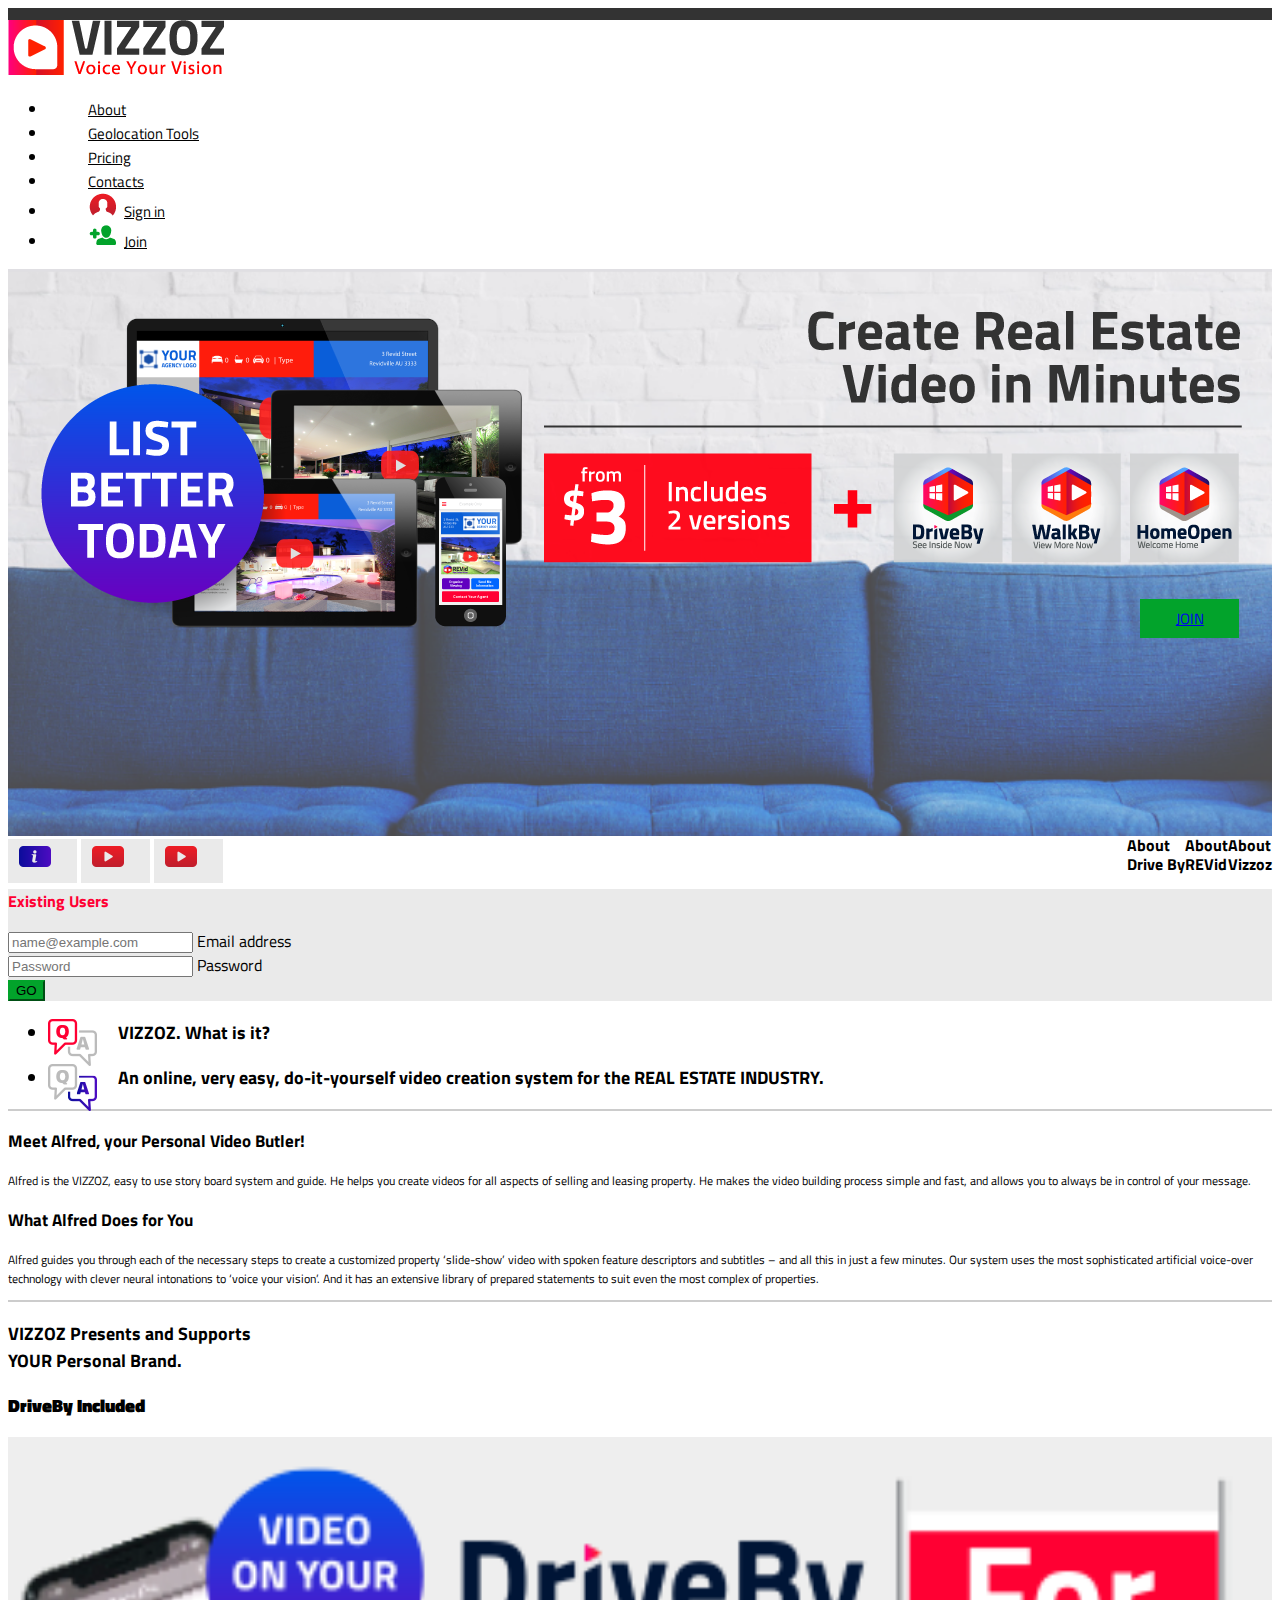
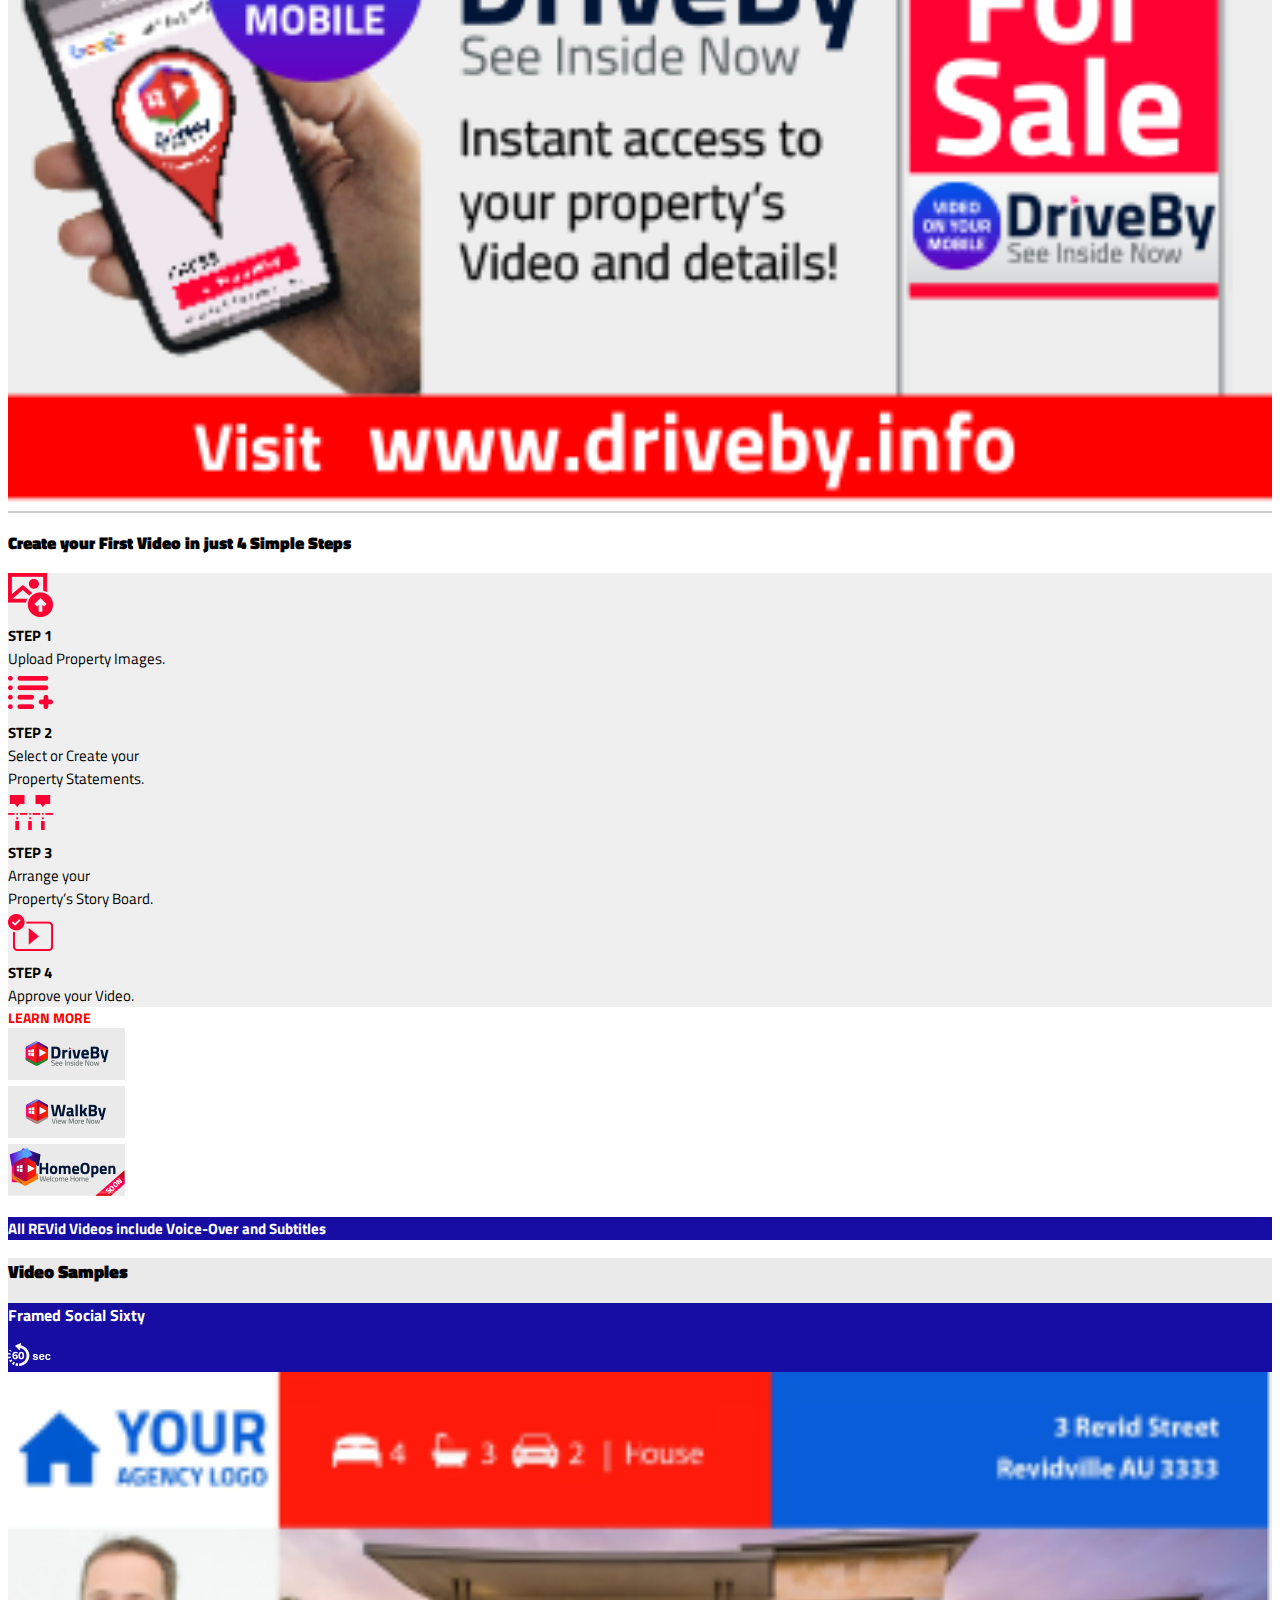
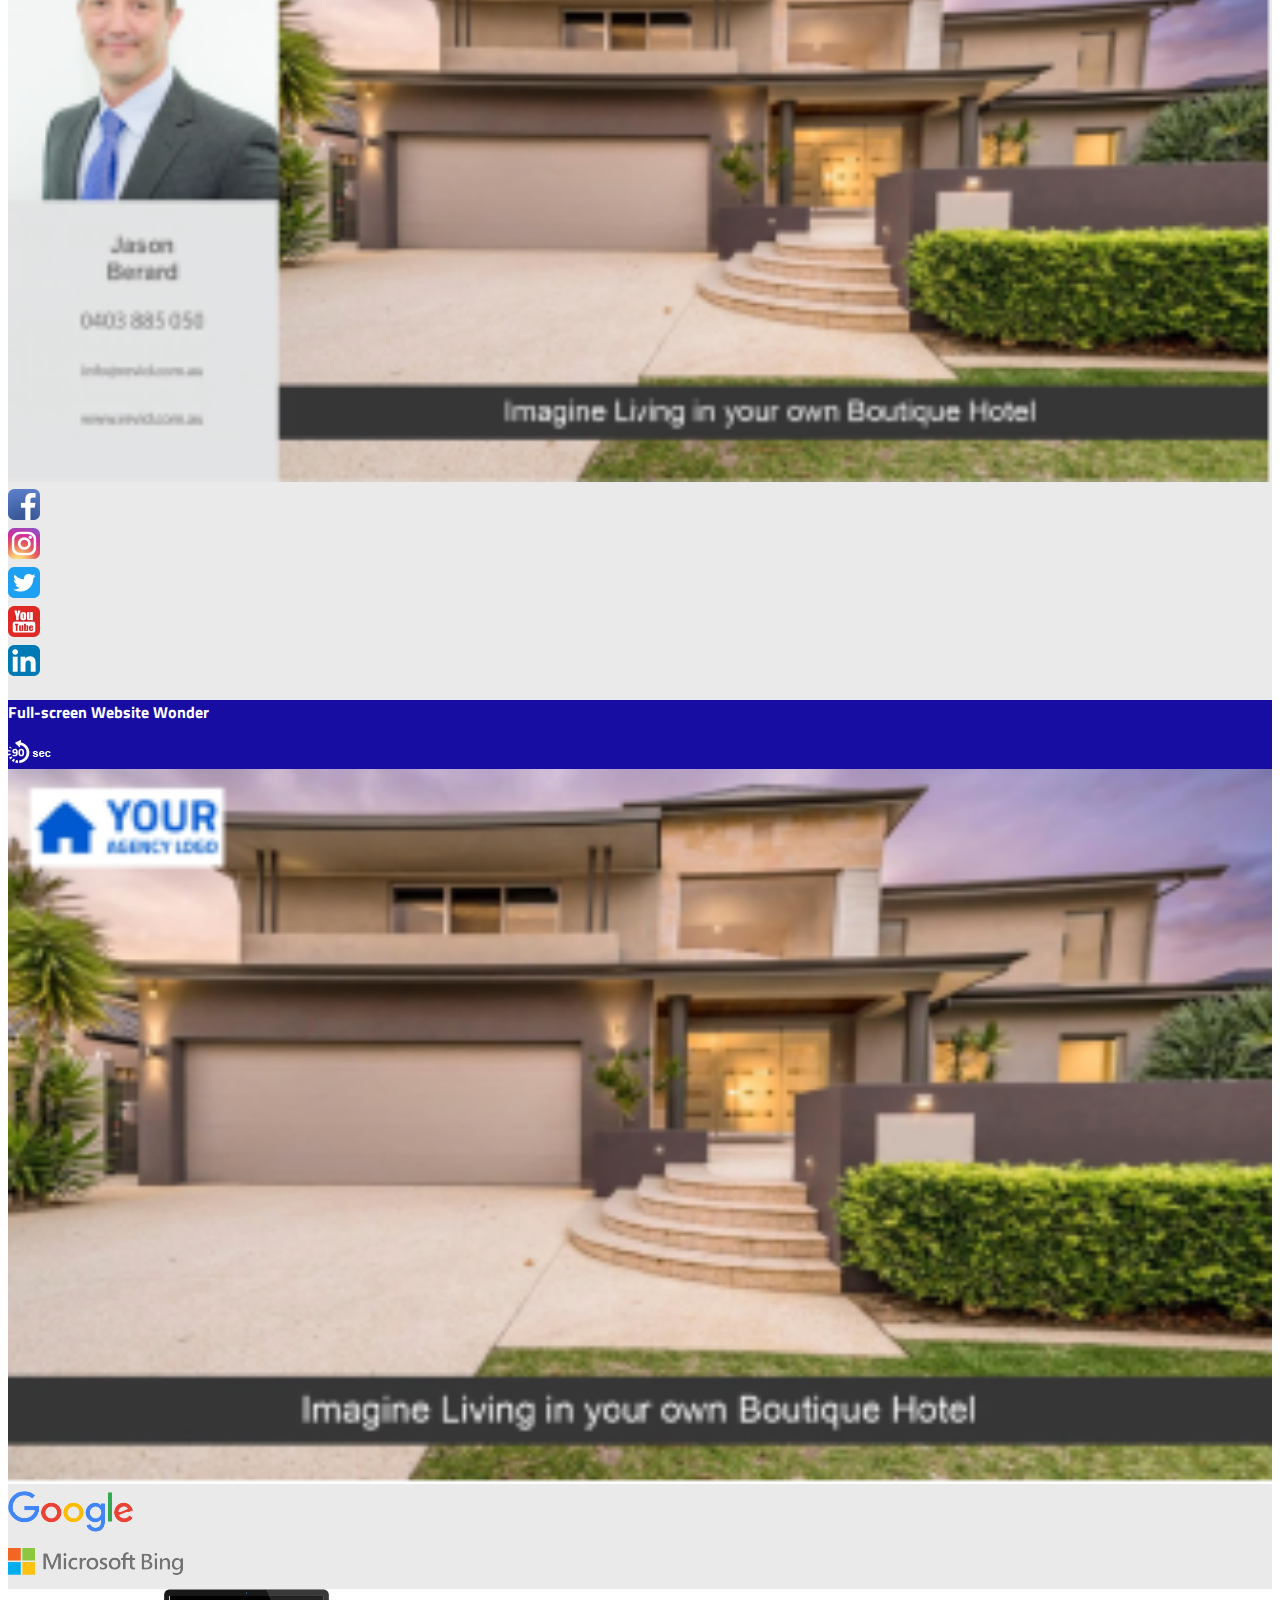
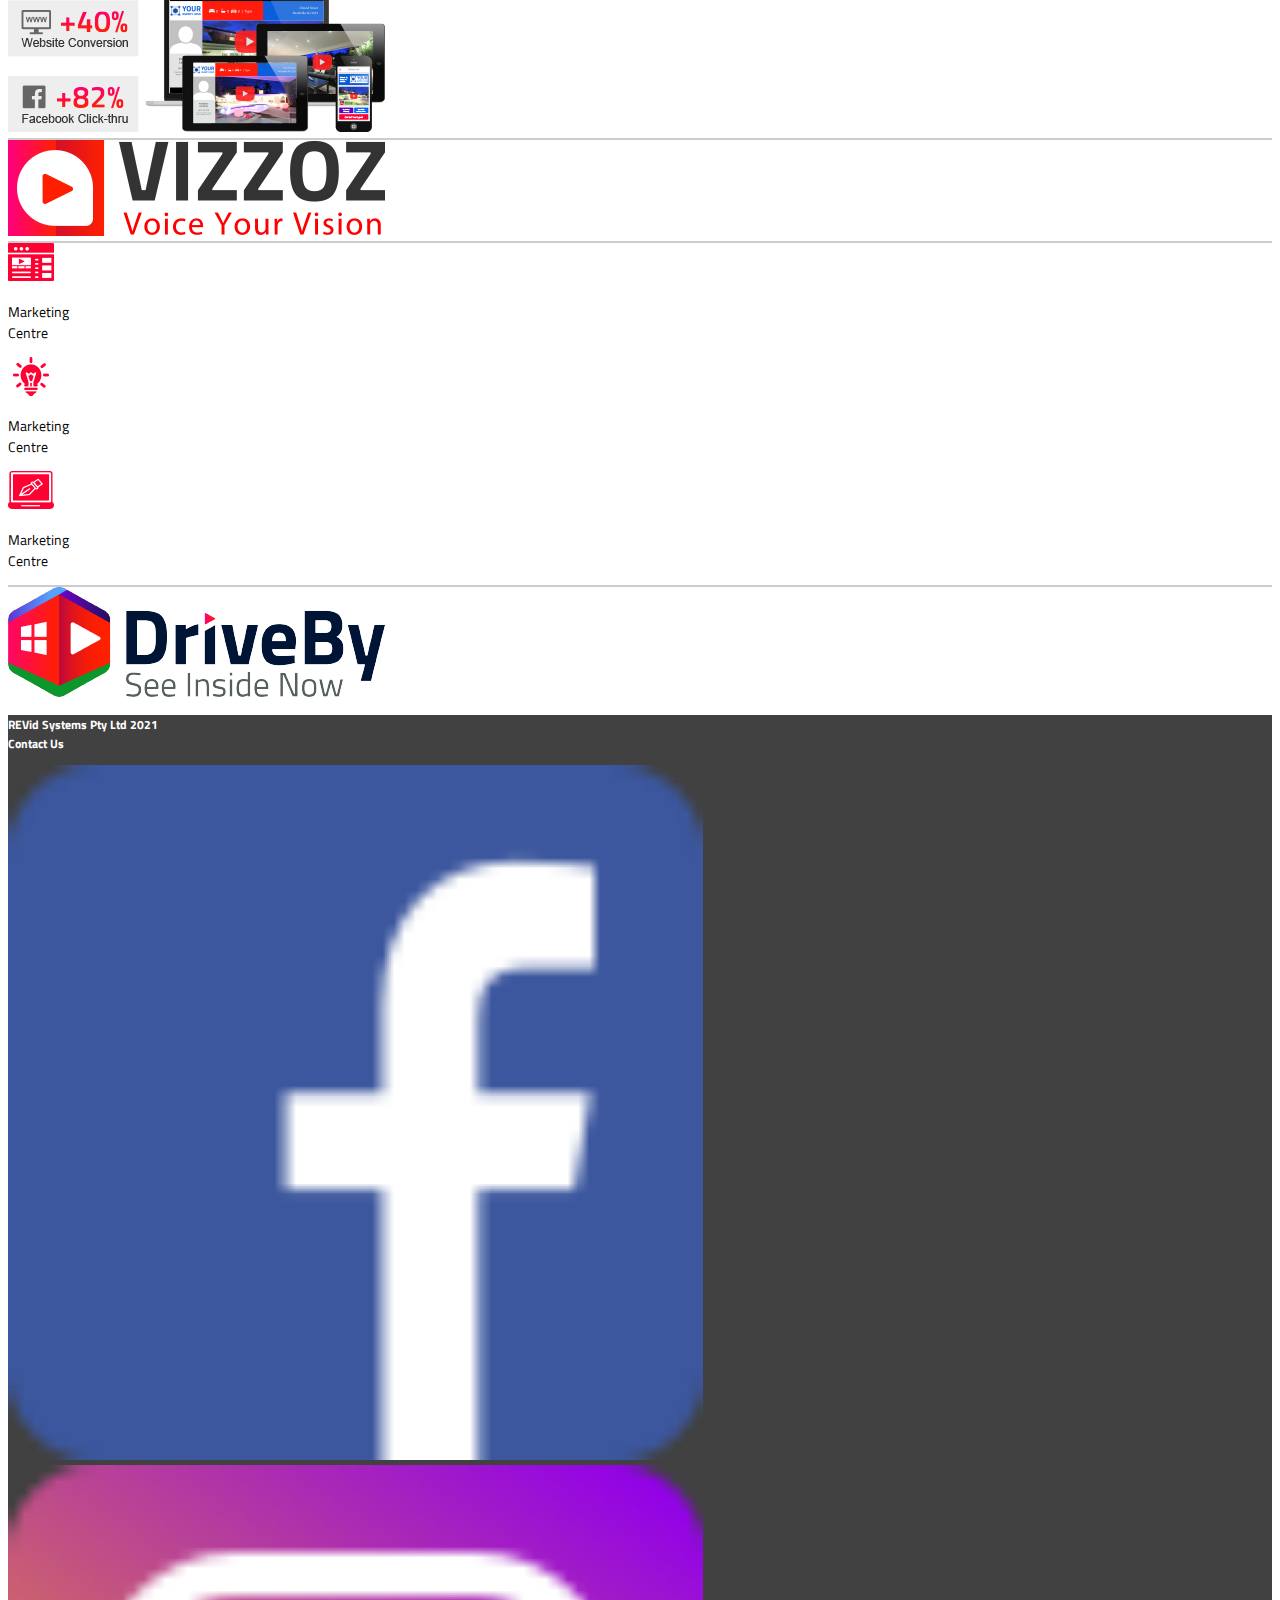
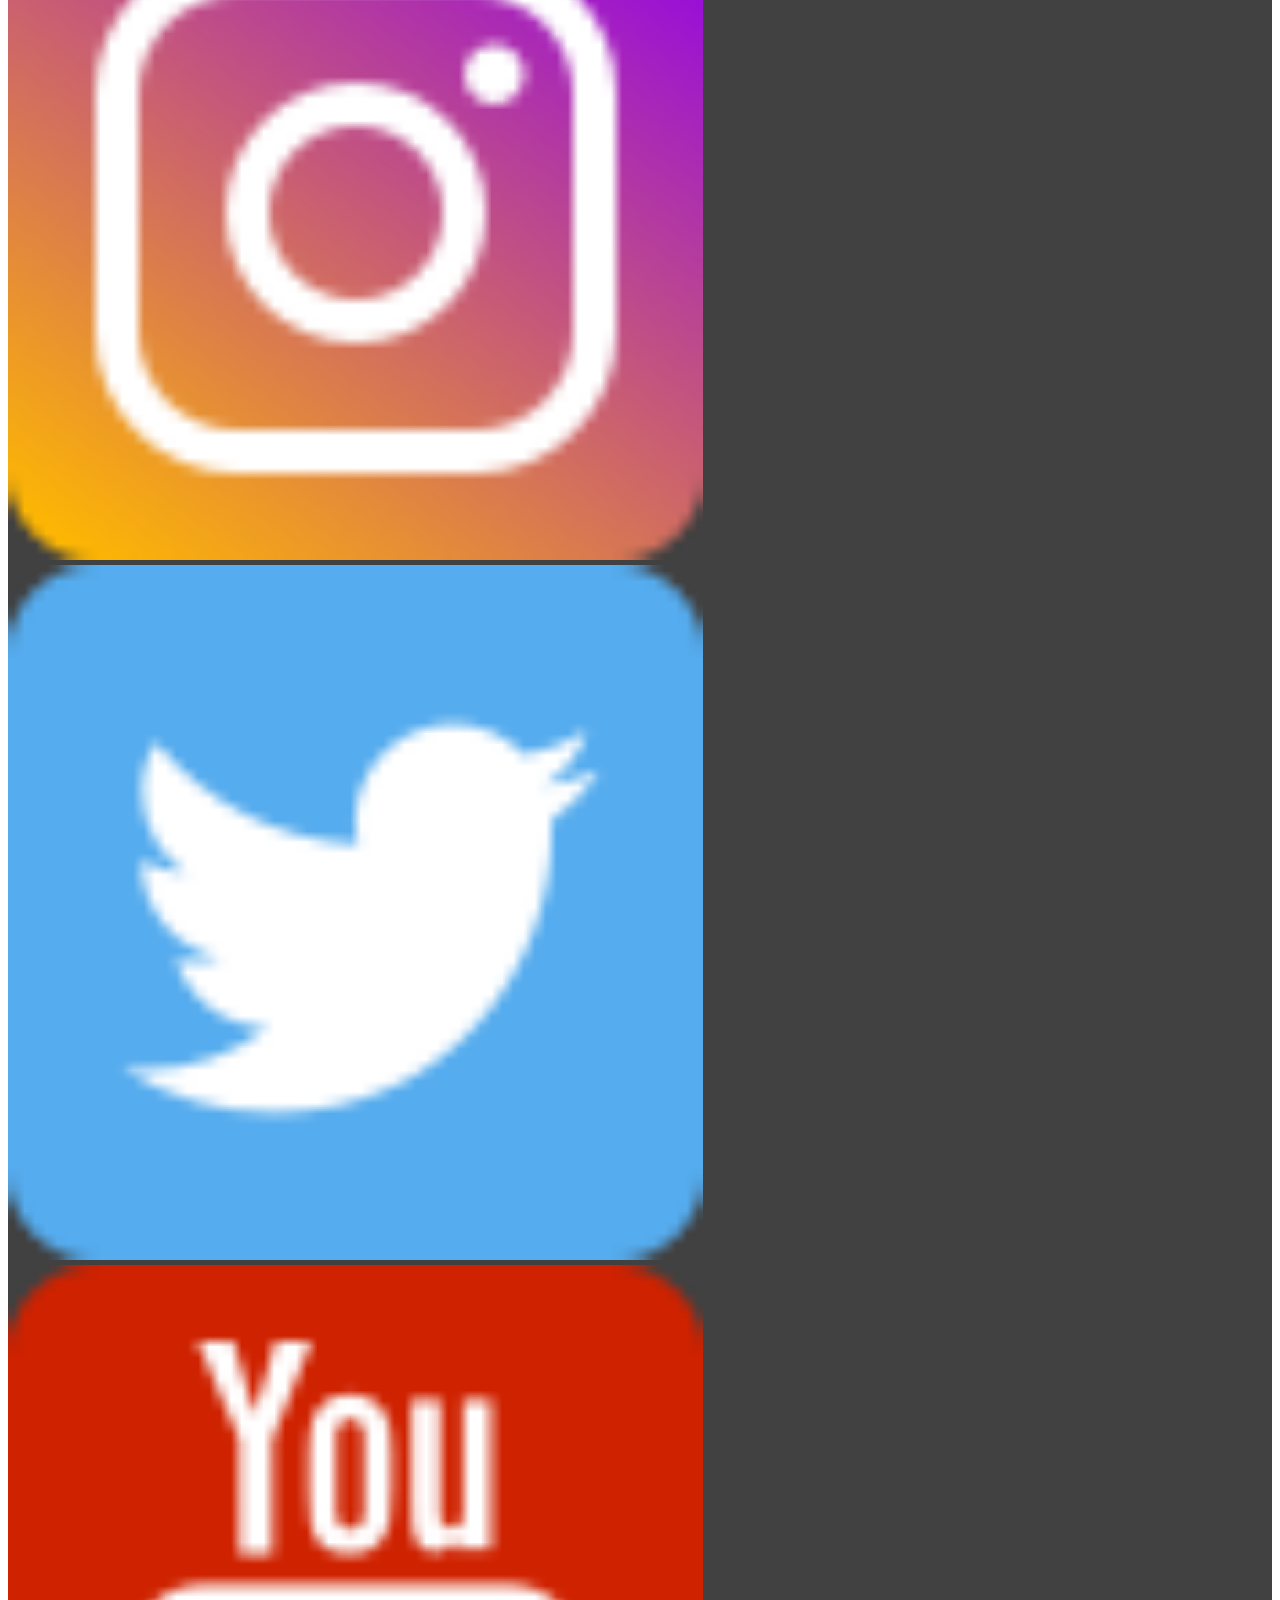
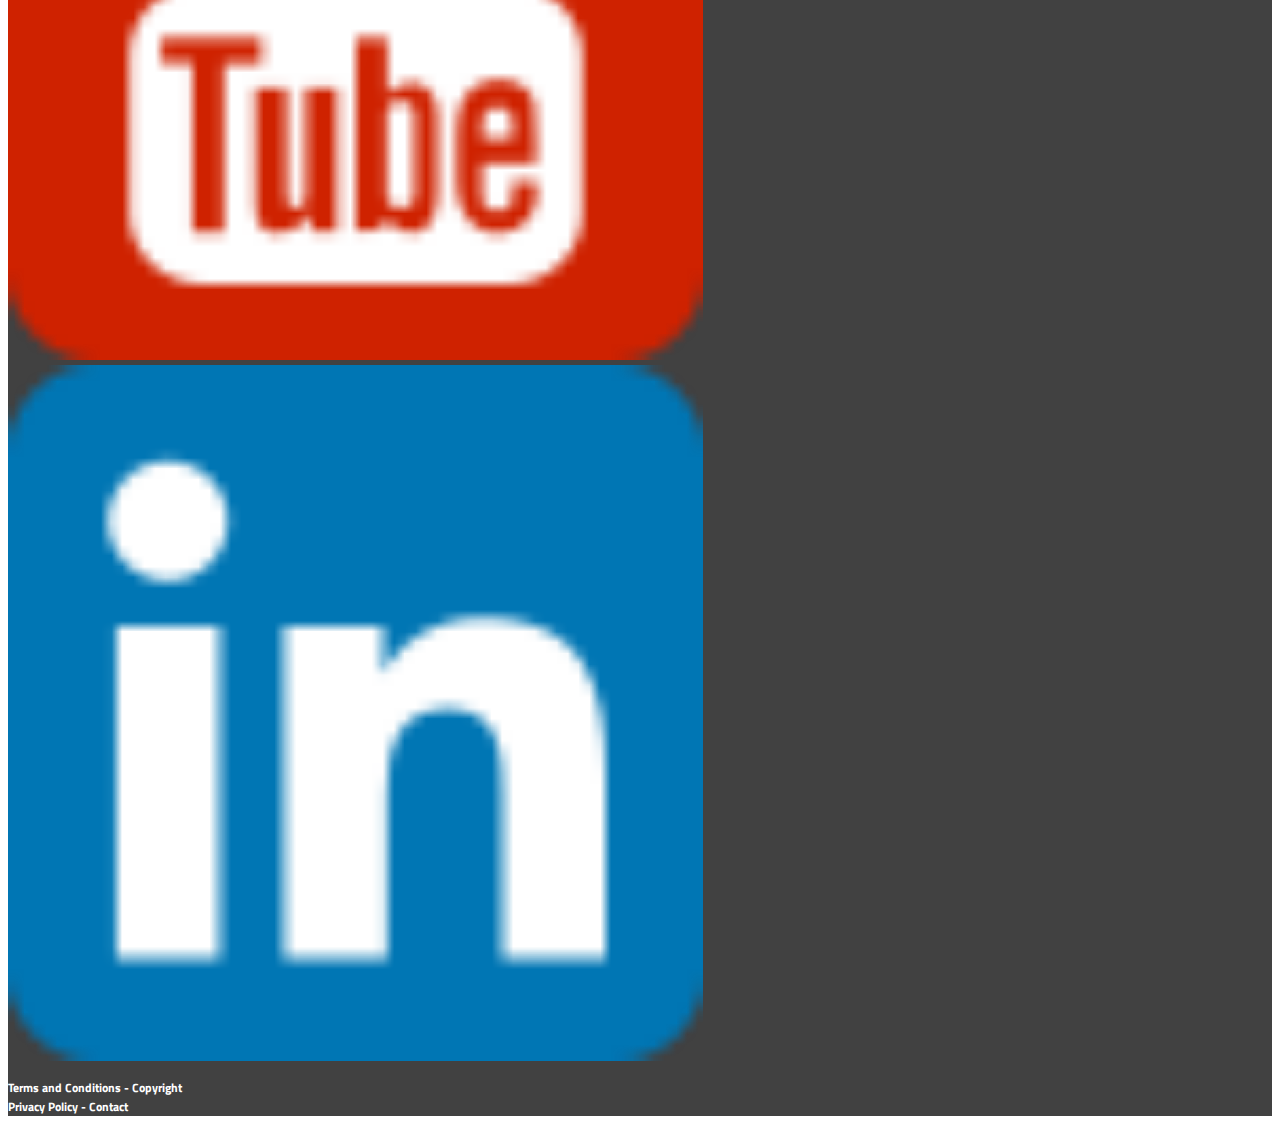
<file: index.html>
<!DOCTYPE html>
<html lang="en">
<head>
    <meta charset="UTF-8">
    <meta http-equiv="X-UA-Compatible" content="IE=edge">
    <meta name="viewport" content="width=device-width, initial-scale=1.0">
    <title>VIZZOZ - Voice Your Vision</title>

    <link rel="preconnect" href="https://fonts.googleapis.com">
    <link rel="preconnect" href="https://fonts.gstatic.com" crossorigin>
    <link href="https://fonts.googleapis.com/css2?family=Titillium+Web:ital,wght@0,200;0,300;0,400;0,600;0,700;0,900;1,200;1,300;1,400;1,600;1,700&display=swap" rel="stylesheet">

    <link href="https://cdn.jsdelivr.net/npm/bootstrap@5.1.2/dist/css/bootstrap.min.css" rel="stylesheet" integrity="sha384-uWxY/CJNBR+1zjPWmfnSnVxwRheevXITnMqoEIeG1LJrdI0GlVs/9cVSyPYXdcSF" crossorigin="anonymous">
    <link href="css/main.css" rel="stylesheet">
    
</head>
<body class="front-page">
<!--div class="container" id="main-header-container"-->
    <header id="main-header" class="">
    <div class="container">
      <div class="d-flex flex-wrap justify-content-center py-3">
        <a href="/" class="d-flex align-items-center mb-3 mb-md-0 me-md-auto text-dark text-decoration-none">
        <img src="img/vizzoz-voice-your-vision-branding-logo_03.png" alt="" title="" width="" height="">
        </a>

        <ul class="nav justify-content-end">
        <li class="nav-item"><a href="#" class="nav-link active" aria-current="page">About</a></li>
        <li class="nav-item"><a href="#" class="nav-link">Geolocation Tools</a></li>
        <li class="nav-item"><a href="#" class="nav-link">Pricing</a></li>
        <li class="nav-item"><a href="#" class="nav-link">Contacts</a></li>
        <li class="nav-item"><a href="#" class="nav-link"><img src="img/sign-in-icon.png" alt="" title="" width="" height="" style="padding-right:7px;">Sign in</a></li>
        <li class="nav-item"><a href="#" class="nav-link"><img src="img/join-icon.png" alt="" title="" width="" height=""" style="padding-right:7px;">Join</a></li>
        </ul>
    </header>
  </div>
    </div>
<!--/div-->
<main>
    <section id="main-hero-section" class="">
        <div class="hero-section">
          <img src="img/hero-context-content.png" alt="" title="" width="" height="">
              <a href="#" class="btn btn-success my-2 btn-join">Join</a>
        </div>
    </section>



<div id="main-content-container" class="container">
  <div class="row row-cols-1 row-cols-sm-2 row-cols-md-3 g-5 pt-3"> 

    <div class="col">

      <div class="d-flex align-items-start d-grid gap-3 mb-3">
        <span class="" style="padding: 10px 11px; background-color:#EAEAEA;"><a href="" title="" style="color:#000000; text-decoration:none;"><img src="img/about-vizzoz.png" alt="" title="" width="" height="" style="margin-top: 10px; margin-right:15px;"><span class="m-0" style="float:right; line-height: 1.2em;"><strong>About<br>Vizzoz</strong></span></a></span>
        <span class="" style="padding: 10px 11px; background-color:#EAEAEA;"><a href="" title="" style="color:#000000; text-decoration:none;"><img src="img/about-revid.png" alt="" title="" width="" height="" style="margin-top: 10px; margin-right:15px;"><span class="m-0" style="float:right; line-height: 1.2em;"><strong>About<br>REVid</strong></span></a></span>
        <span class="" style="padding: 10px 11px;background-color:#EAEAEA;"><a href="" title="" style="color:#000000; text-decoration:none;"><img src="img/about-drive-by.png" alt="" title="" width="" height="" style="margin-top: 10px; margin-right:15px;"><span class="m-0" style="float:right; line-height: 1.2em;"><strong>About<br>Drive By</strong></span></a></span>
      </div>

      <div class="p-3 mb-3" style="background-color:#EAEAEA;">
        <form>
          <h3 style="color:#FF0033; font-size: 16px; font-size: bold;">Existing Users</h3>
          <div class="form-floating mb-3">
            <input type="email" class="form-control" id="floatingInput" placeholder="name@example.com">
            <label for="floatingInput">Email address</label>
          </div>
          <div class="form-floating mb-3">
            <input type="password" class="form-control" id="floatingPassword" placeholder="Password">
            <label for="floatingPassword">Password</label>
          </div>
          <div class="d-sm-flex justify-content-sm-end mb-3">
            <button type="submit" class="btn btn-primary" style="background-color:#02A32B; border-color:#02A32B;">GO</button>
          </div>
        </form>
      </div>

      <div class="mb-3" style="border-bottom:2px #CCCCCC solid;"> 
        <ul class="list-unstyled mt-0 mb-3">
          <li class="mb-4" style="position: relative; padding-left:70px; font-size: 18px; font-weight: bold;"><img src="img/qa-1.png" alt="" title="" width="" height="" style="position: absolute; left:0; top:0;"><p>VIZZOZ. What is it?</p></li>
          <li class="mb-0" style="position: relative; padding-left:70px; font-size: 18px; font-weight: bold;"><img src="img/qa-2.png" alt="" title="" width="" height="" style="position: absolute; left:0; top:0;"><p>An online, very easy, do-it-yourself video creation system for the REAL ESTATE INDUSTRY.</p></li>
        </ul>
      </div>

      <div class="mb-3" style="border-bottom:2px #CCCCCC solid;">
        <h3 style="font-size:17px; font-weight:bold;">Meet Alfred, your Personal Video Butler!</h3>

        <p style="font-size:12px;">Alfred is the VIZZOZ, easy to use story board system and guide.  He helps you create videos for all aspects of selling and leasing property.  He makes the video building process simple and fast, and allows you to always be in control of your message.</p>

        <h3 style="font-size:17px; font-weight:bold;">What Alfred Does for You</h3>

        <p style="font-size:12px;">Alfred guides you through each of the necessary steps to create a customized property ‘slide-show’ video with spoken feature descriptors and subtitles – and all this in just a few minutes.  Our system uses the most sophisticated artificial voice-over technology with clever neural intonations to ‘voice your vision’.  And it has an extensive library of prepared statements to suit even the most complex of properties.</p>
      </div>


      <div class="mb-3 text-center" style="font-size: 18px; font-weight: bold;">
        <p>VIZZOZ Presents and Supports<br>YOUR Personal Brand.</p>
      </div>


    </div>


  <div class="col">

    <div class="pb-3 pt-3 mb-3" style="border-bottom:2px #CCCCCC solid; font-size: 18px; font-weight: bold;">

      <h3 style="font-size: 18px; font-size: bold;"><strong>DriveBy Included</strong></h3>
      <a href="" title="" class="text-center" style="display: block;"><img src="img/visit-www.driveby.info.png" alt="" title="" width="100%" height=""></a>
    
    </div>

    <div class="mb-3" style="font-size: 18px; font-weight: bold;">
      
      <h3 class="mb-4" style="font-size: 17px; font-size: bold;"><strong>Create your First Video in just 4 Simple Steps</strong></h3>

      <div class="d-flex mb-3" style="background-color:#EFEFEF; font-size: 15px; font-weight: normal;">
        <div class="px-2 py-3 flex-fill text-center"><img src="img/step-1-1.png" alt="" title="" width="" height=""></div>
        <div class="px-0 py-3 flex-fill"><strong>STEP 1</strong></div>
        <div class="px-0 py-3" style="width:230px;">Upload Property Images.</div>
      </div>

      <div class="d-flex mb-3" style="background-color:#EFEFEF; font-size: 15px; font-weight: normal;">
        <div class="px-2 py-3 flex-fill text-center"><img src="img/step-2-1.png" alt="" title="" width="" height=""></div>
        <div class="px-0 py-3 flex-fill"><strong>STEP 2</strong></div>
        <div class="px-0 py-3" style="width:230px;">Select or Create your<br>Property Statements.</div>
      </div>
      
      <div class="d-flex mb-3" style="background-color:#EFEFEF; font-size: 15px; font-weight: normal;">
        <div class="px-2 py-3 flex-fill text-center"><img src="img/step-3-1.png" alt="" title="" width="" height=""></div>
        <div class="px-0 py-3 flex-fill"><strong>STEP 3</strong></div>
        <div class="px-0 py-3" style="width:230px;">Arrange your<br>Property’s Story Board.</div>
      </div>
      
      <div class="d-flex mb-3" style="background-color:#EFEFEF; font-size: 15px; font-weight: normal;">
        <div class="px-2 py-3 flex-fill text-center"><img src="img/step-4-1.png" alt="" title="" width="" height=""></div>
        <div class="px-0 py-3 flex-fill"><strong>STEP 4</strong></div>
        <div class="px-0 py-3" style="width:230px;">Approve your Video.</div>
      </div> 

      <div class="d-flex justify-content-end mb-3" style="font-size: 14px; font-weight: bold;">
        <a href="" title="LEARN MORE" style="color:#FF0000; text-decoration:none;">LEARN MORE</a>
      </div>

    </div>

    <div class="d-flex flex-row justify-content-center d-grid gap-3 mb-3">
      <div><img src="img/drive-by-see-inside-now-1.png" alt="" title="" width="" height=""></div>
      <div><img src="img/walk-by-view-more-now-1.png" alt="" title="" width="" height=""></div>
      <div><img src="img/home-open-welcome-home-1.png" alt="" title="" width="" height=""></div>
   
    </div>

    <div class="pt-2 pb-2 mb-3 text-center" style="background-color:#170da3; font-size: 15px; font-weight: bold; color:#FFFFFF;">
      <p class="p-0 m-0">All REVid Videos include Voice-Over and Subtitles</p>
    </div>


  </div>


  <div class="col">
    <div class="px-3 pt-3" style="background-color:#EAEAEA; font-size: 18px; font-weight: bold;">
      <h3 style="font-size: 18px; font-size: bold;"><strong>Video Samples</strong></h3>

      <div class="video-sample mb-3">
        <div class="px-3 py-2 clearfix" style="background-color:#170da3; font-size: 16px; font-weight: bold; color:#FFFFFF;">
          <p class="m-0 float-md-start">Framed Social Sixty</p>
          <span class="float-end"><img src="img/60-seconds.png" alt="" title="" width="" height=""></span>
        </div>
        <img src="img/framed-social-sixty.png" alt="" title="" width="100%" height="">
      </div>

      <div class="px-5 d-flex justify-content-center mb-3">
        <div class="px-2">
          <a href="/" title="" class="d-flex align-items-center justify-content-center">
          <img src="img/facebook-icon-32x32.png" alt="" title="" width="" height=""> 
          </a>
        </div>
        <div class="px-2">
          <a href="/" title="" class="d-flex align-items-center justify-content-center">
          <img src="img/instagram-icon-32x32.png" alt="" title="" width="" height=""> 
          </a>
        </div>
        <div class="px-2">
          <a href="/" title="" class="d-flex align-items-center justify-content-center">
          <img src="img/twitter-icon-32x32.png" alt="" title="" width="" height=""> 
          </a>
        </div>
        <div class="px-2">
          <a href="/" title="" class="d-flex align-items-center justify-content-center">
          <img src="img/youtube-icon-32x32.png" alt="" title="" width="" height=""> 
          </a>
        </div>
        <div class="px-2">
          <a href="/" title="" class="d-flex align-items-center justify-content-center">
          <img src="img/linkedin-icon-32x32.png" alt="" title="" width="" height=""> 
          </a>
        </div>
      </div>

      <div class="video-sample mb-3">
        <div class="px-3 py-2 clearfix" style="background-color:#170da3; font-size: 16px; font-weight: bold; color:#FFFFFF;">
          <p class="m-0 float-md-start">Full-screen Website Wonder</p>
          <span class="float-end"><img src="img/90-seconds.png" alt="" title="" width="" height=""></span>
        </div>
        <img src="img/full-screen-website-wonder.png" alt="" title="" width="100%" height="">
      </div>

      <div class="d-flex mb-3">
        <div class="px-2 py-3 flex-fill"><img src="img/google.png" alt="" title="" width="" height=""></div>
        <div class="px-2 py-3 flex-fill"><img src="img/microsoft-bing.png" alt="" title="" width="" height=""></div>
      </div> 

    </div>

    <div class="d-flex mb-3">
      <div class="flex-fill"><img src="img/website-conversion-facebook-click-thru.png" alt="" title="" width="" height=""></div>
    </div>

  </div>

      

  </div>

  <div class="row row-cols-1 row-cols-sm-2 row-cols-md-3 g-5 pt-3"> 

    <div class="col text-center">
      <div class="d-flex pt-4 mb-3" style="border-top:2px #CCCCCC solid; font-size: 14px; font-weight: normal;">
        <img src="img/vizzoz-voice-your-vision-2.png" alt="" title="" width="" height="">
      </div>
    </div>

    <div class="col">

      <div class="d-flex pt-4 mb-3" style="border-top:2px #CCCCCC solid; font-size: 14px; font-weight: normal;">
        <div class="px-0 py-0 flex-fill text-center">
          <img src="img/marketing-centre-icon.png" alt="" title="" width="" height="">
          <p class="mt-2"><a href="" title="Marketing Centre" style="color:#000000; text-decoration:none;">Marketing<br>Centre</a></p>
        </div>
        <div class="px-0 py-0 flex-fill text-center">
          <img src="img/tips-and-hints-icon.png" alt="" title="" width="" height="">
          <p class="mt-2"><a href="" title="Marketing Centre" style="color:#000000; text-decoration:none;">Marketing<br>Centre</a></p>
        </div>
        <div class="px-0 py-0 flex-fill text-center">
          <img src="img/artwork-centre-icon.png" alt="" title="" width="" height="">
          <p class="mt-2"><a href="" title="Marketing Centre" style="color:#000000; text-decoration:none;">Marketing<br>Centre</a></p>
        </div>
      </div>

    </div>

    <div class="col text-center">
      <div class="d-flex pt-4" style="border-top:2px #CCCCCC solid; font-size: 14px; font-weight: normal;"></div>
        <img src="img/drive-by-see-inside-now-2.png" alt="" title="" width="" height="">
      </div>
    </div>

  </div>


</div>

<!--div id="container-1" class="container"></div>
  <div class="row row-cols-1 row-cols-sm-2 row-cols-md-3 g-3 pt-3"> 
    <div class="col">
      <h3>Left content here...</h3>
      <p>
      Lorem ipsum dolor sit amet, consectetur adipiscing elit. Vestibulum finibus vitae dui in dignissim. Maecenas sapien turpis, mattis maximus sapien quis, vestibulum aliquam neque. Proin aliquam mauris eget velit placerat molestie. Donec sit amet consectetur nunc. Nam scelerisque, enim quis maximus tempus, leo lorem ornare arcu, ut ullamcorper mauris mi et tellus. Praesent venenatis nisl quis odio malesuada, quis sodales dui sodales. Vestibulum vestibulum sodales venenatis. Nullam varius porta arcu, sed vulputate tortor. Nulla vitae mattis ante, nec sagittis libero.
      </p>
      
  </div>
  <div class="col">
    <h3>Middle content here...</h3>
    <p>
    Quisque sit amet quam id ante varius eleifend. Morbi posuere tempus orci, in consequat lectus ornare at. Morbi tincidunt, sem quis imperdiet pulvinar, neque ligula egestas nisi, in dapibus eros elit ac eros. In hac habitasse platea dictumst. Nulla posuere, leo a condimentum sollicitudin, lectus lorem hendrerit erat, vitae viverra velit erat et mi. Donec vel turpis auctor, egestas diam vitae, dignissim lacus. Nunc tellus neque, venenatis imperdiet pharetra id, volutpat vitae lacus. Nam faucibus, urna bibendum rhoncus convallis, turpis arcu suscipit leo, vitae gravida augue orci eget nisl. Nulla sapien quam, sollicitudin ut felis blandit, consectetur tincidunt est. Aenean scelerisque aliquet semper.
    </p>
  </div>
  <div class="col">
  <h3>Right content here...</h3>
  <p>
  Vestibulum ante ipsum primis in faucibus orci luctus et ultrices posuere cubilia curae; Aliquam finibus massa ligula, a consectetur nunc laoreet ac. Sed a enim tincidunt, vulputate nisi non, condimentum mi. Cras congue iaculis facilisis. Proin elementum mollis sapien aliquam tincidunt. Vestibulum dictum feugiat erat, eget tristique tellus. Vivamus facilisis faucibus justo non ultrices. In sed ipsum nec ligula gravida hendrerit. Donec sit amet purus nec ipsum egestas tempus. Aenean at dignissim sem, quis ultrices elit. Phasellus ac lorem ultrices, facilisis dui sed, malesuada est. Sed sit amet arcu et ligula pellentesque ullamcorper nec sed tellus.
  </p>
  </div>
  </div>
</div-->

</main>
    
<!--div class="container" id="main-footer-container"-->
    <footer id="main-footer" class="d-flex align-items-end mt-5">
      <div class="container">
      <div class="d-flex flex-wrap justify-content-between align-items-center py-3 my-2">
      <p class="col mb-0"><strong>REVid Systems Pty Ltd 2021</strong><br><a href="" title="Contact Us"><strong>Contact Us</strong></a></p>
  
      <!--a href="/" class="col-md-1 d-flex align-items-center justify-content-center mb-3 mb-md-0 me-md-auto link-dark text-decoration-none">
        <svg class="bi me-2" width="40" height="32"><use xlink:href="#bootstrap"></use></svg>
      </a-->


      <div class="d-flex flex-row mb-0">
        <div class="p-0">
        <a href="/" title="" class="d-flex align-items-center justify-content-center">
        <img src="img/771366_facebook_logo_media_network_social_icon.png" alt="" title="" width="55%" height=""> 
        </a>
        </div>
        <div class="p-0">
        <a href="/" title="" class="d-flex align-items-center justify-content-center">
        <img src="img/1164347_instagram_logo_media_network_new_icon.png" alt="" title="" width="55%" height=""> 
        </a>
        </div>
        <div class="p-0">
        <a href="/" title="" class="d-flex align-items-center justify-content-center">
        <img src="img/771363_logo_media_network_social_square_icon.png" alt="" title="" width="55%" height=""> 
        </a>
        </div>
        <div class="p-0">
        <a href="/" title="" class="d-flex align-items-center justify-content-center">
        <img src="img/386762_youtube_video_you tube_icon.png" alt="" title="" width="55%" height=""> 
        </a>
        </div>
        <div class="p-0">
        <a href="/" title="" class="d-flex align-items-center justify-content-center">
        <img src="img/771368_linkedin_logo_media_network_social_icon.png" alt="" title="" width="55%" height=""> 
        </a>
        </div>
      </div>

  
      <!--ul class="nav col justify-content-end">
        <li class="nav-item"><a href="#" class="nav-link px-2 text-muted">Home</a></li>
        <li class="nav-item"><a href="#" class="nav-link px-2 text-muted">Features</a></li>
        <li class="nav-item"><a href="#" class="nav-link px-2 text-muted">Pricing</a></li>
        <li class="nav-item"><a href="#" class="nav-link px-2 text-muted">FAQs</a></li>
        <li class="nav-item"><a href="#" class="nav-link px-2 text-muted">About</a></li>
      </ul-->
      
      <p class="col mb-0 justify-content-end text-end"><strong>Terms and Conditions - Copyright</strong><br><span><a href="" title="Privacy Policy"><strong>Privacy Policy</strong></a><strong> - </strong><a href="" title="Contact"><strong>Contact</strong></a></span></p>
    </footer>
  </div>
  </div>
  <!--/div-->

    <!-- Option 2: Separate Popper and Bootstrap JS -->
    <script src="https://cdn.jsdelivr.net/npm/@popperjs/core@2.10.2/dist/umd/popper.min.js" integrity="sha384-7+zCNj/IqJ95wo16oMtfsKbZ9ccEh31eOz1HGyDuCQ6wgnyJNSYdrPa03rtR1zdB" crossorigin="anonymous"></script>
    <script src="https://cdn.jsdelivr.net/npm/bootstrap@5.1.2/dist/js/bootstrap.min.js" integrity="sha384-PsUw7Xwds7x08Ew3exXhqzbhuEYmA2xnwc8BuD6SEr+UmEHlX8/MCltYEodzWA4u" crossorigin="anonymous"></script>
</body>
</html>
</file>
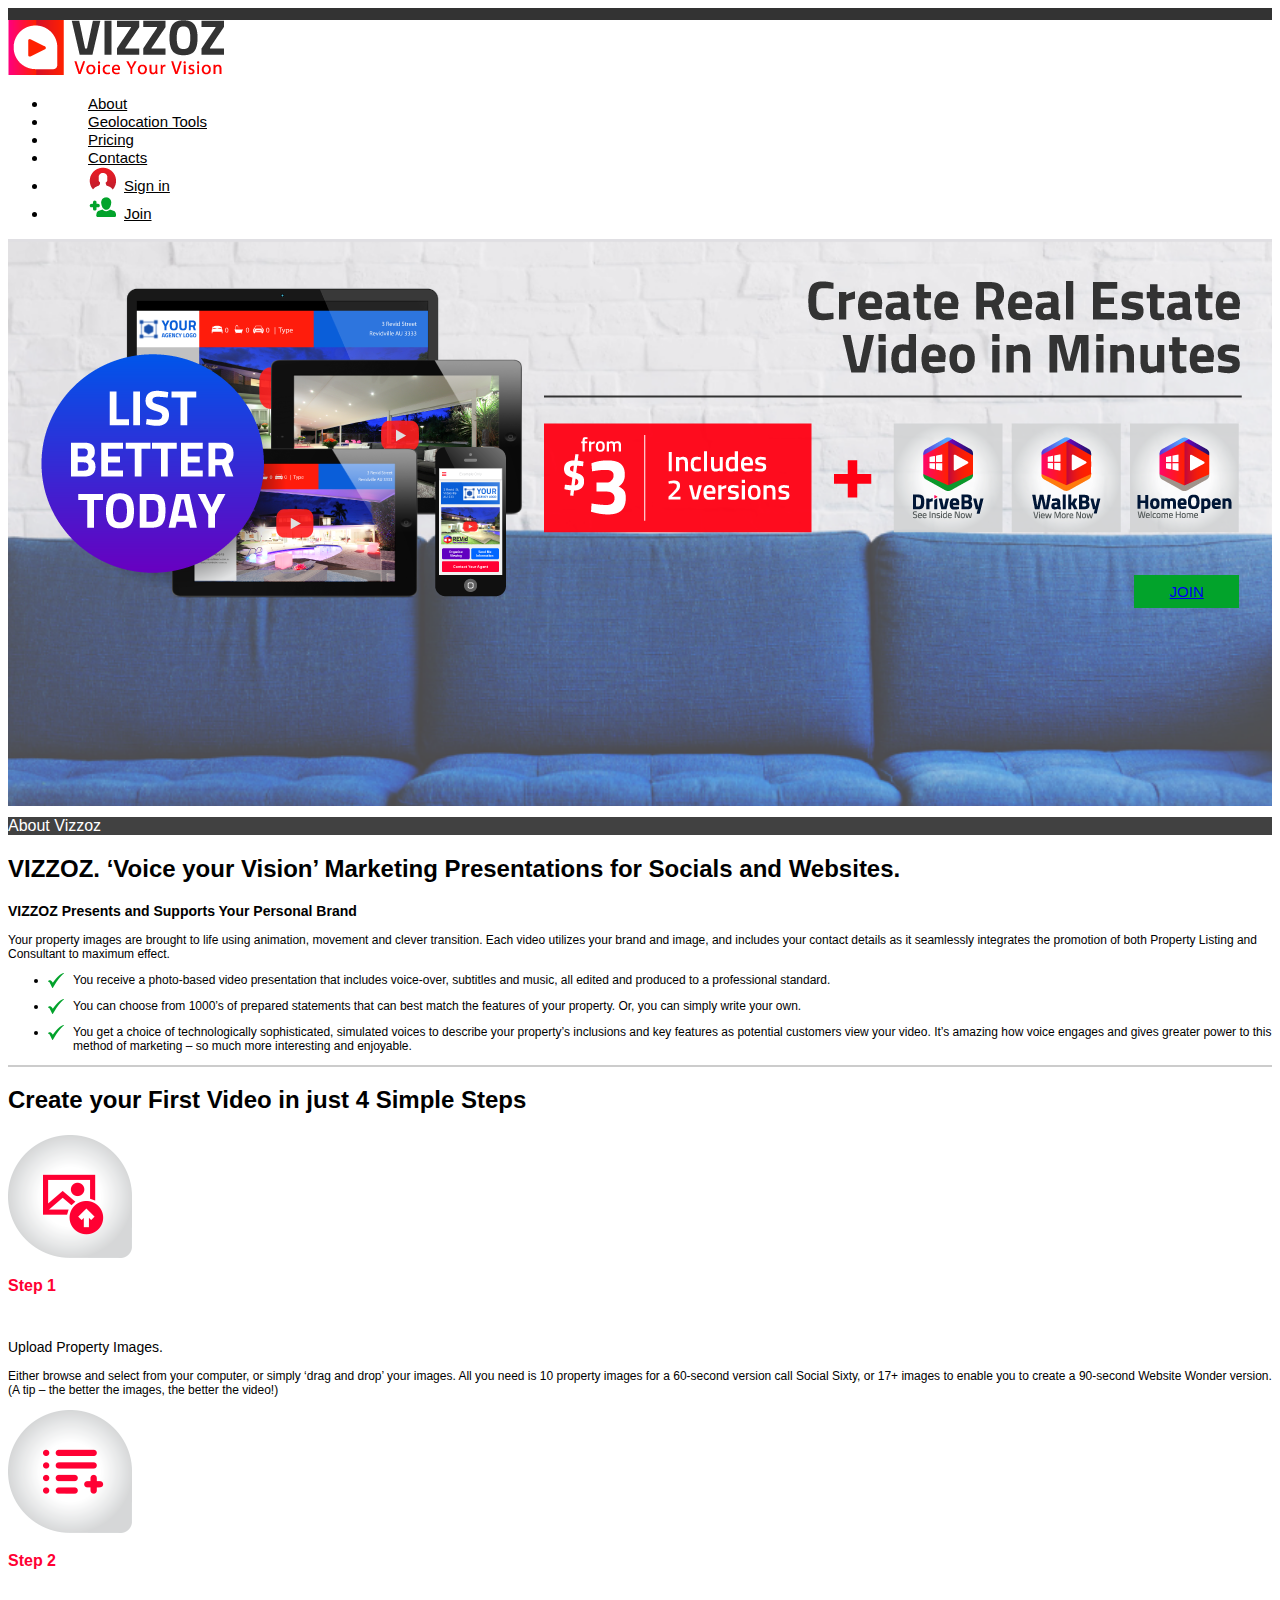
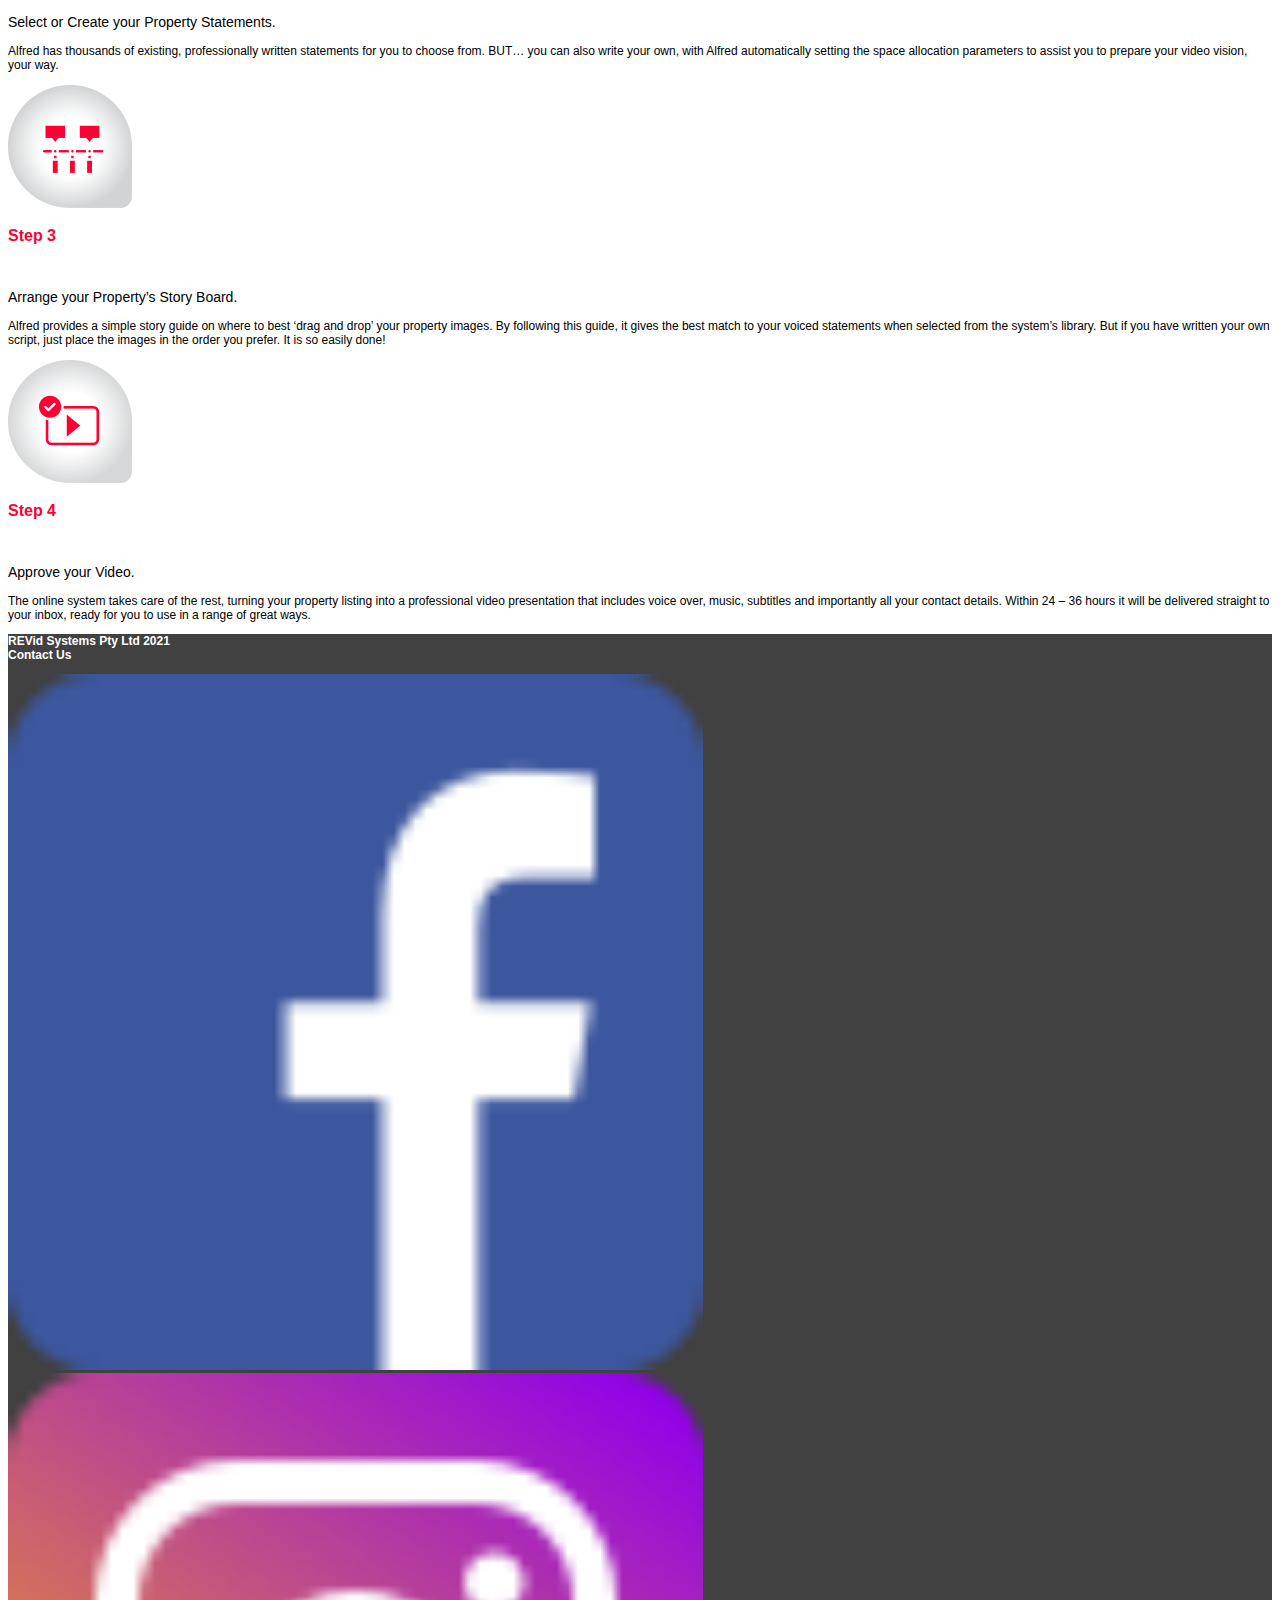
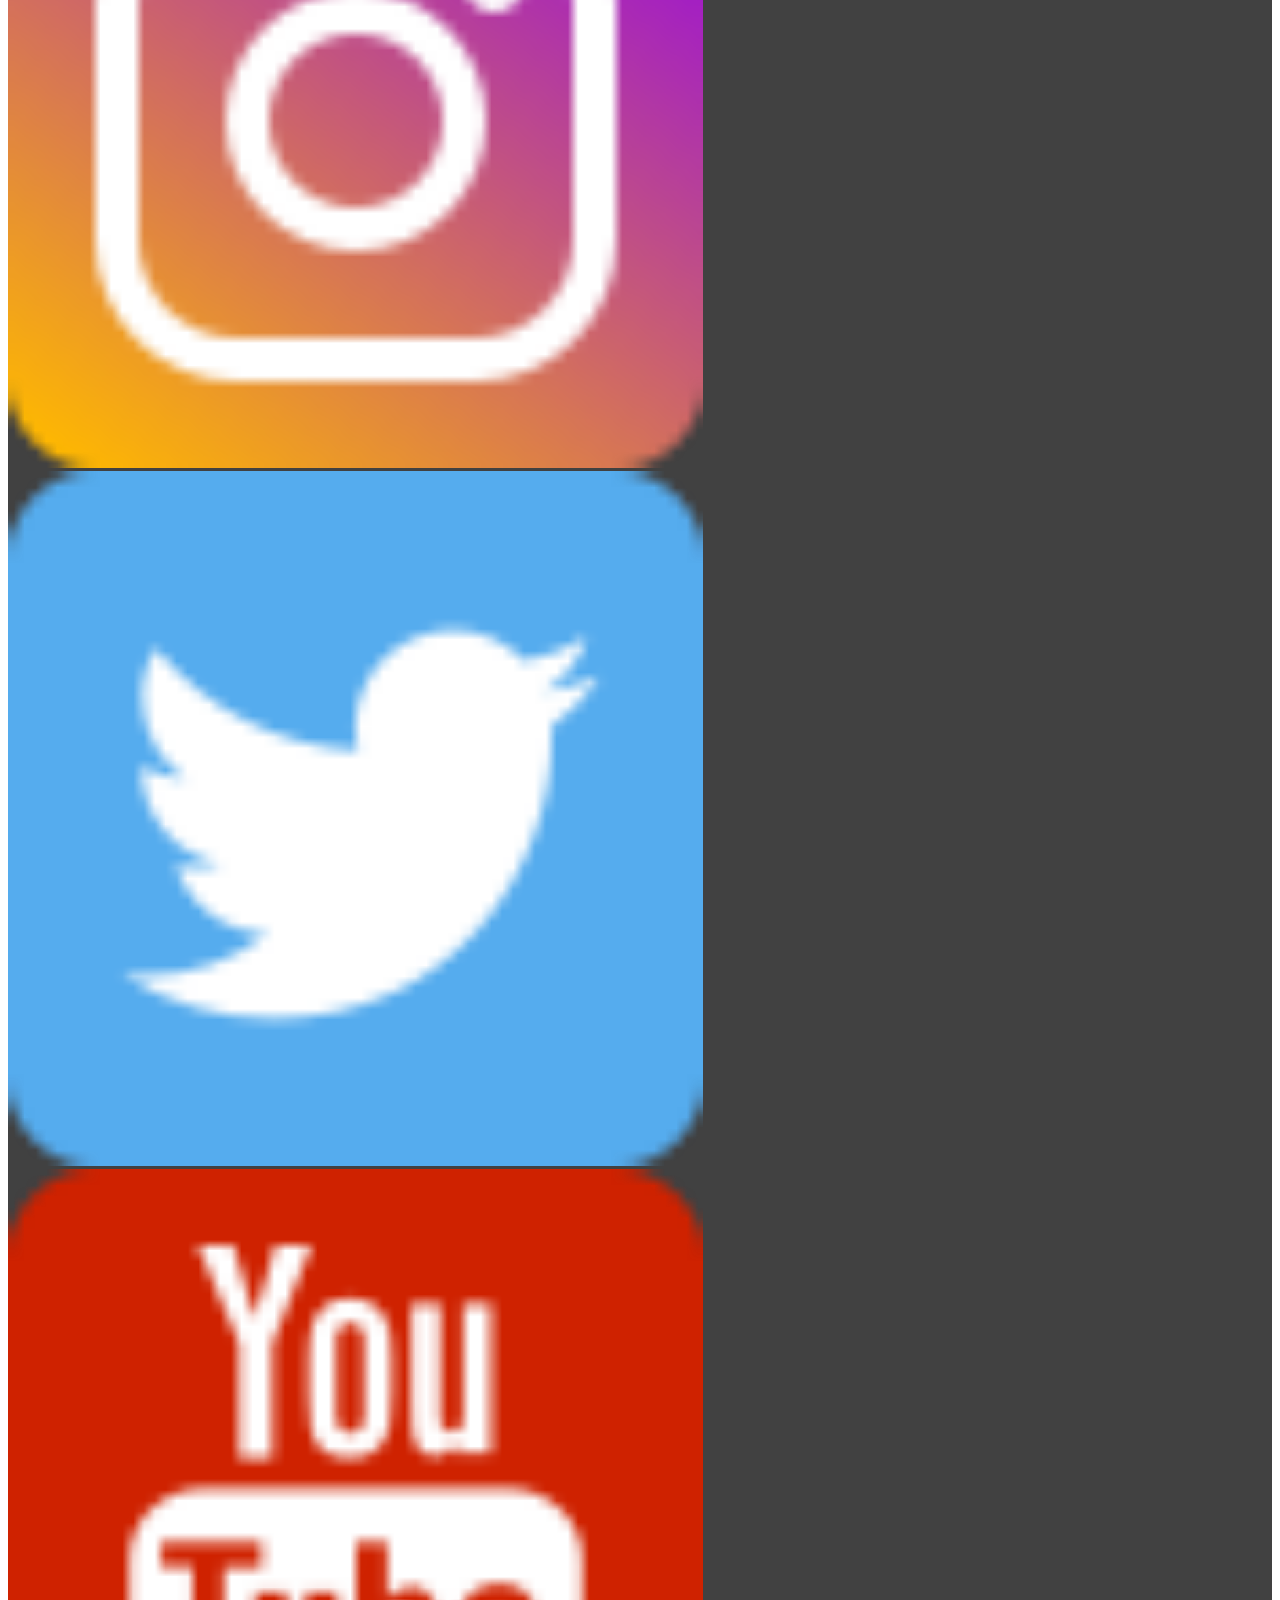
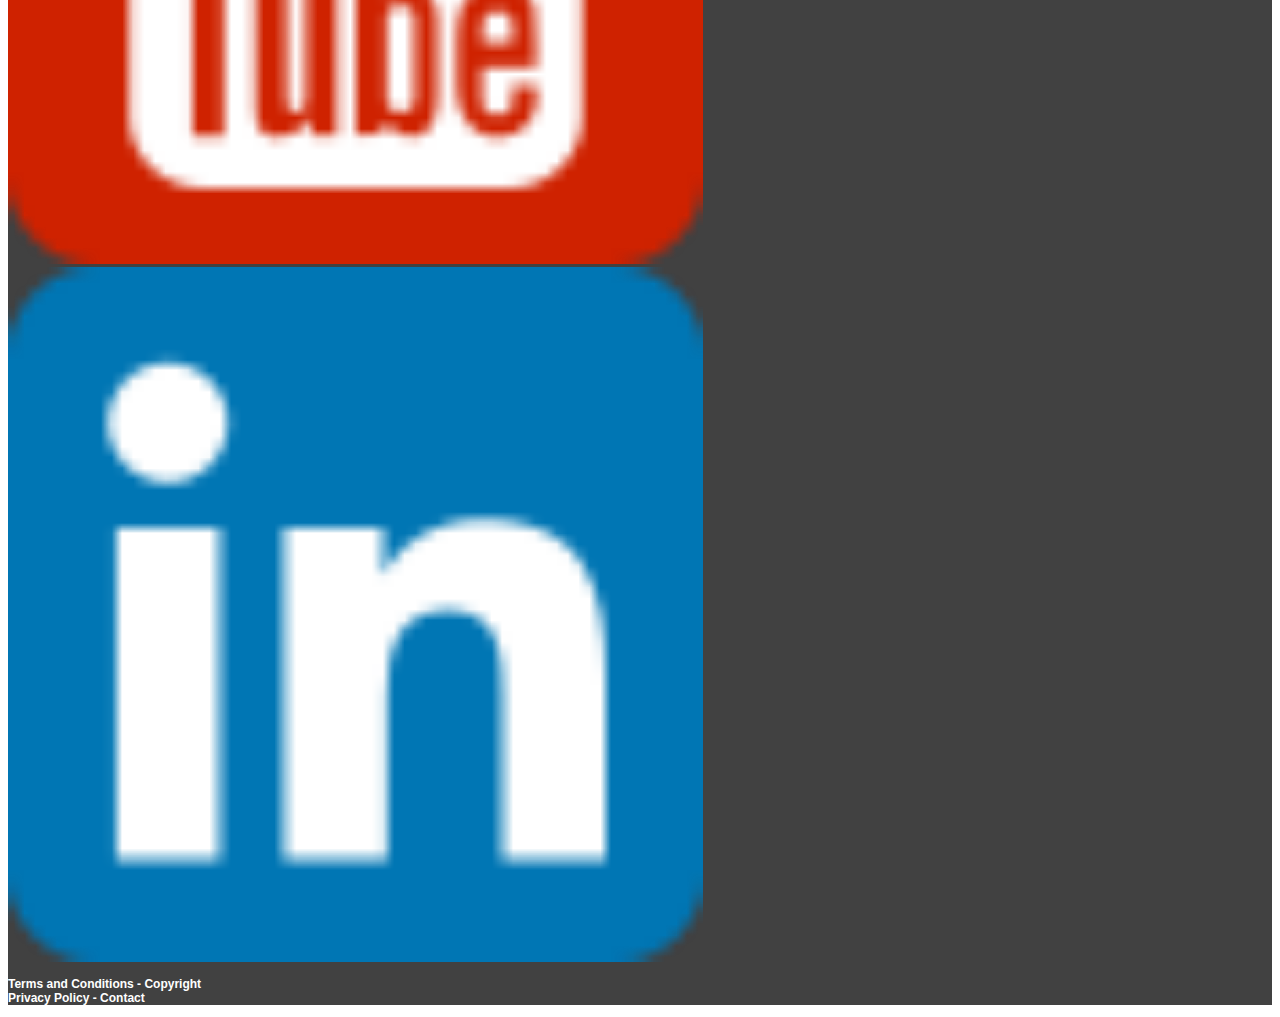
<file: about-vizzoz.html>
<!DOCTYPE html>
<html lang="en">
<head>
    <meta charset="UTF-8">
    <meta http-equiv="X-UA-Compatible" content="IE=edge">
    <meta name="viewport" content="width=device-width, initial-scale=1.0">
    <title>VIZZOZ - Voice Your Vision</title>

    <link href="https://cdn.jsdelivr.net/npm/bootstrap@5.1.2/dist/css/bootstrap.min.css" rel="stylesheet" integrity="sha384-uWxY/CJNBR+1zjPWmfnSnVxwRheevXITnMqoEIeG1LJrdI0GlVs/9cVSyPYXdcSF" crossorigin="anonymous">
    <link href="css/main.css" rel="stylesheet">
</head>
<body class="about">
<!--div class="container" id="main-header-container"-->
    <header id="main-header" class="">
    <div class="container">
      <div class="d-flex flex-wrap justify-content-center py-3">
        <a href="/" class="d-flex align-items-center mb-3 mb-md-0 me-md-auto text-dark text-decoration-none">
        <img src="img/vizzoz-voice-your-vision-branding-logo_03.png" alt="" title="" width="" height="">
        </a>

        <ul class="nav justify-content-end">
        <li class="nav-item"><a href="#" class="nav-link active" aria-current="page">About</a></li>
        <li class="nav-item"><a href="#" class="nav-link">Geolocation Tools</a></li>
        <li class="nav-item"><a href="#" class="nav-link">Pricing</a></li>
        <li class="nav-item"><a href="#" class="nav-link">Contacts</a></li>
        <li class="nav-item"><a href="#" class="nav-link"><img src="img/sign-in-icon.png" alt="" title="" width="" height="" style="padding-right:7px;">Sign in</a></li>
        <li class="nav-item"><a href="#" class="nav-link"><img src="img/join-icon.png" alt="" title="" width="" height=""" style="padding-right:7px;">Join</a></li>
        </ul>
    </header>
  </div>
    </div>
<!--/div-->
<main>

    <section id="main-hero-section" class="">
        <div class="hero-section">
          <img src="img/hero-context-content.png" alt="" title="" width="" height="">
              <a href="#" class="btn btn-success my-2 btn-join">Join</a>
        </div>
    </section>

<div id="main-content-container" class="container">

  <div class="page-heading-title pt-3 mb-3">
    <h1 style="background-color:#414141; color:#FFFFFF; font-size:16px; font-weight:500;" class="p-2">About Vizzoz</h1>
  </div>

  <div class="container">  
    <h2 class="text-center">VIZZOZ. ‘Voice your Vision’ Marketing Presentations for Socials and Websites.</h2>
    <div class="row row-cols-1 row-cols-md-12 justify-content-center mb-3 pt-4">
      <div class="col">
        <h3>VIZZOZ Presents and Supports Your Personal Brand</h3>
        <p>Your property images are brought to life using animation, movement and clever transition. Each video utilizes your brand and image, and includes your contact details as it seamlessly integrates the promotion of both Property Listing and Consultant to maximum effect.</p>
      </div>    
      <div class="col d-flex align-items-start"> 
        <ul class="list-unstyled mt-0 mb-3">
          <li class="mb-3" style="position: relative; padding-left:25px;"><img src="img/check-green.png" alt="" title="" width="" height="" style="position: absolute; left:0; top:0;"><p>You receive a photo-based video presentation that includes voice-over, subtitles and music, all edited and produced to a professional standard.</p></li>
          <li class="mb-3" style="position: relative; padding-left:25px;"><img src="img/check-green.png" alt="" title="" width="" height="" style="position: absolute; left:0; top:0;"><p>You can choose from 1000’s of prepared statements that can best match the features of your property.  Or, you can simply write your own.</p></li>
          <li class="mb-3" style="position: relative; padding-left:25px;"><img src="img/check-green.png" alt="" title="" width="" height="" style="position: absolute; left:0; top:0;"><p>You get a choice of technologically sophisticated, simulated voices to describe your property’s inclusions and key features as potential customers view your video. 
            It’s amazing how voice engages and gives greater power to this method of marketing – so much more interesting and enjoyable.</p></li>
        </ul>
      </div>
      </div>
    </div>
  </div>

  <div class="container pt-4" style="border-top:2px #CCCCCC solid;">  
    <h2 class="text-center">Create your First Video in just 4 Simple Steps</h2>
    <div class="row row-cols-1 row-cols-md-4 justify-content-center mb-3 pt-4">
      <div class="col">
        <div class="step text-center">
          <img src="img/step-1.png" alt="" title="" width="" height="">
          <h3 class="my-0 mt-3">Step 1</h3><br>
          <p class="fw-bold">Upload Property Images.</p>
      </div>
        <p class="mt-0 mb-3">
        Either browse and select from your computer, or simply ‘drag and drop’ your images. All you need is 10 property images for a 60-second version call Social Sixty, or 17+ images to enable you to create a 90-second Website Wonder version.  (A tip – the better the images, the better the video!)
        </p>
    </div> 

    <div class="col">
      <div class="step text-center">
        <img src="img/step-2.png" alt="" title="" width="" height="">
        <h3 class="my-0 mt-3">Step 2</h3><br>
        <p class="fw-bold">Select or Create your Property Statements.</p>
    </div>
      <p class="mt-0 mb-3">
      Alfred has thousands of existing, professionally written statements for you to choose from.  BUT… you can also write your own, with Alfred automatically setting the space allocation parameters to assist you to prepare your video vision, your way.
      </p>
  </div> 
  
  <div class="col">
    <div class="step text-center">
      <img src="img/step-3.png" alt="" title="" width="" height="">
      <h3 class="my-0 mt-3">Step 3</h3><br>
      <p class="fw-bold">Arrange your Property’s Story Board.</p>
  </div>
    <p class="mt-0 mb-3">
    Alfred provides a simple story guide on where to best ‘drag and drop’ your property images.  By following this guide, it gives the best match to your voiced statements when selected from the system’s library.  But if you have written your own script, just place the images in the order you prefer.  It is so easily done!
    </p>
</div> 

<div class="col">
  <div class="step text-center">
    <img src="img/step-4.png" alt="" title="" width="" height="">
    <h3 class="my-0 mt-3">Step 4</h3><br>
    <p class="fw-bold">Approve your Video.</p>
</div>
  <p class="mt-0 mb-3">
  The online system takes care of the rest, turning your property listing into a professional video presentation that includes voice over, music, subtitles and importantly all your contact details. Within 24 – 36 hours it will be delivered straight to your inbox, ready for you to use in a range of great ways.
  </p>
</div> 


  </div>

</div>

<!--div id="container-1" class="container"></div>
  <div class="row row-cols-1 row-cols-sm-2 row-cols-md-3 g-3 pt-3"> 
    <div class="col">
      <h3>Left content here...</h3>
      <p>
      Lorem ipsum dolor sit amet, consectetur adipiscing elit. Vestibulum finibus vitae dui in dignissim. Maecenas sapien turpis, mattis maximus sapien quis, vestibulum aliquam neque. Proin aliquam mauris eget velit placerat molestie. Donec sit amet consectetur nunc. Nam scelerisque, enim quis maximus tempus, leo lorem ornare arcu, ut ullamcorper mauris mi et tellus. Praesent venenatis nisl quis odio malesuada, quis sodales dui sodales. Vestibulum vestibulum sodales venenatis. Nullam varius porta arcu, sed vulputate tortor. Nulla vitae mattis ante, nec sagittis libero.
      </p>
      
  </div>
  <div class="col">
    <h3>Middle content here...</h3>
    <p>
    Quisque sit amet quam id ante varius eleifend. Morbi posuere tempus orci, in consequat lectus ornare at. Morbi tincidunt, sem quis imperdiet pulvinar, neque ligula egestas nisi, in dapibus eros elit ac eros. In hac habitasse platea dictumst. Nulla posuere, leo a condimentum sollicitudin, lectus lorem hendrerit erat, vitae viverra velit erat et mi. Donec vel turpis auctor, egestas diam vitae, dignissim lacus. Nunc tellus neque, venenatis imperdiet pharetra id, volutpat vitae lacus. Nam faucibus, urna bibendum rhoncus convallis, turpis arcu suscipit leo, vitae gravida augue orci eget nisl. Nulla sapien quam, sollicitudin ut felis blandit, consectetur tincidunt est. Aenean scelerisque aliquet semper.
    </p>
  </div>
  <div class="col">
  <h3>Right content here...</h3>
  <p>
  Vestibulum ante ipsum primis in faucibus orci luctus et ultrices posuere cubilia curae; Aliquam finibus massa ligula, a consectetur nunc laoreet ac. Sed a enim tincidunt, vulputate nisi non, condimentum mi. Cras congue iaculis facilisis. Proin elementum mollis sapien aliquam tincidunt. Vestibulum dictum feugiat erat, eget tristique tellus. Vivamus facilisis faucibus justo non ultrices. In sed ipsum nec ligula gravida hendrerit. Donec sit amet purus nec ipsum egestas tempus. Aenean at dignissim sem, quis ultrices elit. Phasellus ac lorem ultrices, facilisis dui sed, malesuada est. Sed sit amet arcu et ligula pellentesque ullamcorper nec sed tellus.
  </p>
  </div>
  </div>
</div-->

</main>
    
<!--div class="container" id="main-footer-container"-->
    <footer id="main-footer" class="d-flex align-items-end mt-5">
      <div class="container">
      <div class="d-flex flex-wrap justify-content-between align-items-center py-3 my-2">
      <p class="col-md-4 mb-0"><strong>REVid Systems Pty Ltd 2021</strong><br><a href="" title="Contact Us"><strong>Contact Us</strong></a></p>
  
      <!--a href="/" class="col-md-1 d-flex align-items-center justify-content-center mb-3 mb-md-0 me-md-auto link-dark text-decoration-none">
        <svg class="bi me-2" width="40" height="32"><use xlink:href="#bootstrap"></use></svg>
      </a-->


      <div class="d-flex flex-row mb-0">
        <div class="p-0"><a href="/" title="" class="d-flex align-items-center justify-content-center">
        <img src="img/771366_facebook_logo_media_network_social_icon.png" alt="" title="" width="55%" height=""> 
        </a>
        </div>
        <div class="p-0">
        <a href="/" title="" class="d-flex align-items-center justify-content-center">
        <img src="img/1164347_instagram_logo_media_network_new_icon.png" alt="" title="" width="55%" height=""> 
        </a>
        </div>
        <div class="p-0">
        <a href="/" title="" class="d-flex align-items-center justify-content-center">
        <img src="img/771363_logo_media_network_social_square_icon.png" alt="" title="" width="55%" height=""> 
        </a>
      </div>
        <div class="p-0">
        <a href="/" title="" class="d-flex align-items-center justify-content-center">
        <img src="img/386762_youtube_video_you tube_icon.png" alt="" title="" width="55%" height=""> 
        </a>
      </div>
        <div class="p-0">
        <a href="/" title="" class="d-flex align-items-center justify-content-center">
        <img src="img/771368_linkedin_logo_media_network_social_icon.png" alt="" title="" width="55%" height=""> 
        </a>
      </div>
      </div>

  
      <!--ul class="nav col-md-4 justify-content-end">
        <li class="nav-item"><a href="#" class="nav-link px-2 text-muted">Home</a></li>
        <li class="nav-item"><a href="#" class="nav-link px-2 text-muted">Features</a></li>
        <li class="nav-item"><a href="#" class="nav-link px-2 text-muted">Pricing</a></li>
        <li class="nav-item"><a href="#" class="nav-link px-2 text-muted">FAQs</a></li>
        <li class="nav-item"><a href="#" class="nav-link px-2 text-muted">About</a></li>
      </ul-->
      
      <p class="col-md-4 mb-0 justify-content-end text-end"><strong>Terms and Conditions - Copyright</strong><br><span><a href="" title="Privacy Policy"><strong>Privacy Policy</strong></a><strong> - </strong><a href="" title="Contact"><strong>Contact</strong></a></span></p>
    </footer>
  </div>
  </div>
  <!--/div-->

    <!-- Option 2: Separate Popper and Bootstrap JS -->
    <script src="https://cdn.jsdelivr.net/npm/@popperjs/core@2.10.2/dist/umd/popper.min.js" integrity="sha384-7+zCNj/IqJ95wo16oMtfsKbZ9ccEh31eOz1HGyDuCQ6wgnyJNSYdrPa03rtR1zdB" crossorigin="anonymous"></script>
    <script src="https://cdn.jsdelivr.net/npm/bootstrap@5.1.2/dist/js/bootstrap.min.js" integrity="sha384-PsUw7Xwds7x08Ew3exXhqzbhuEYmA2xnwc8BuD6SEr+UmEHlX8/MCltYEodzWA4u" crossorigin="anonymous"></script>
</body>
</html>
</file>
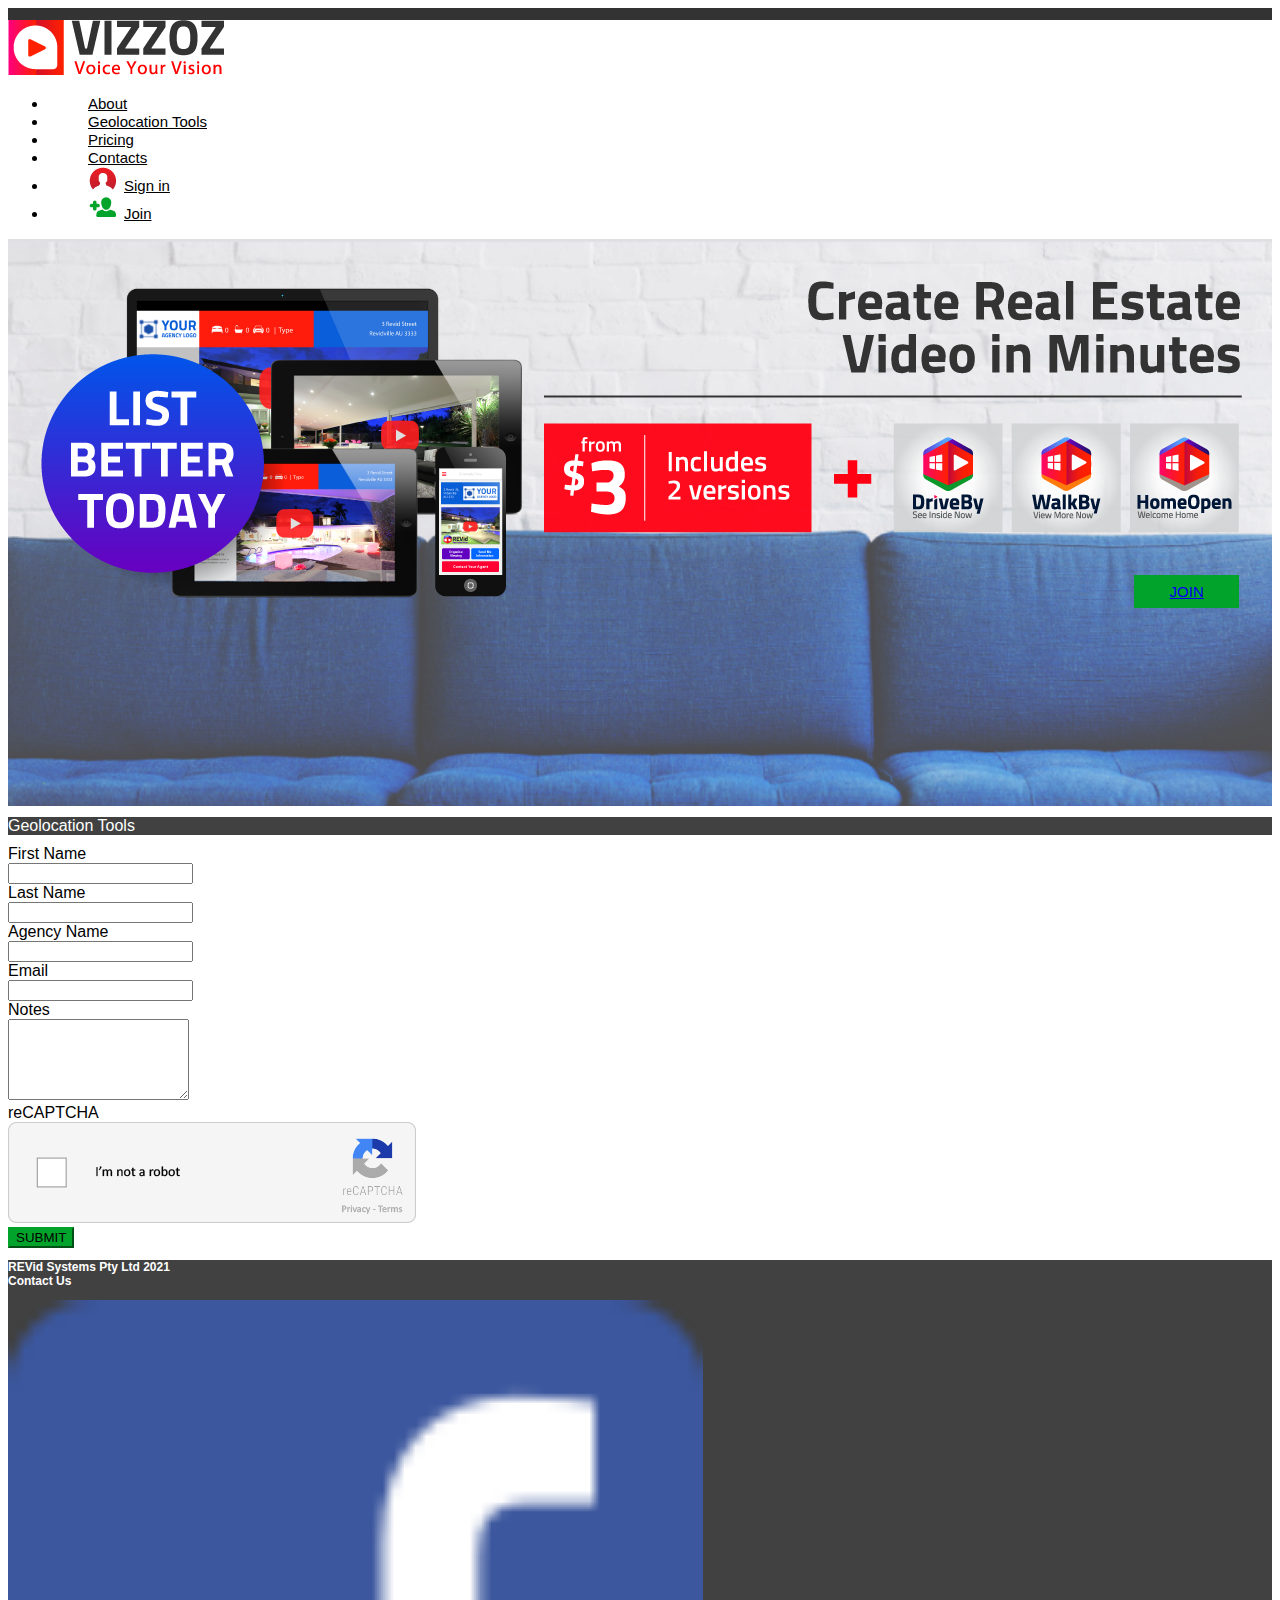
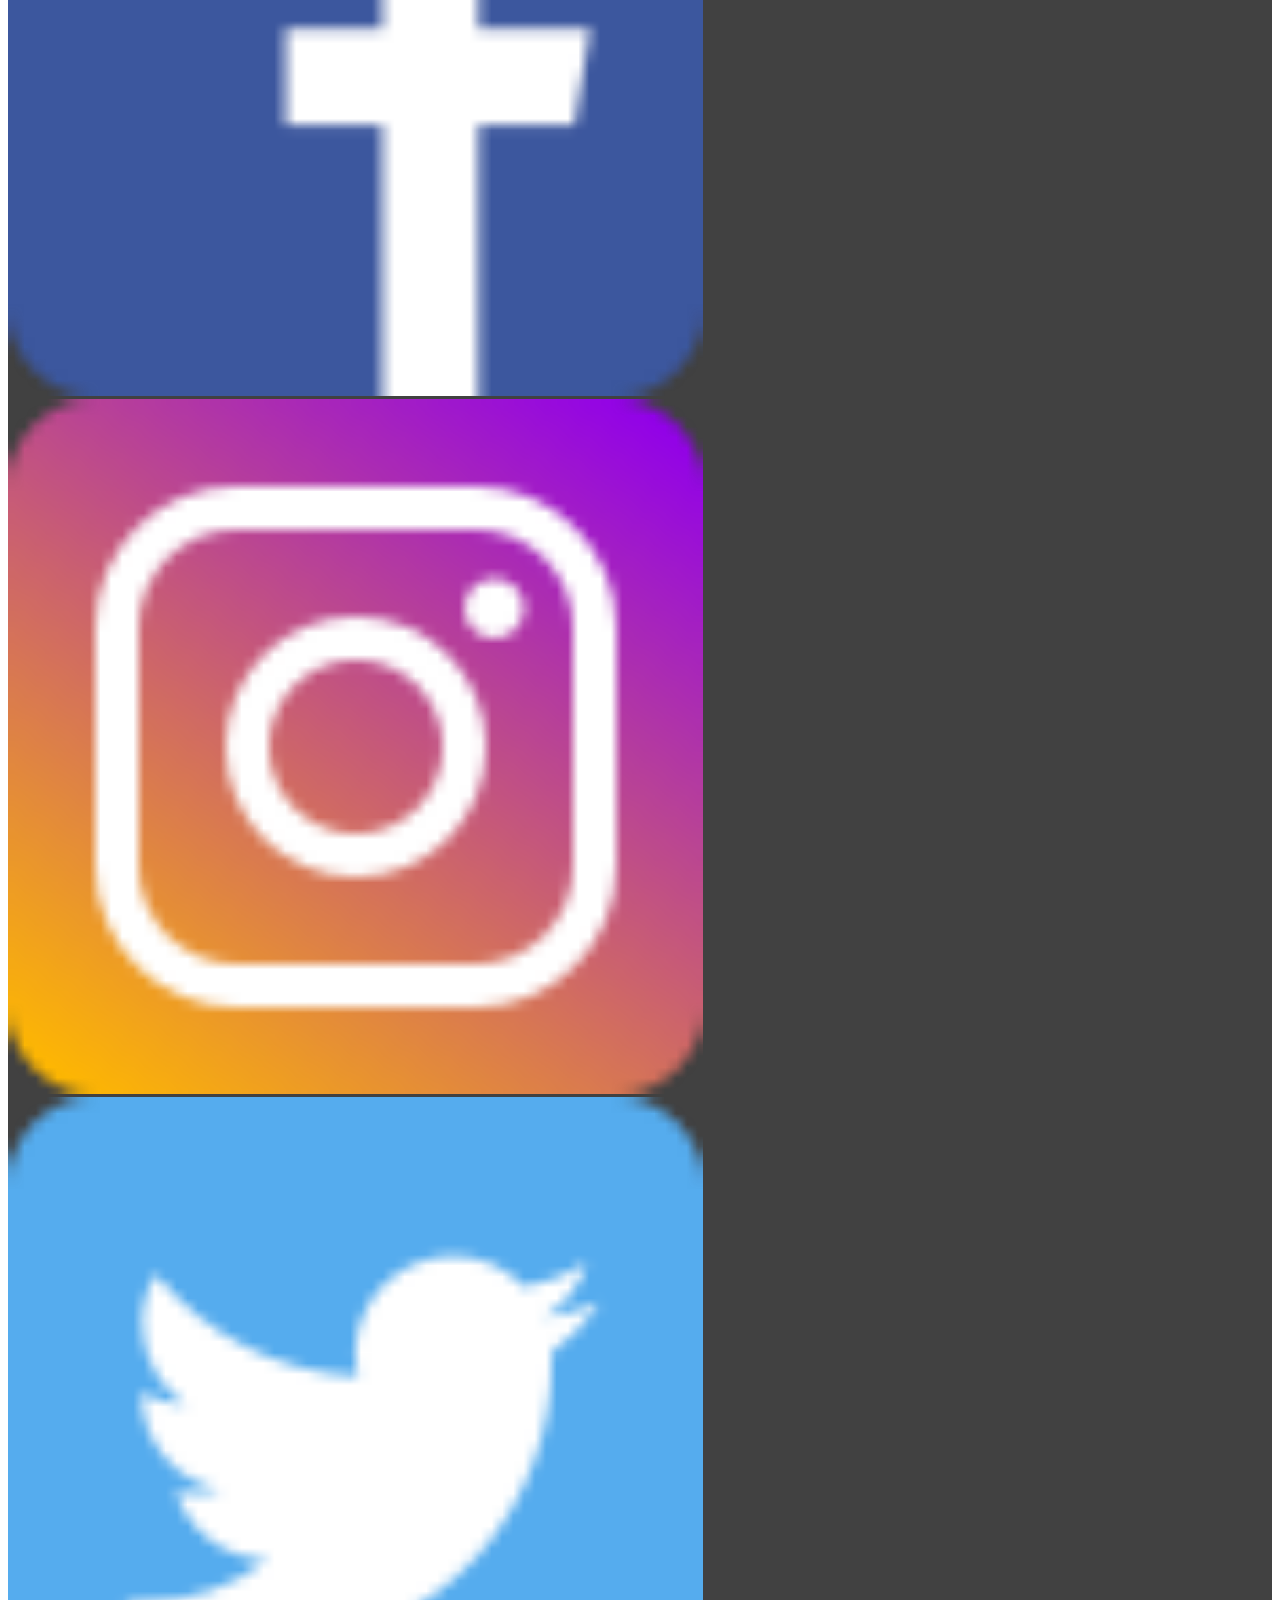
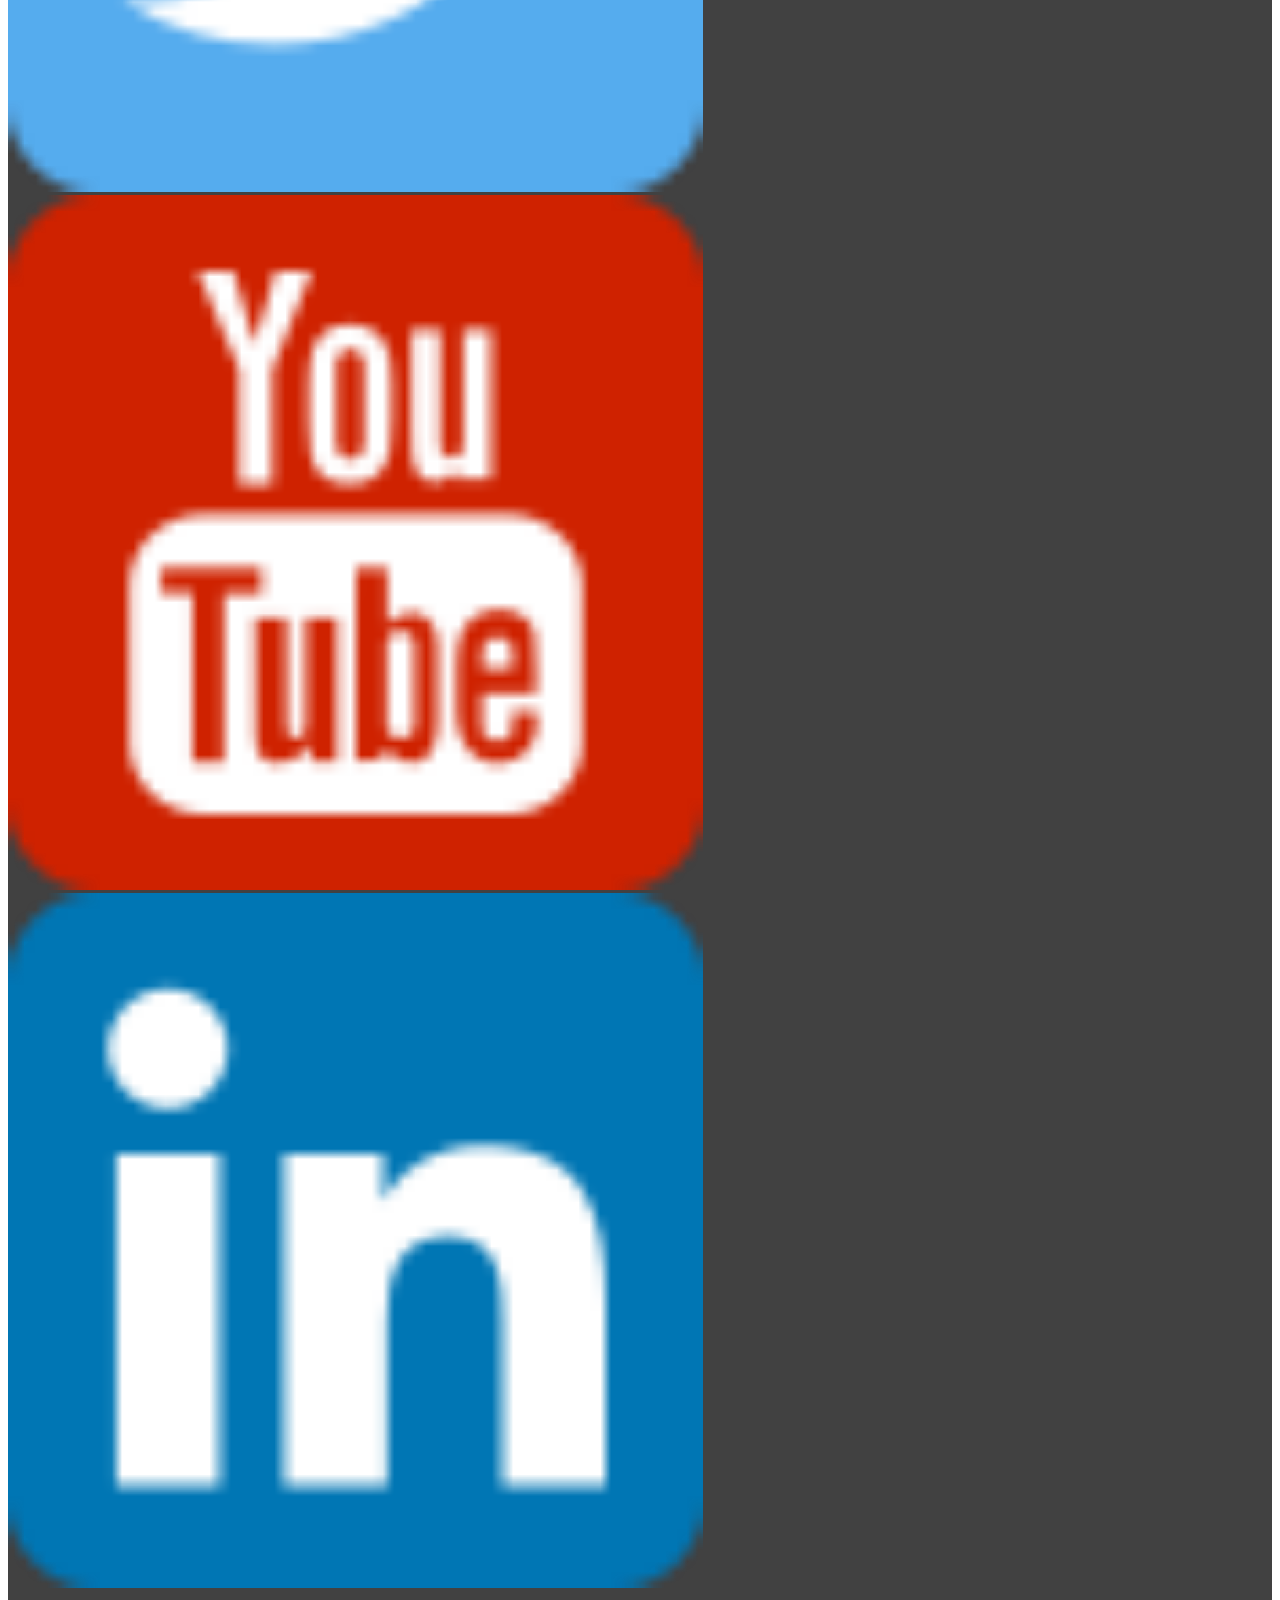
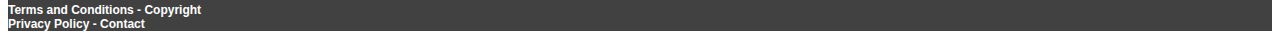
<file: contact-us.html>
<!DOCTYPE html>
<html lang="en">
<head>
    <meta charset="UTF-8">
    <meta http-equiv="X-UA-Compatible" content="IE=edge">
    <meta name="viewport" content="width=device-width, initial-scale=1.0">
    <title>VIZZOZ - Voice Your Vision</title>

    <link href="https://cdn.jsdelivr.net/npm/bootstrap@5.1.2/dist/css/bootstrap.min.css" rel="stylesheet" integrity="sha384-uWxY/CJNBR+1zjPWmfnSnVxwRheevXITnMqoEIeG1LJrdI0GlVs/9cVSyPYXdcSF" crossorigin="anonymous">
    <link href="css/main.css" rel="stylesheet">
</head>
<body class="contact-us">
<!--div class="container" id="main-header-container"-->
    <header id="main-header" class="">
    <div class="container">
      <div class="d-flex flex-wrap justify-content-center py-3">
        <a href="/" class="d-flex align-items-center mb-3 mb-md-0 me-md-auto text-dark text-decoration-none">
        <img src="img/vizzoz-voice-your-vision-branding-logo_03.png" alt="" title="" width="" height="">
        </a>

        <ul class="nav justify-content-end">
        <li class="nav-item"><a href="#" class="nav-link active" aria-current="page">About</a></li>
        <li class="nav-item"><a href="#" class="nav-link">Geolocation Tools</a></li>
        <li class="nav-item"><a href="#" class="nav-link">Pricing</a></li>
        <li class="nav-item"><a href="#" class="nav-link">Contacts</a></li>
        <li class="nav-item"><a href="#" class="nav-link"><img src="img/sign-in-icon.png" alt="" title="" width="" height="" style="padding-right:7px;">Sign in</a></li>
        <li class="nav-item"><a href="#" class="nav-link"><img src="img/join-icon.png" alt="" title="" width="" height=""" style="padding-right:7px;">Join</a></li>
        </ul>
    </header>
  </div>
    </div>
<!--/div-->
<main>

    <section id="main-hero-section" class="">
        <div class="hero-section">
          <img src="img/hero-context-content.png" alt="" title="" width="" height="">
              <a href="#" class="btn btn-success my-2 btn-join">Join</a>
        </div>
    </section>

<div id="main-content-container" class="container">

  <div class="page-heading-title pt-3 mb-3">
    <h1 style="background-color:#414141; color:#FFFFFF; font-size:16px; font-weight:500;" class="p-2">Geolocation Tools</h1>
  </div>

  <div class="container">  

    <div class="row row-cols-1 mb-3 pt-4">

      <div class="col-md-6 offset-md-3">
        <form>

          <div class="row mb-3">
            <label for="inputFirstName3" class="col-sm-3 col-form-label">First Name</label>
            <div class="col-sm-9">
              <input type="text" class="form-control" id="inputFirstName3">
            </div>
          </div>

          <div class="row mb-3">
            <label for="inputLastName3" class="col-sm-3 col-form-label">Last Name</label>
            <div class="col-sm-9">
              <input type="email" class="form-control" id="inputLastName3">
            </div>
          </div>

          <div class="row mb-3">
            <label for="inputAgencyName3" class="col-sm-3 col-form-label">Agency Name</label>
            <div class="col-sm-9">
              <input type="email" class="form-control" id="inputAgencyName3">
            </div>
          </div>


          <div class="row mb-3">
            <label for="inputEmail3" class="col-sm-3 col-form-label">Email</label>
            <div class="col-sm-9">
              <input type="email" class="form-control" id="inputEmail3">
            </div>
          </div>
          <div class="row mb-3">
            <label for="inputNotes3" class="col-sm-3 col-form-label">Notes</label>
            <div class="col-sm-9">
              <textarea rows="5" class="form-control" id="inputNotes3"></textarea>
            </div>
          </div>

          <div class="row justify-content-end mb-3">
            <label for="reCAPTCHA" class="col-sm-3 col-form-label visually-hidden">reCAPTCHA</label>
            <div class="col-sm-9">
              <img src="img/reCAPTCHA.png" alt="" title="" width="" height="">
            </div>
          </div>

          <div class="d-sm-flex justify-content-sm-end mb-3">
            <button type="submit" class="btn btn-primary" style="background-color:#02A32B; border-color:#02A32B;">SUBMIT</button>
          </div>
        </form>
      </div>   

    

    </div> 
  
  </div>
</div>

<!--div id="container-1" class="container"></div>
  <div class="row row-cols-1 row-cols-sm-2 row-cols-md-3 g-3 pt-3"> 
    <div class="col">
      <h3>Left content here...</h3>
      <p>
      Lorem ipsum dolor sit amet, consectetur adipiscing elit. Vestibulum finibus vitae dui in dignissim. Maecenas sapien turpis, mattis maximus sapien quis, vestibulum aliquam neque. Proin aliquam mauris eget velit placerat molestie. Donec sit amet consectetur nunc. Nam scelerisque, enim quis maximus tempus, leo lorem ornare arcu, ut ullamcorper mauris mi et tellus. Praesent venenatis nisl quis odio malesuada, quis sodales dui sodales. Vestibulum vestibulum sodales venenatis. Nullam varius porta arcu, sed vulputate tortor. Nulla vitae mattis ante, nec sagittis libero.
      </p>
      
  </div>
  <div class="col">
    <h3>Middle content here...</h3>
    <p>
    Quisque sit amet quam id ante varius eleifend. Morbi posuere tempus orci, in consequat lectus ornare at. Morbi tincidunt, sem quis imperdiet pulvinar, neque ligula egestas nisi, in dapibus eros elit ac eros. In hac habitasse platea dictumst. Nulla posuere, leo a condimentum sollicitudin, lectus lorem hendrerit erat, vitae viverra velit erat et mi. Donec vel turpis auctor, egestas diam vitae, dignissim lacus. Nunc tellus neque, venenatis imperdiet pharetra id, volutpat vitae lacus. Nam faucibus, urna bibendum rhoncus convallis, turpis arcu suscipit leo, vitae gravida augue orci eget nisl. Nulla sapien quam, sollicitudin ut felis blandit, consectetur tincidunt est. Aenean scelerisque aliquet semper.
    </p>
  </div>
  <div class="col">
  <h3>Right content here...</h3>
  <p>
  Vestibulum ante ipsum primis in faucibus orci luctus et ultrices posuere cubilia curae; Aliquam finibus massa ligula, a consectetur nunc laoreet ac. Sed a enim tincidunt, vulputate nisi non, condimentum mi. Cras congue iaculis facilisis. Proin elementum mollis sapien aliquam tincidunt. Vestibulum dictum feugiat erat, eget tristique tellus. Vivamus facilisis faucibus justo non ultrices. In sed ipsum nec ligula gravida hendrerit. Donec sit amet purus nec ipsum egestas tempus. Aenean at dignissim sem, quis ultrices elit. Phasellus ac lorem ultrices, facilisis dui sed, malesuada est. Sed sit amet arcu et ligula pellentesque ullamcorper nec sed tellus.
  </p>
  </div>
  </div>
</div-->

</main>
    
<!--div class="container" id="main-footer-container"-->
    <footer id="main-footer" class="d-flex align-items-end mt-5">
      <div class="container">
      <div class="d-flex flex-wrap justify-content-between align-items-center py-3 my-2">
      <p class="col-md-4 mb-0"><strong>REVid Systems Pty Ltd 2021</strong><br><a href="" title="Contact Us"><strong>Contact Us</strong></a></p>
  
      <!--a href="/" class="col-md-1 d-flex align-items-center justify-content-center mb-3 mb-md-0 me-md-auto link-dark text-decoration-none">
        <svg class="bi me-2" width="40" height="32"><use xlink:href="#bootstrap"></use></svg>
      </a-->


      <div class="d-flex flex-row mb-0">
        <div class="p-0"><a href="/" title="" class="d-flex align-items-center justify-content-center">
        <img src="img/771366_facebook_logo_media_network_social_icon.png" alt="" title="" width="55%" height=""> 
        </a>
        </div>
        <div class="p-0">
        <a href="/" title="" class="d-flex align-items-center justify-content-center">
        <img src="img/1164347_instagram_logo_media_network_new_icon.png" alt="" title="" width="55%" height=""> 
        </a>
        </div>
        <div class="p-0">
        <a href="/" title="" class="d-flex align-items-center justify-content-center">
        <img src="img/771363_logo_media_network_social_square_icon.png" alt="" title="" width="55%" height=""> 
        </a>
      </div>
        <div class="p-0">
        <a href="/" title="" class="d-flex align-items-center justify-content-center">
        <img src="img/386762_youtube_video_you tube_icon.png" alt="" title="" width="55%" height=""> 
        </a>
      </div>
        <div class="p-0">
        <a href="/" title="" class="d-flex align-items-center justify-content-center">
        <img src="img/771368_linkedin_logo_media_network_social_icon.png" alt="" title="" width="55%" height=""> 
        </a>
      </div>
      </div>

  
      <!--ul class="nav col-md-4 justify-content-end">
        <li class="nav-item"><a href="#" class="nav-link px-2 text-muted">Home</a></li>
        <li class="nav-item"><a href="#" class="nav-link px-2 text-muted">Features</a></li>
        <li class="nav-item"><a href="#" class="nav-link px-2 text-muted">Pricing</a></li>
        <li class="nav-item"><a href="#" class="nav-link px-2 text-muted">FAQs</a></li>
        <li class="nav-item"><a href="#" class="nav-link px-2 text-muted">About</a></li>
      </ul-->
      
      <p class="col-md-4 mb-0 justify-content-end text-end"><strong>Terms and Conditions - Copyright</strong><br><span><a href="" title="Privacy Policy"><strong>Privacy Policy</strong></a><strong> - </strong><a href="" title="Contact"><strong>Contact</strong></a></span></p>
    </footer>
  </div>
  </div>
  <!--/div-->

    <!-- Option 2: Separate Popper and Bootstrap JS -->
    <script src="https://cdn.jsdelivr.net/npm/@popperjs/core@2.10.2/dist/umd/popper.min.js" integrity="sha384-7+zCNj/IqJ95wo16oMtfsKbZ9ccEh31eOz1HGyDuCQ6wgnyJNSYdrPa03rtR1zdB" crossorigin="anonymous"></script>
    <script src="https://cdn.jsdelivr.net/npm/bootstrap@5.1.2/dist/js/bootstrap.min.js" integrity="sha384-PsUw7Xwds7x08Ew3exXhqzbhuEYmA2xnwc8BuD6SEr+UmEHlX8/MCltYEodzWA4u" crossorigin="anonymous"></script>
</body>
</html>
</file>
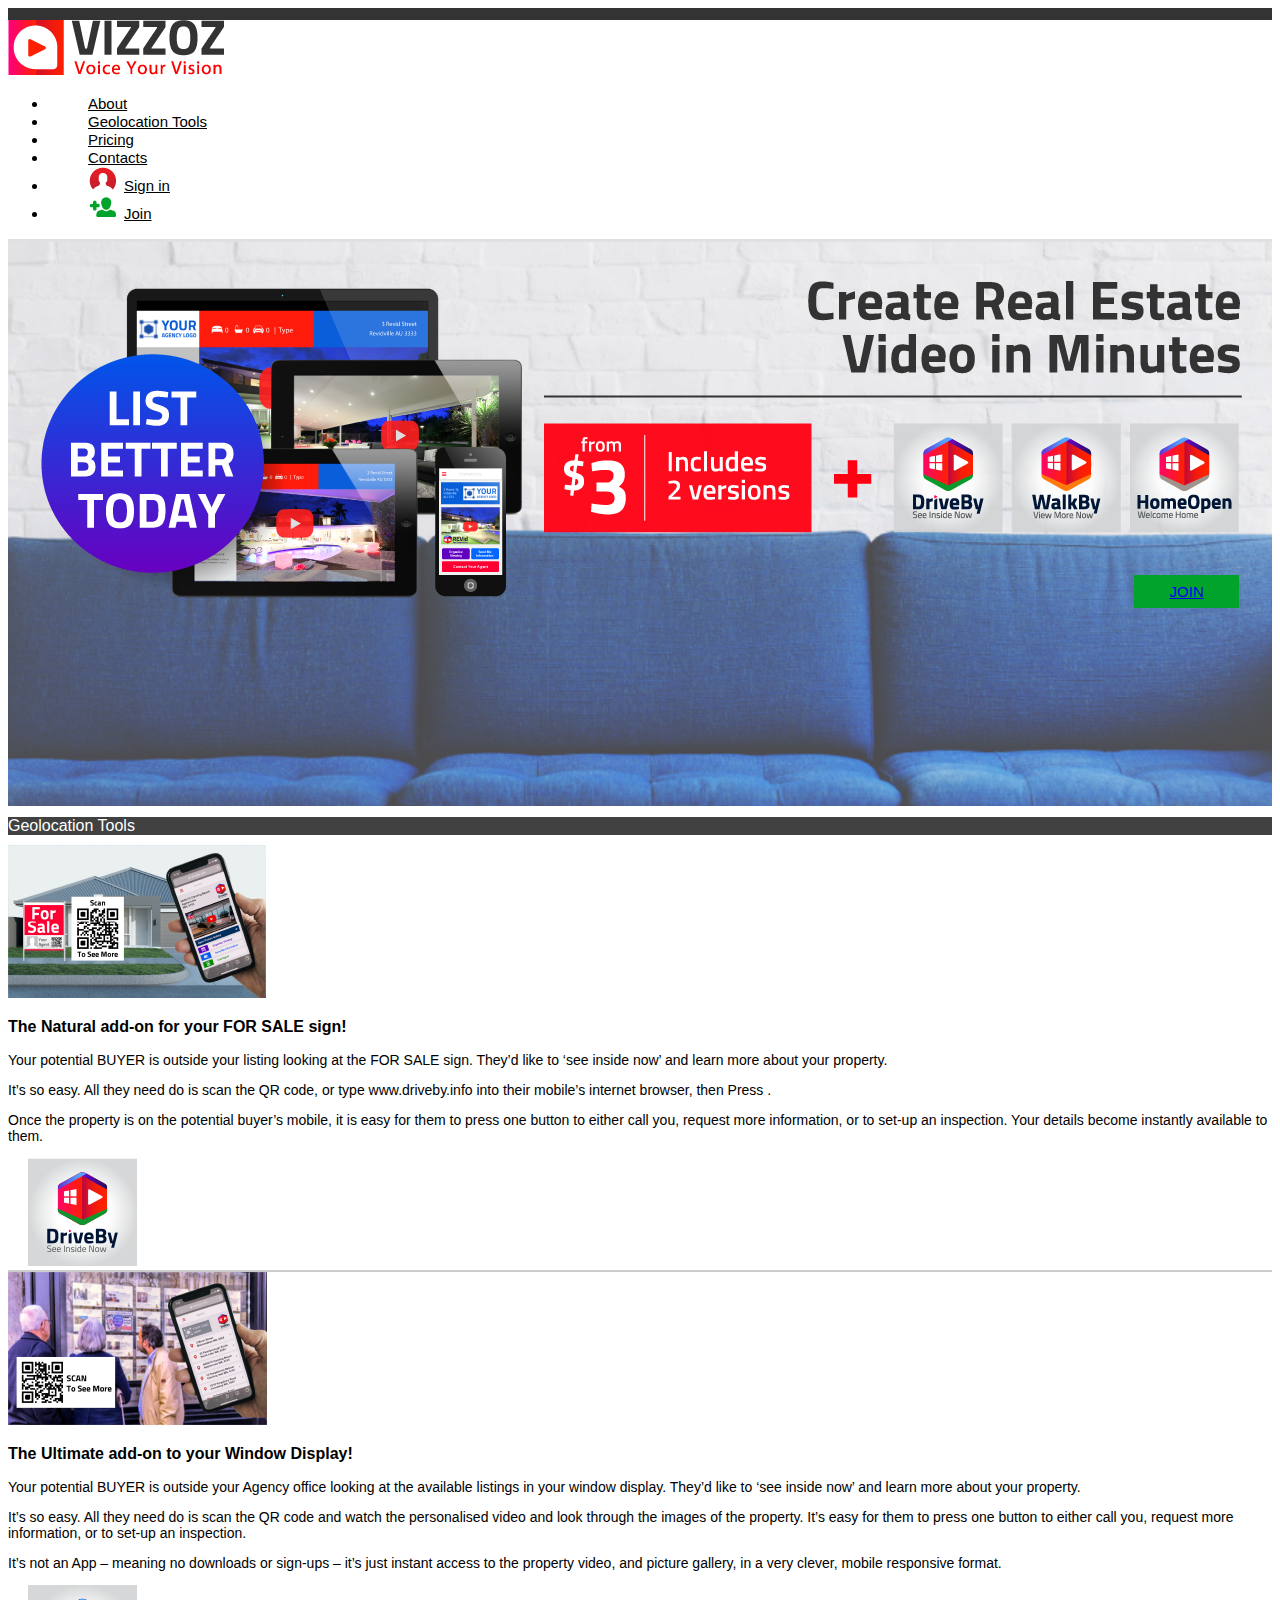
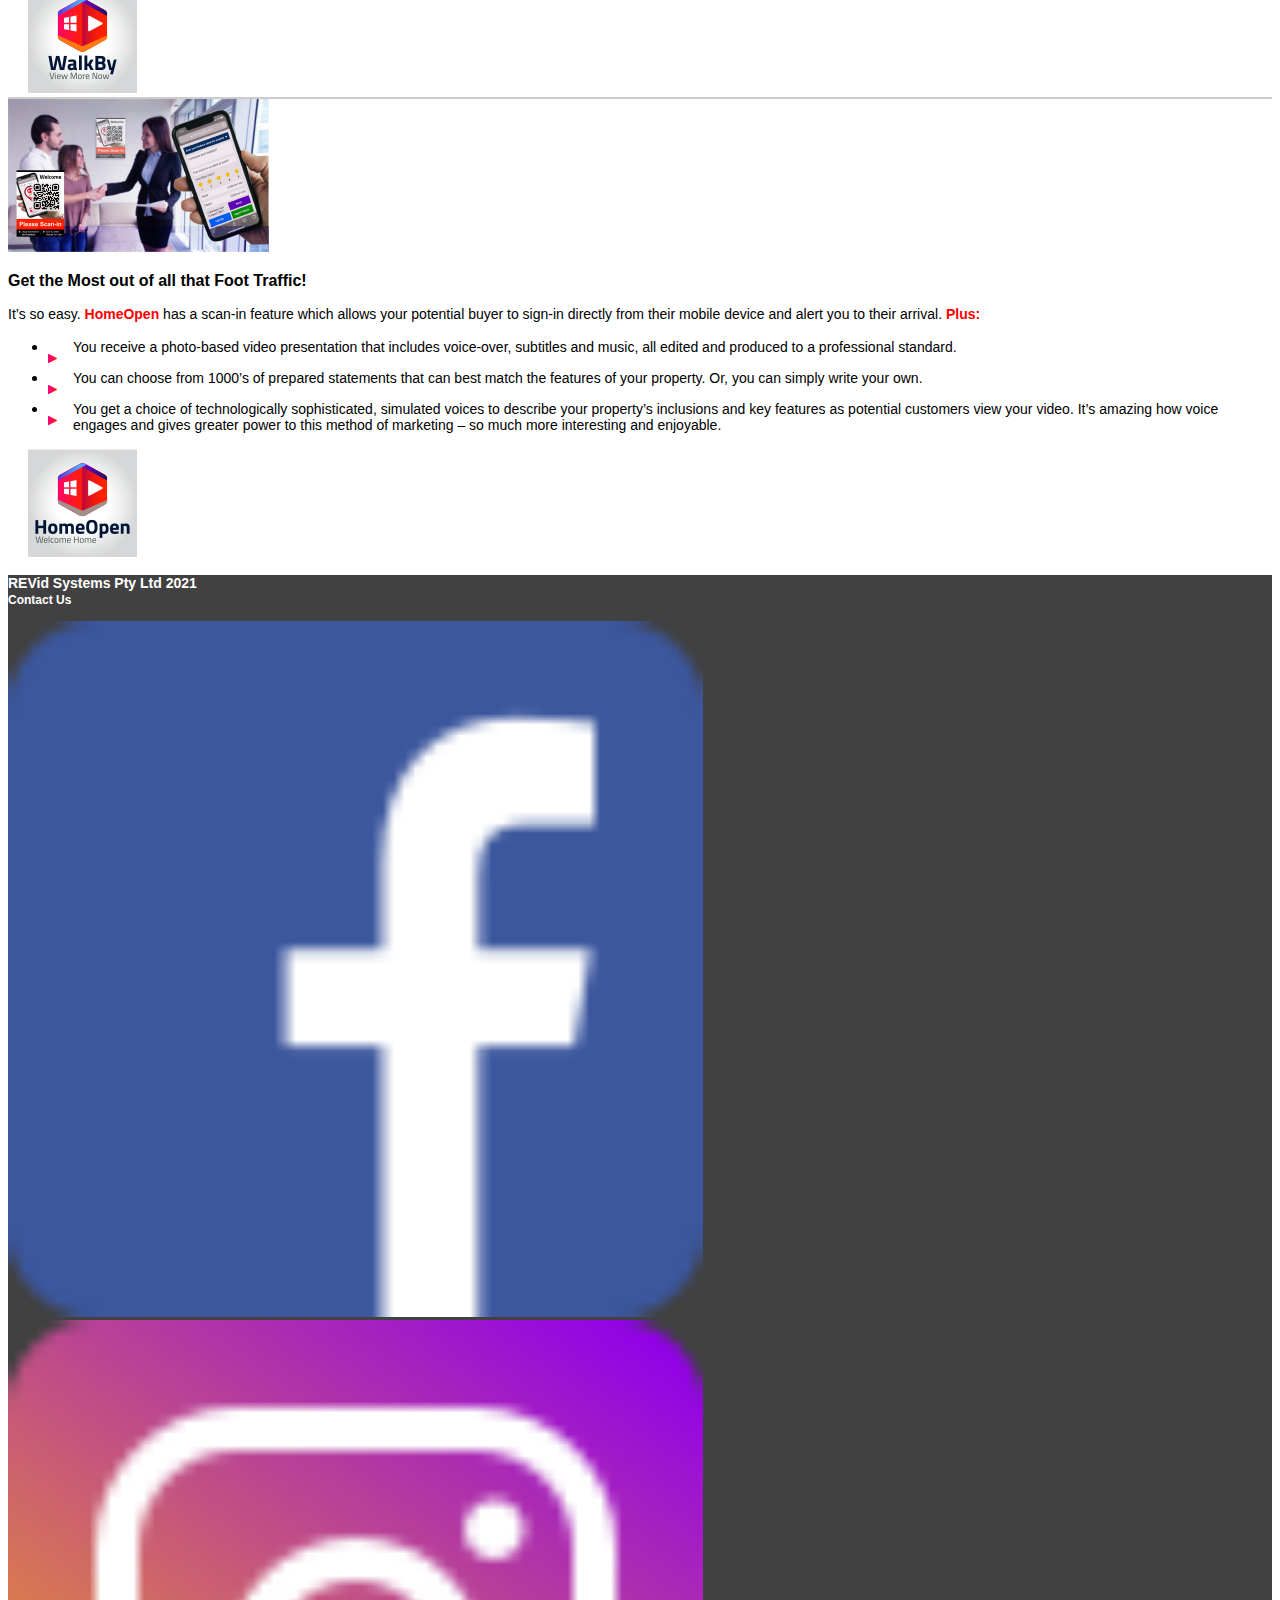
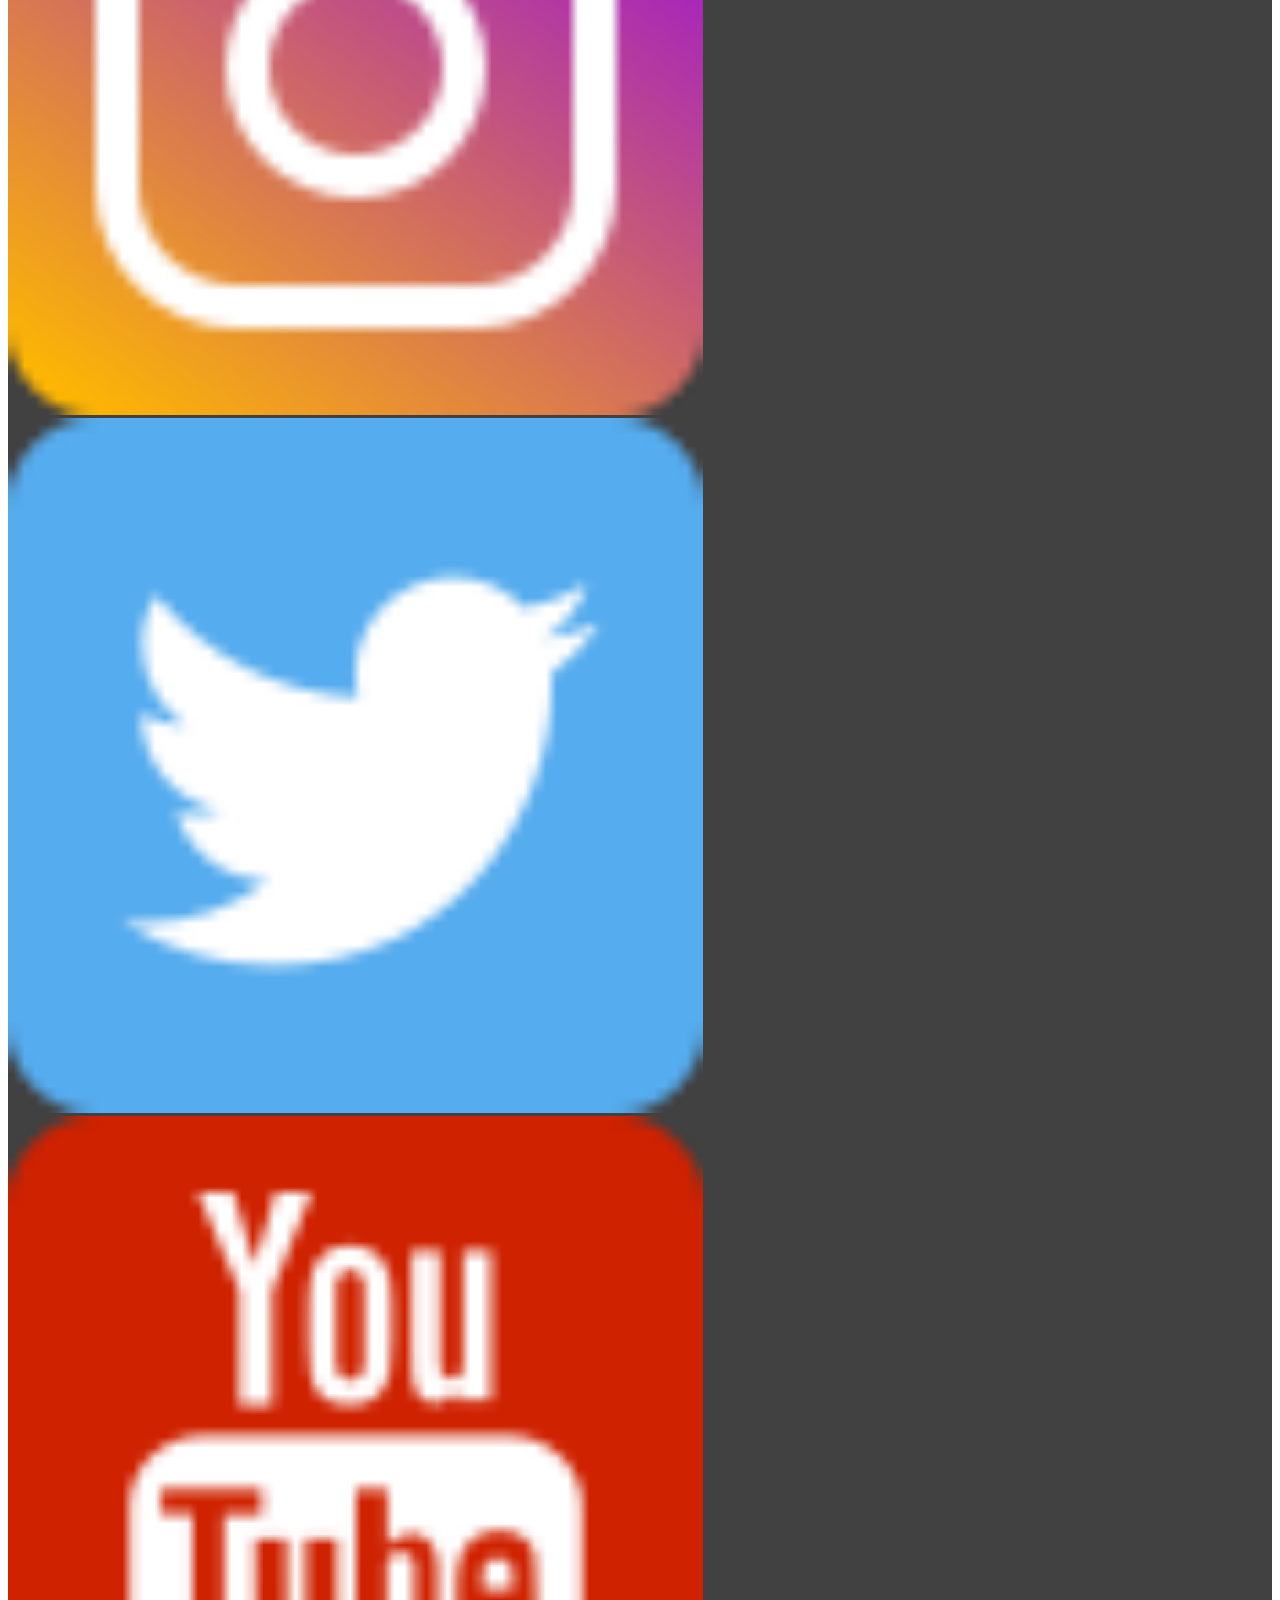
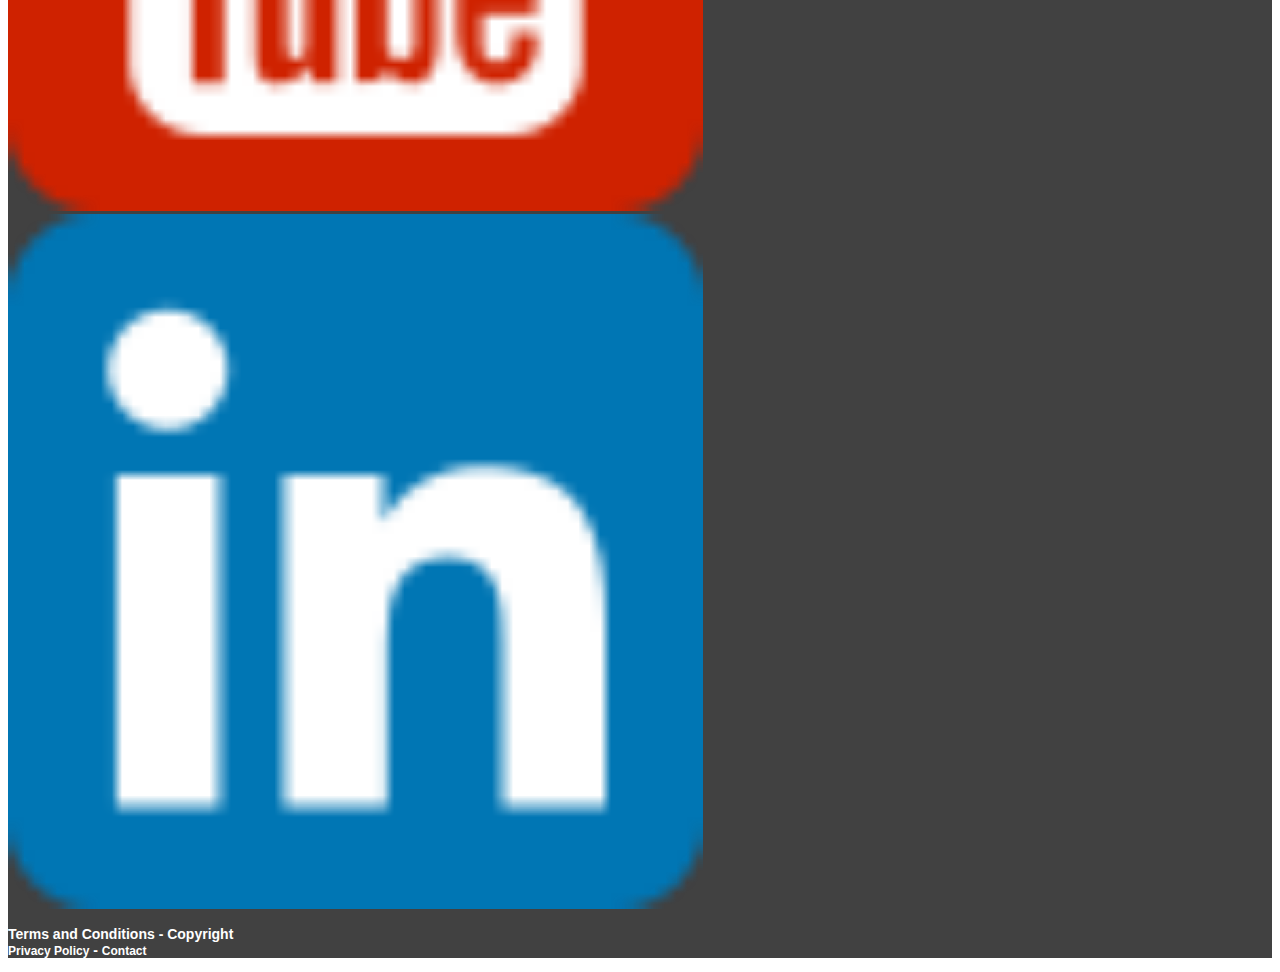
<file: geolocation.html>
<!DOCTYPE html>
<html lang="en">
<head>
    <meta charset="UTF-8">
    <meta http-equiv="X-UA-Compatible" content="IE=edge">
    <meta name="viewport" content="width=device-width, initial-scale=1.0">
    <title>VIZZOZ - Voice Your Vision</title>

    <link href="https://cdn.jsdelivr.net/npm/bootstrap@5.1.2/dist/css/bootstrap.min.css" rel="stylesheet" integrity="sha384-uWxY/CJNBR+1zjPWmfnSnVxwRheevXITnMqoEIeG1LJrdI0GlVs/9cVSyPYXdcSF" crossorigin="anonymous">
    <link href="css/main.css" rel="stylesheet">
</head>
<body class="geolocation">
<!--div class="container" id="main-header-container"-->
    <header id="main-header" class="">
    <div class="container">
      <div class="d-flex flex-wrap justify-content-center py-3">
        <a href="/" class="d-flex align-items-center mb-3 mb-md-0 me-md-auto text-dark text-decoration-none">
        <img src="img/vizzoz-voice-your-vision-branding-logo_03.png" alt="" title="" width="" height="">
        </a>

        <ul class="nav justify-content-end">
        <li class="nav-item"><a href="#" class="nav-link active" aria-current="page">About</a></li>
        <li class="nav-item"><a href="#" class="nav-link">Geolocation Tools</a></li>
        <li class="nav-item"><a href="#" class="nav-link">Pricing</a></li>
        <li class="nav-item"><a href="#" class="nav-link">Contacts</a></li>
        <li class="nav-item"><a href="#" class="nav-link"><img src="img/sign-in-icon.png" alt="" title="" width="" height="" style="padding-right:7px;">Sign in</a></li>
        <li class="nav-item"><a href="#" class="nav-link"><img src="img/join-icon.png" alt="" title="" width="" height=""" style="padding-right:7px;">Join</a></li>
        </ul>
    </header>
  </div>
    </div>
<!--/div-->
<main>

    <section id="main-hero-section" class="">
        <div class="hero-section">
          <img src="img/hero-context-content.png" alt="" title="" width="" height="">
              <a href="#" class="btn btn-success my-2 btn-join">Join</a>
        </div>
    </section>

<div id="main-content-container" class="container">

  <div class="page-heading-title pt-3 mb-3">
    <h1 style="background-color:#414141; color:#FFFFFF; font-size:16px; font-weight:500;" class="p-2">Geolocation Tools</h1>
  </div>

  <div class="container">  

    <div class="row row-cols-1 row-cols-md-12 justify-content-center mb-3 pt-4">

      <div class="col d-flex pb-4 mb-5" style="border-bottom:2px #CCCCCC solid;">
        <div style="padding-right:20px;">
          <img src="img/geolocation-tool-img-1.png" alt="" title="" width="" height="">
        </div>
        <div>
          <h3>The Natural add-on for your FOR SALE sign!</h3>

          <p>Your potential BUYER is outside your listing looking at the FOR SALE sign.  They’d like to ‘see inside now’ and learn more about your property.</p>

          <p>It’s so easy.  All they need do is scan the QR code, or type www.driveby.info into their mobile’s internet browser, then Press <Geolocate NOW>.</p>

          <p>Once the property is on the potential buyer’s mobile, it is easy for them to press one button to either call you, request more information, or to set-up an inspection.  Your details become instantly available to them.</p>
        </div>
        <div style="padding-left:20px;">
          <img src="img/drive-by-see-inside-now.png" alt="" title="" width="" height="">
        </div>
      </div>   

      <div class="col d-flex pb-4 mb-5" style="border-bottom:2px #CCCCCC solid;">
        <div style="padding-right:20px;">
          <img src="img/geolocation-tool-img-2.png" alt="" title="" width="" height="">
        </div>
        <div>
        <h3>The Ultimate add-on to your Window Display!</h3>
        <p>Your potential BUYER is outside your Agency office looking at the available listings in your window display.  They’d like to ‘see inside now’ and learn more about your property.</p>

        <p>It’s so easy.  All they need do is scan the QR code and watch the personalised video and look through the images of the property. It’s easy for them to press one button to either call you, request more information, or to set-up an inspection.</p>   
        
        <p>It’s not an App – meaning no downloads or sign-ups – it’s just instant access to the property video, and picture gallery, in a very clever, mobile responsive format.</p>
        </div>
        <div style="padding-left:20px;">
          <img src="img/walk-by-view-more-now.png" alt="" title="" width="" height="">
        </div>
      </div>  

      <div class="col d-flex">
        <div style="padding-right:20px;">
          <img src="img/geolocation-tool-img-3.png" alt="" title="" width="" height="">
        </div>
        <div>
        <h3>Get the Most out of all that Foot Traffic!</h3>
          <p>It’s so easy. <strong style="color:#FF0000;">HomeOpen</strong> has a scan-in feature which allows your potential buyer to sign-in directly from their mobile device and alert you to their arrival. <strong style="color:#FF0000;">Plus:</strong></p>
          <div class="col d-flex align-items-start"> 
            <ul class="list-unstyled mt-0 mb-3">
              <li class="mb-3" style="position: relative; padding-left:25px;"><img src="img/right-arrow-1.png" alt="" title="" width="" height="" style="position: absolute; left:0; top:1em;"><p>You receive a photo-based video presentation that includes voice-over, subtitles and music, all edited and produced to a professional standard.</p></li>
              <li class="mb-3" style="position: relative; padding-left:25px;"><img src="img/right-arrow-1.png" alt="" title="" width="" height="" style="position: absolute; left:0; top:1em;"><p>You can choose from 1000’s of prepared statements that can best match the features of your property.  Or, you can simply write your own.</p></li>
              <li class="mb-3" style="position: relative; padding-left:25px;"><img src="img/right-arrow-1.png" alt="" title="" width="" height="" style="position: absolute; left:0; top:1em;"><p>You get a choice of technologically sophisticated, simulated voices to describe your property’s inclusions and key features as potential customers view your video. 
                It’s amazing how voice engages and gives greater power to this method of marketing – so much more interesting and enjoyable.</p></li>
            </ul>
          </div>
      </div>
      <div style="padding-left:20px;">
          <img src="img/home-open-welcome-home.png" alt="" title="" width="" height="">
        </div>
      </div>  
    </div> 
  
  </div>
</div>

<!--div id="container-1" class="container"></div>
  <div class="row row-cols-1 row-cols-sm-2 row-cols-md-3 g-3 pt-3"> 
    <div class="col">
      <h3>Left content here...</h3>
      <p>
      Lorem ipsum dolor sit amet, consectetur adipiscing elit. Vestibulum finibus vitae dui in dignissim. Maecenas sapien turpis, mattis maximus sapien quis, vestibulum aliquam neque. Proin aliquam mauris eget velit placerat molestie. Donec sit amet consectetur nunc. Nam scelerisque, enim quis maximus tempus, leo lorem ornare arcu, ut ullamcorper mauris mi et tellus. Praesent venenatis nisl quis odio malesuada, quis sodales dui sodales. Vestibulum vestibulum sodales venenatis. Nullam varius porta arcu, sed vulputate tortor. Nulla vitae mattis ante, nec sagittis libero.
      </p>
      
  </div>
  <div class="col">
    <h3>Middle content here...</h3>
    <p>
    Quisque sit amet quam id ante varius eleifend. Morbi posuere tempus orci, in consequat lectus ornare at. Morbi tincidunt, sem quis imperdiet pulvinar, neque ligula egestas nisi, in dapibus eros elit ac eros. In hac habitasse platea dictumst. Nulla posuere, leo a condimentum sollicitudin, lectus lorem hendrerit erat, vitae viverra velit erat et mi. Donec vel turpis auctor, egestas diam vitae, dignissim lacus. Nunc tellus neque, venenatis imperdiet pharetra id, volutpat vitae lacus. Nam faucibus, urna bibendum rhoncus convallis, turpis arcu suscipit leo, vitae gravida augue orci eget nisl. Nulla sapien quam, sollicitudin ut felis blandit, consectetur tincidunt est. Aenean scelerisque aliquet semper.
    </p>
  </div>
  <div class="col">
  <h3>Right content here...</h3>
  <p>
  Vestibulum ante ipsum primis in faucibus orci luctus et ultrices posuere cubilia curae; Aliquam finibus massa ligula, a consectetur nunc laoreet ac. Sed a enim tincidunt, vulputate nisi non, condimentum mi. Cras congue iaculis facilisis. Proin elementum mollis sapien aliquam tincidunt. Vestibulum dictum feugiat erat, eget tristique tellus. Vivamus facilisis faucibus justo non ultrices. In sed ipsum nec ligula gravida hendrerit. Donec sit amet purus nec ipsum egestas tempus. Aenean at dignissim sem, quis ultrices elit. Phasellus ac lorem ultrices, facilisis dui sed, malesuada est. Sed sit amet arcu et ligula pellentesque ullamcorper nec sed tellus.
  </p>
  </div>
  </div>
</div-->

</main>
    
<!--div class="container" id="main-footer-container"-->
    <footer id="main-footer" class="d-flex align-items-end mt-5">
      <div class="container">
      <div class="d-flex flex-wrap justify-content-between align-items-center py-3 my-2">
      <p class="col-md-4 mb-0"><strong>REVid Systems Pty Ltd 2021</strong><br><a href="" title="Contact Us"><strong>Contact Us</strong></a></p>
  
      <!--a href="/" class="col-md-1 d-flex align-items-center justify-content-center mb-3 mb-md-0 me-md-auto link-dark text-decoration-none">
        <svg class="bi me-2" width="40" height="32"><use xlink:href="#bootstrap"></use></svg>
      </a-->


      <div class="d-flex flex-row mb-0">
        <div class="p-0"><a href="/" title="" class="d-flex align-items-center justify-content-center">
        <img src="img/771366_facebook_logo_media_network_social_icon.png" alt="" title="" width="55%" height=""> 
        </a>
        </div>
        <div class="p-0">
        <a href="/" title="" class="d-flex align-items-center justify-content-center">
        <img src="img/1164347_instagram_logo_media_network_new_icon.png" alt="" title="" width="55%" height=""> 
        </a>
        </div>
        <div class="p-0">
        <a href="/" title="" class="d-flex align-items-center justify-content-center">
        <img src="img/771363_logo_media_network_social_square_icon.png" alt="" title="" width="55%" height=""> 
        </a>
      </div>
        <div class="p-0">
        <a href="/" title="" class="d-flex align-items-center justify-content-center">
        <img src="img/386762_youtube_video_you tube_icon.png" alt="" title="" width="55%" height=""> 
        </a>
      </div>
        <div class="p-0">
        <a href="/" title="" class="d-flex align-items-center justify-content-center">
        <img src="img/771368_linkedin_logo_media_network_social_icon.png" alt="" title="" width="55%" height=""> 
        </a>
      </div>
      </div>

  
      <!--ul class="nav col-md-4 justify-content-end">
        <li class="nav-item"><a href="#" class="nav-link px-2 text-muted">Home</a></li>
        <li class="nav-item"><a href="#" class="nav-link px-2 text-muted">Features</a></li>
        <li class="nav-item"><a href="#" class="nav-link px-2 text-muted">Pricing</a></li>
        <li class="nav-item"><a href="#" class="nav-link px-2 text-muted">FAQs</a></li>
        <li class="nav-item"><a href="#" class="nav-link px-2 text-muted">About</a></li>
      </ul-->
      
      <p class="col-md-4 mb-0 justify-content-end text-end"><strong>Terms and Conditions - Copyright</strong><br><span><a href="" title="Privacy Policy"><strong>Privacy Policy</strong></a><strong> - </strong><a href="" title="Contact"><strong>Contact</strong></a></span></p>
    </footer>
  </div>
  </div>
  <!--/div-->

    <!-- Option 2: Separate Popper and Bootstrap JS -->
    <script src="https://cdn.jsdelivr.net/npm/@popperjs/core@2.10.2/dist/umd/popper.min.js" integrity="sha384-7+zCNj/IqJ95wo16oMtfsKbZ9ccEh31eOz1HGyDuCQ6wgnyJNSYdrPa03rtR1zdB" crossorigin="anonymous"></script>
    <script src="https://cdn.jsdelivr.net/npm/bootstrap@5.1.2/dist/js/bootstrap.min.js" integrity="sha384-PsUw7Xwds7x08Ew3exXhqzbhuEYmA2xnwc8BuD6SEr+UmEHlX8/MCltYEodzWA4u" crossorigin="anonymous"></script>
</body>
</html>
</file>
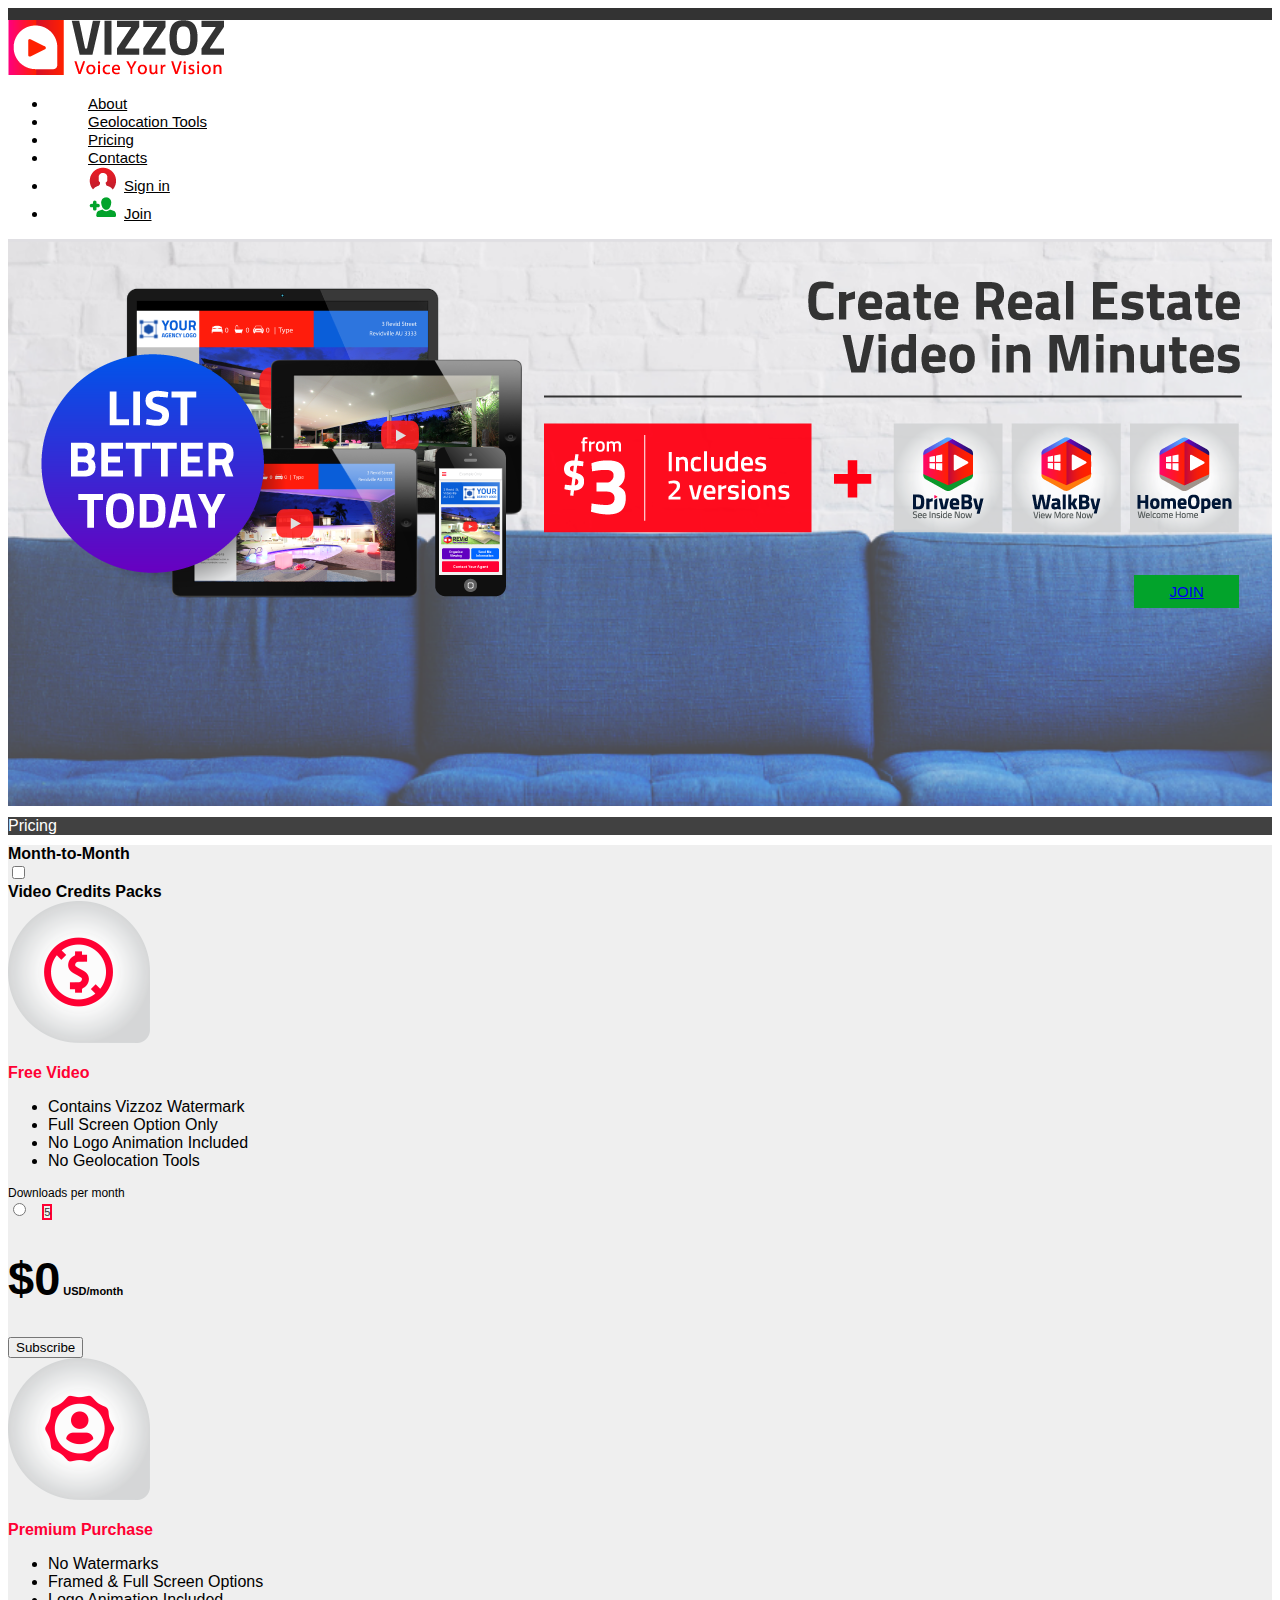
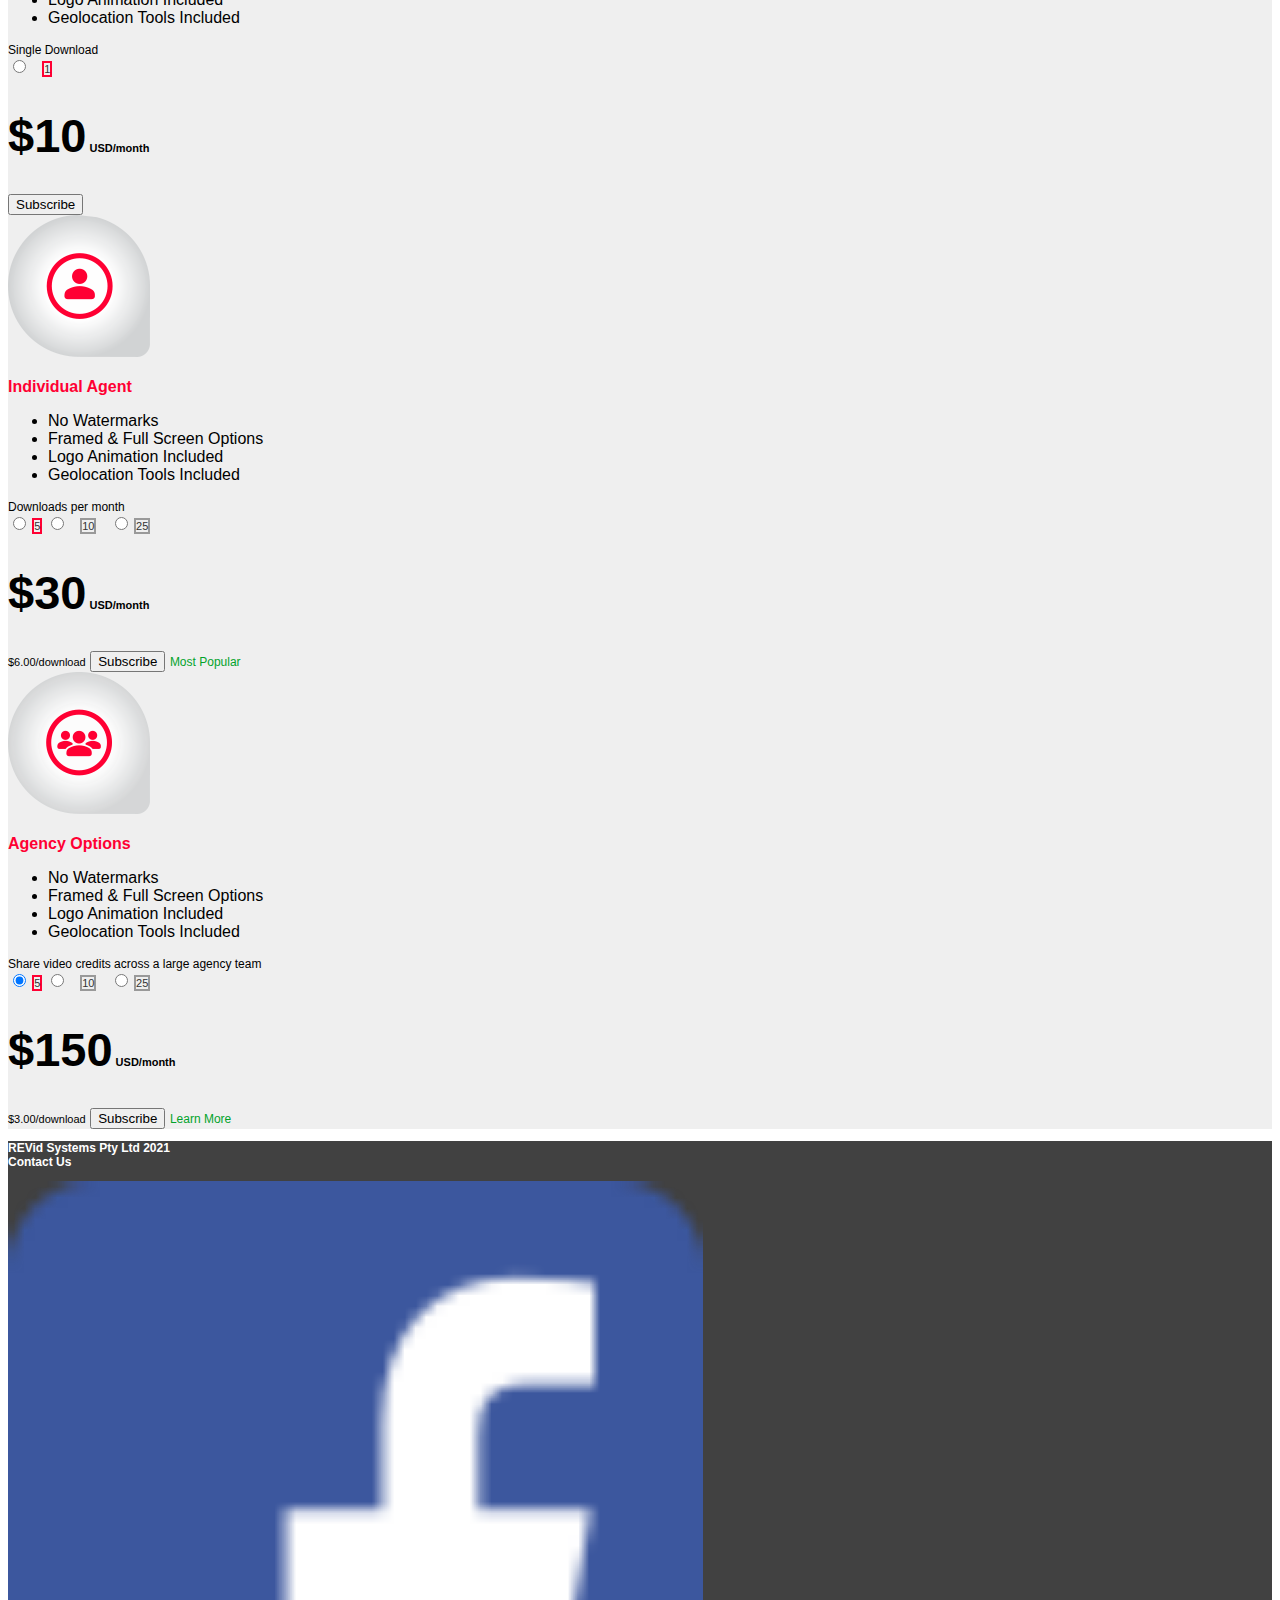
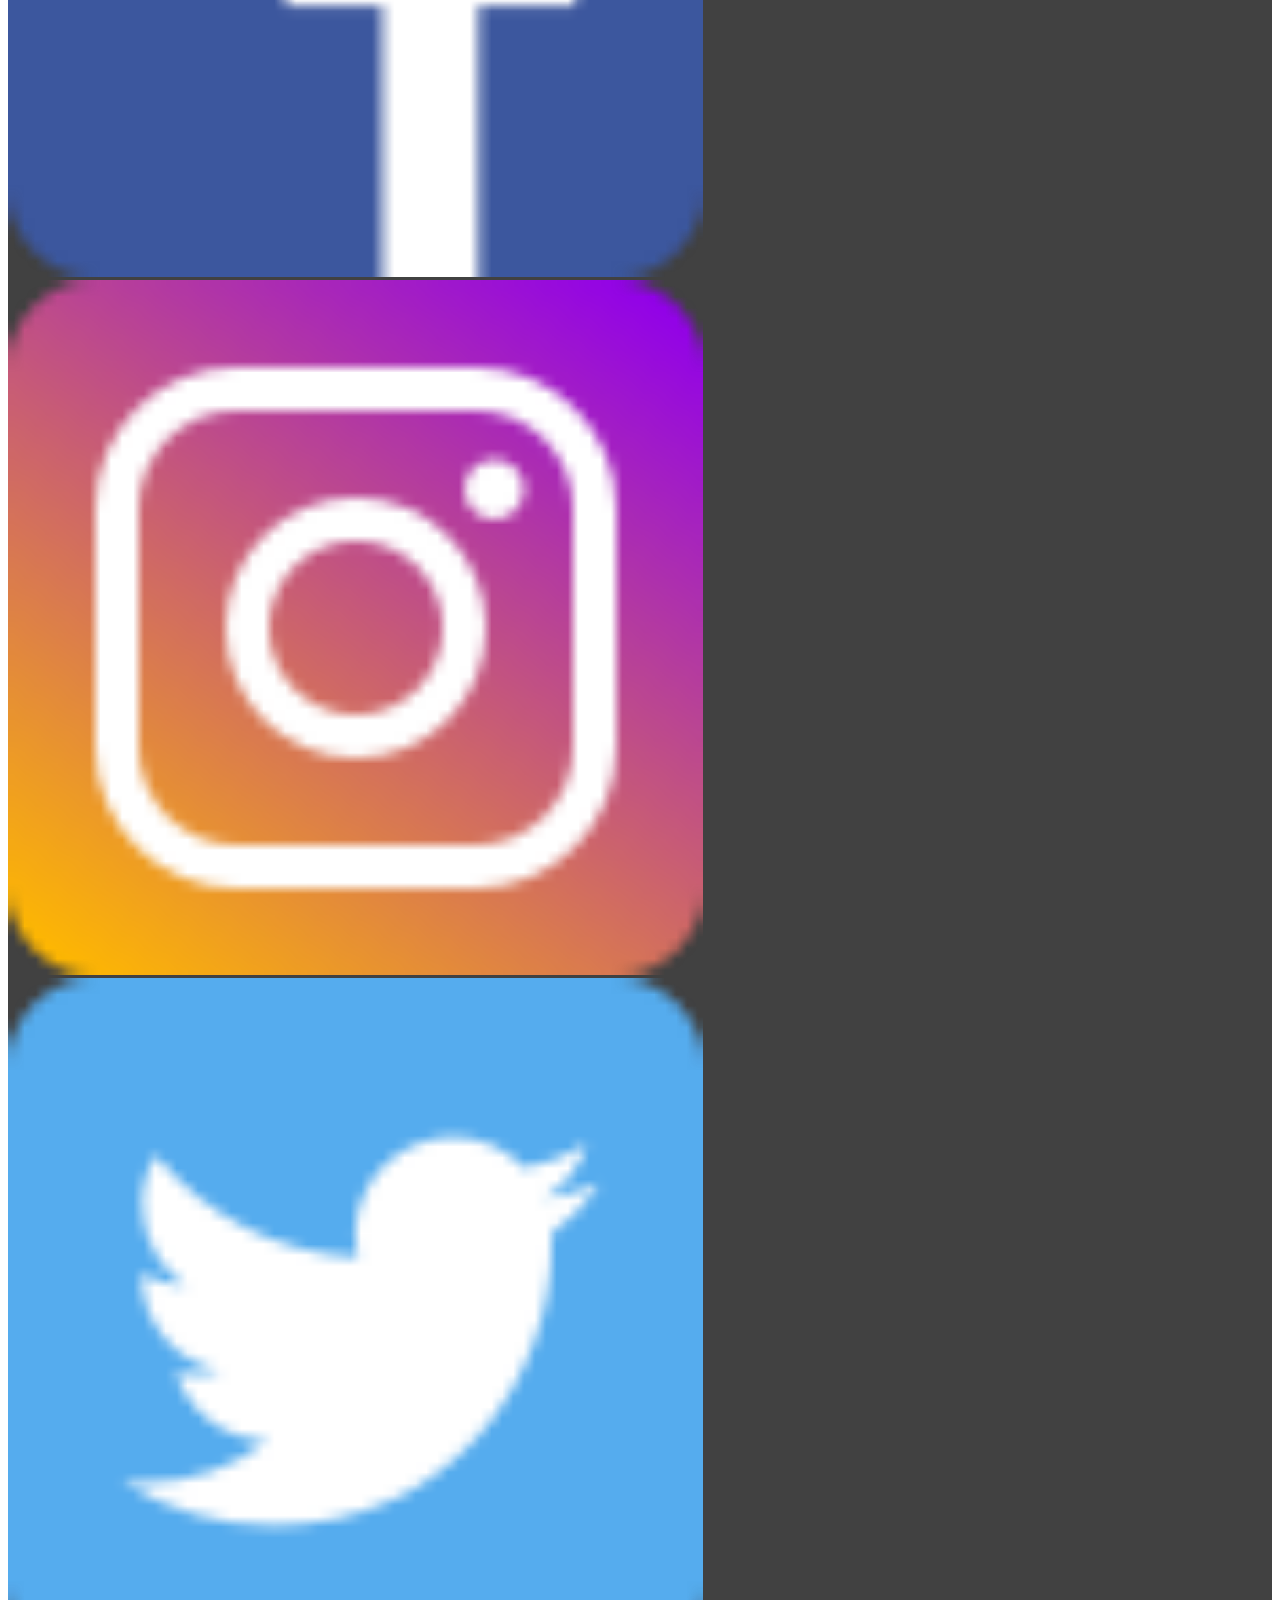
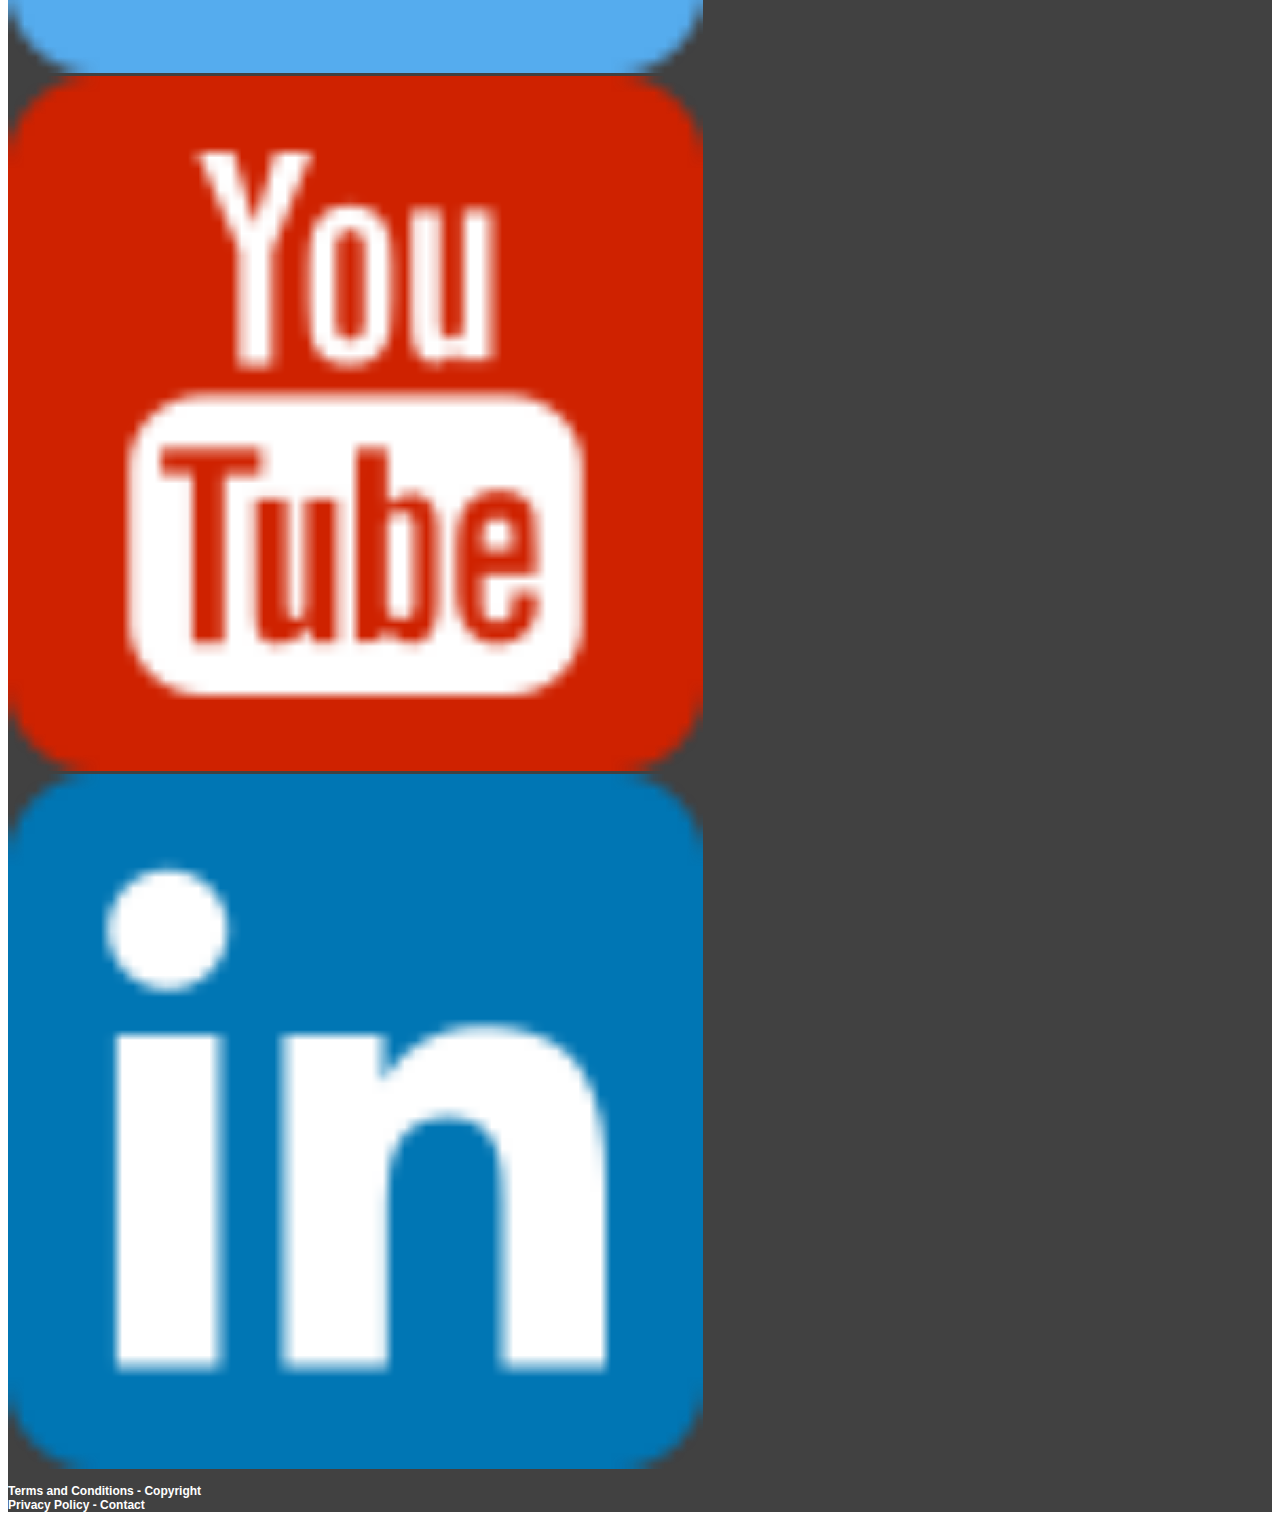
<file: pricing-subscription-1.html>
<!DOCTYPE html>
<html lang="en">
<head>
    <meta charset="UTF-8">
    <meta http-equiv="X-UA-Compatible" content="IE=edge">
    <meta name="viewport" content="width=device-width, initial-scale=1.0">
    <title>VIZZOZ - Voice Your Vision</title>

    <link href="https://cdn.jsdelivr.net/npm/bootstrap@5.1.2/dist/css/bootstrap.min.css" rel="stylesheet" integrity="sha384-uWxY/CJNBR+1zjPWmfnSnVxwRheevXITnMqoEIeG1LJrdI0GlVs/9cVSyPYXdcSF" crossorigin="anonymous">
    <link href="css/main.css" rel="stylesheet">
</head>
<body class="pricing">
<!--div class="container" id="main-header-container"-->
    <header id="main-header" class="">
    <div class="container">
      <div class="d-flex flex-wrap justify-content-center py-3">
        <a href="/" class="d-flex align-items-center mb-3 mb-md-0 me-md-auto text-dark text-decoration-none">
        <img src="img/vizzoz-voice-your-vision-branding-logo_03.png" alt="" title="" width="" height="">
        </a>

        <ul class="nav justify-content-end">
        <li class="nav-item"><a href="#" class="nav-link active" aria-current="page">About</a></li>
        <li class="nav-item"><a href="#" class="nav-link">Geolocation Tools</a></li>
        <li class="nav-item"><a href="#" class="nav-link">Pricing</a></li>
        <li class="nav-item"><a href="#" class="nav-link">Contacts</a></li>
        <li class="nav-item"><a href="#" class="nav-link"><img src="img/sign-in-icon.png" alt="" title="" width="" height="" style="padding-right:7px;">Sign in</a></li>
        <li class="nav-item"><a href="#" class="nav-link"><img src="img/join-icon.png" alt="" title="" width="" height=""" style="padding-right:7px;">Join</a></li>
        </ul>
    </header>
  </div>
    </div>
<!--/div-->
<main>

    <section id="main-hero-section" class="">
        <div class="hero-section">
          <img src="img/hero-context-content.png" alt="" title="" width="" height="">
              <a href="#" class="btn btn-success my-2 btn-join">Join</a>
        </div>
    </section>

<div id="main-content-container" class="container">

  <div class="page-heading-title pt-3 mb-3">
    <h1 style="background-color:#414141; color:#FFFFFF; font-size:16px; font-weight:500;" class="p-2">Pricing</h1>
  </div>

  <!--div id="pricing-content-container" class="" style="background-color: #EFEFEF;"-->
  <div class="container clearfix pb-4 mb-4" style="background-color: #EFEFEF;">  

    <div class="d-flex justify-content-center pt-4">
      <div class="p-2 pt-0 pl-0 pb-0"><label class="form-check-label" for="flexSwitchCheckChecked"><strong>Month-to-Month</strong></label></div>
      <div class="p-0">
        <div class="form-check form-switch">
          <input class="form-check-input" style="background-color: #02A32B; border-color: #02A32B;" type="checkbox" role="switch" id="flexSwitchCheckChecked">
        </div>
      </div>
      <div class="p-0"><label class="form-check-label" for="flexSwitchCheckChecked"><strong>Video Credits Packs</strong></label></div>
    </div>
    
    <!--div class="d-flex justify-content-center"-->
      <div class="row row-cols-1 row-cols-md-4 justify-content-center mb-3 text-center pt-4">
        <div class="col">
          <div class="month-to-month card h-100 rounded-3 shadow-sm">
            <div class="py-3 pb-0">
              <img src="img/month-to-month-free-video.png" alt="" title="" width="" height="">
              <h3 class="my-0 mt-3">Free Video</h3>
            </div>
            <div class="card-body">
              <ul class="list-unstyled mt-0 mb-3">
                <li>Contains Vizzoz Watermark</li>
                <li>Full Screen Option Only</li>
                <li>No Logo Animation Included</li>
                <li>No Geolocation Tools</li>
              </ul>
              <p class="download mb-0" style="font-size:12px;">Downloads per month<br>
                <!--span class="rounded-pill d-inline-block mt-2 pt-1 pr-2 pb-1 pl-2" style="width:53px; border:2px #FF0033 solid; font-size: 11px; color:#333333;">5</span-->
                <input type="radio" class="btn-check" name="options" id="option1" autocomplete="off" checked>
                <label class="btn btn-secondary-outlined rounded-pill d-inline-block mt-2 pt-1 pr-2 pb-1 pl-2" style="width:53px; margin-left:10px; margin-right:10px; border:2px #FF0033 solid; font-size: 11px; color:#333333;" for="option1">5</label>
              </p>
              <h1 class="card-title pricing-card-title mb-3" style="font-size:47px;">$0<small class="text-muted" style="font-size: 11px;"> USD/month</small></h1>
              <button type="button" class="w-100 btn btn-lg btn-outline-secondary btn-subscribe">Subscribe</button>
            </div>
          </div>
        </div>
        <div class="col">
          <div class="month-to-month card h-100 rounded-3 shadow-sm">
            <div class="py-3 pb-0">
              <img src="img/month-to-month-premium-purchase.png" alt="" title="" width="" height="">
              <h3 class="my-0 mt-3">Premium Purchase</h3>
            </div>
            <div class="card-body">
              <ul class="list-unstyled mt-0 mb-3">
                <li>No Watermarks</li>
                <li>Framed & Full Screen Options</li>
                <li>Logo Animation Included</li>
                <li>Geolocation Tools Included</li>
              </ul>
              <p class="download mb-0" style="font-size:12px;">Single Download<br>
                <!--span class="rounded-pill d-inline-block mt-2 pt-1 pr-2 pb-1 pl-2" style="width:53px; border:2px #FF0033 solid; font-size: 11px; color:#333333;">5</span-->
                <input type="radio" class="btn-check" name="options" id="option1" autocomplete="off" checked>
                <label class="btn btn-secondary-outlined rounded-pill d-inline-block mt-2 pt-1 pr-2 pb-1 pl-2" style="width:53px; margin-left:10px; margin-right:10px; border:2px #FF0033 solid; font-size: 11px; color:#333333;" for="option1">1</label>
              </p>
              <h1 class="card-title pricing-card-title mb-3" style="font-size:47px;">$10<small class="text-muted" style="font-size: 11px;"> USD/month</small></h1>
              <button type="button" class="w-100 btn btn-lg btn-outline-secondary btn-subscribe">Subscribe</button>
            </div>
          </div>
        </div>
        <div class="col">
          <div class="month-to-month card h-100 rounded-3 shadow-sm">
            <div class="py-3 pb-0">
              <img src="img/month-to-month-individual-agent.png" alt="" title="" width="" height="">
              <h3 class="my-0 mt-3">Individual Agent</h3>
            </div>
            <div class="card-body">
              <ul class="list-unstyled mt-0 mb-3">
                <li>No Watermarks</li>
                <li>Framed & Full Screen Options</li>
                <li>Logo Animation Included</li>
                <li>Geolocation Tools Included</li>
              </ul>
              <p class="download mb-0" style="font-size:12px;">Downloads per month<br>
                <!--span class="rounded-pill d-inline-block mt-2 pt-1 pr-2 pb-1 pl-2" style="width:53px; border:2px #FF0033 solid; font-size: 11px; color:#333333;">5</span>
                <span class="rounded-pill d-inline-block mt-2 pt-1 pr-2 pb-1 pl-2" style="width:53px; border:2px #999999 solid; font-size: 11px; color:#333333;">10</span>
                <span class="rounded-pill d-inline-block mt-2 pt-1 pr-2 pb-1 pl-2" style="width:53px; border:2px #999999 solid; font-size: 11px; color:#333333;">25</span-->
                
                <input type="radio" class="btn-check" name="options" id="option2" autocomplete="off" checked>
                <label class="btn btn-secondary-outlined rounded-pill d-inline-block mt-2 pt-1 pr-2 pb-1 pl-2" style="width:53px; border:2px #FF0033 solid; font-size: 11px; color:#333333;" for="option2">5</label>
                <input type="radio" class="btn-check" name="options" id="option3" autocomplete="off" >
                <label class="btn btn-secondary-outlined rounded-pill d-inline-block mt-2 pt-1 pr-2 pb-1 pl-2" style="width:53px; margin-left:10px; margin-right:10px; border:2px #999999 solid; font-size: 11px; color:#333333;" for="option3">10</label>
                <input type="radio" class="btn-check" name="options" id="option4" autocomplete="off">
                <label class="btn btn-secondary-outlined rounded-pill d-inline-block mt-2 pt-1 pr-2 pb-1 pl-2" style="width:53px; border:2px #999999 solid; font-size: 11px; color:#333333;" for="option4">25</label>
             
              </p>
              <h1 class="card-title pricing-card-title mb-0" style="font-size:47px;">$30<small class="text-muted" style="font-size: 11px;"> USD/month</small></h1>
              <small class="d-inline-block text-muted pb-2" style="font-size: 11px;">$6.00/download</small>
              <button type="button" class="w-100 btn btn-lg btn-danger">Subscribe</button>
              <small class="d-inline-block" style="font-size: 12px; color:#02A32B;">Most Popular</small>
            </div>
          </div>
        </div>
        <div class="col">
          <div class="month-to-month card h-100 rounded-3 shadow-sm">
            <div class="py-3 pb-0">
              <img src="img/month-to-month-agency-options.png" alt="" title="" width="" height="">
              <h3 class="my-0  mt-3">Agency Options</h3>
            </div>
            <div class="card-body">
              <ul class="list-unstyled mt-0 mb-3">
                <li>No Watermarks</li>
                <li>Framed & Full Screen Options</li>
                <li>Logo Animation Included</li>
                <li>Geolocation Tools Included</li>
              </ul>
              <p class="download mb-0" style="font-size:12px;">Share video credits across a large agency team<br>
                <!--span class="rounded-pill d-inline-block mt-2 pt-1 pr-2 pb-1 pl-2" style="width:53px; border:2px #FF0033 solid; font-size: 11px; color:#333333;">5</span>
                <span class="rounded-pill d-inline-block mt-2 pt-1 pr-2 pb-1 pl-2" style="width:53px; border:2px #999999 solid; font-size: 11px; color:#333333;">10</span>
                <span class="rounded-pill d-inline-block mt-2 pt-1 pr-2 pb-1 pl-2" style="width:53px; border:2px #999999 solid; font-size: 11px; color:#333333;">25</span-->
                
                <input type="radio" class="btn-check" name="options" id="option2" autocomplete="off" checked>
                <label class="btn btn-secondary-outlined rounded-pill d-inline-block mt-2 pt-1 pr-2 pb-1 pl-2" style="width:53px; border:2px #FF0033 solid; font-size: 11px; color:#333333;" for="option2">5</label>
                <input type="radio" class="btn-check" name="options" id="option3" autocomplete="off" >
                <label class="btn btn-secondary-outlined rounded-pill d-inline-block mt-2 pt-1 pr-2 pb-1 pl-2" style="width:53px; margin-left:10px; margin-right:10px; border:2px #999999 solid; font-size: 11px; color:#333333;" for="option3">10</label>
                <input type="radio" class="btn-check" name="options" id="option4" autocomplete="off">
                <label class="btn btn-secondary-outlined rounded-pill d-inline-block mt-2 pt-1 pr-2 pb-1 pl-2" style="width:53px; border:2px #999999 solid; font-size: 11px; color:#333333;" for="option4">25</label>
             
              </p>
              <h1 class="card-title pricing-card-title mb-0" style="font-size:47px;">$150<small class="text-muted" style="font-size: 11px;"> USD/month</small></h1>
              <small class="d-inline-block text-muted pb-2" style="font-size: 11px;">$3.00/download</small>
              <button type="button" class="w-100 btn btn-lg btn-outline-secondary btn-subscribe">Subscribe</button>
              <small class="d-inline-block" style="font-size: 12px; color:#02A32B;"><a href="" title="Agency Options - Learn More" class="" style="color:#02A32B; text-decoration: none;;">Learn More</a></small>
            </div>
          </div>
        </div>
      </div>
      
    <!--/div-->
  </div> 
  <!--/div-->
</div>

<!--div id="container-1" class="container"></div>
  <div class="row row-cols-1 row-cols-sm-2 row-cols-md-3 g-3 pt-3"> 
    <div class="col">
      <h3>Left content here...</h3>
      <p>
      Lorem ipsum dolor sit amet, consectetur adipiscing elit. Vestibulum finibus vitae dui in dignissim. Maecenas sapien turpis, mattis maximus sapien quis, vestibulum aliquam neque. Proin aliquam mauris eget velit placerat molestie. Donec sit amet consectetur nunc. Nam scelerisque, enim quis maximus tempus, leo lorem ornare arcu, ut ullamcorper mauris mi et tellus. Praesent venenatis nisl quis odio malesuada, quis sodales dui sodales. Vestibulum vestibulum sodales venenatis. Nullam varius porta arcu, sed vulputate tortor. Nulla vitae mattis ante, nec sagittis libero.
      </p>
      
  </div>
  <div class="col">
    <h3>Middle content here...</h3>
    <p>
    Quisque sit amet quam id ante varius eleifend. Morbi posuere tempus orci, in consequat lectus ornare at. Morbi tincidunt, sem quis imperdiet pulvinar, neque ligula egestas nisi, in dapibus eros elit ac eros. In hac habitasse platea dictumst. Nulla posuere, leo a condimentum sollicitudin, lectus lorem hendrerit erat, vitae viverra velit erat et mi. Donec vel turpis auctor, egestas diam vitae, dignissim lacus. Nunc tellus neque, venenatis imperdiet pharetra id, volutpat vitae lacus. Nam faucibus, urna bibendum rhoncus convallis, turpis arcu suscipit leo, vitae gravida augue orci eget nisl. Nulla sapien quam, sollicitudin ut felis blandit, consectetur tincidunt est. Aenean scelerisque aliquet semper.
    </p>
  </div>
  <div class="col">
  <h3>Right content here...</h3>
  <p>
  Vestibulum ante ipsum primis in faucibus orci luctus et ultrices posuere cubilia curae; Aliquam finibus massa ligula, a consectetur nunc laoreet ac. Sed a enim tincidunt, vulputate nisi non, condimentum mi. Cras congue iaculis facilisis. Proin elementum mollis sapien aliquam tincidunt. Vestibulum dictum feugiat erat, eget tristique tellus. Vivamus facilisis faucibus justo non ultrices. In sed ipsum nec ligula gravida hendrerit. Donec sit amet purus nec ipsum egestas tempus. Aenean at dignissim sem, quis ultrices elit. Phasellus ac lorem ultrices, facilisis dui sed, malesuada est. Sed sit amet arcu et ligula pellentesque ullamcorper nec sed tellus.
  </p>
  </div>
  </div>
</div-->

</main>
    
<!--div class="container" id="main-footer-container"-->
    <footer id="main-footer" class="d-flex align-items-end mt-5">
      <div class="container">
      <div class="d-flex flex-wrap justify-content-between align-items-center py-3 my-2">
      <p class="col-md-4 mb-0"><strong>REVid Systems Pty Ltd 2021</strong><br><a href="" title="Contact Us"><strong>Contact Us</strong></a></p>
  
      <!--a href="/" class="col-md-1 d-flex align-items-center justify-content-center mb-3 mb-md-0 me-md-auto link-dark text-decoration-none">
        <svg class="bi me-2" width="40" height="32"><use xlink:href="#bootstrap"></use></svg>
      </a-->


      <div class="d-flex flex-row mb-0">
        <div class="p-0"><a href="/" title="" class="d-flex align-items-center justify-content-center">
        <img src="img/771366_facebook_logo_media_network_social_icon.png" alt="" title="" width="55%" height=""> 
        </a>
        </div>
        <div class="p-0">
        <a href="/" title="" class="d-flex align-items-center justify-content-center">
        <img src="img/1164347_instagram_logo_media_network_new_icon.png" alt="" title="" width="55%" height=""> 
        </a>
        </div>
        <div class="p-0">
        <a href="/" title="" class="d-flex align-items-center justify-content-center">
        <img src="img/771363_logo_media_network_social_square_icon.png" alt="" title="" width="55%" height=""> 
        </a>
      </div>
        <div class="p-0">
        <a href="/" title="" class="d-flex align-items-center justify-content-center">
        <img src="img/386762_youtube_video_you tube_icon.png" alt="" title="" width="55%" height=""> 
        </a>
      </div>
        <div class="p-0">
        <a href="/" title="" class="d-flex align-items-center justify-content-center">
        <img src="img/771368_linkedin_logo_media_network_social_icon.png" alt="" title="" width="55%" height=""> 
        </a>
      </div>
      </div>

  
      <!--ul class="nav col-md-4 justify-content-end">
        <li class="nav-item"><a href="#" class="nav-link px-2 text-muted">Home</a></li>
        <li class="nav-item"><a href="#" class="nav-link px-2 text-muted">Features</a></li>
        <li class="nav-item"><a href="#" class="nav-link px-2 text-muted">Pricing</a></li>
        <li class="nav-item"><a href="#" class="nav-link px-2 text-muted">FAQs</a></li>
        <li class="nav-item"><a href="#" class="nav-link px-2 text-muted">About</a></li>
      </ul-->
      
      <p class="col-md-4 mb-0 justify-content-end text-end"><strong>Terms and Conditions - Copyright</strong><br><span><a href="" title="Privacy Policy"><strong>Privacy Policy</strong></a><strong> - </strong><a href="" title="Contact"><strong>Contact</strong></a></span></p>
    </footer>
  </div>
  </div>
  <!--/div-->

    <!-- Option 2: Separate Popper and Bootstrap JS -->
    <script src="https://cdn.jsdelivr.net/npm/@popperjs/core@2.10.2/dist/umd/popper.min.js" integrity="sha384-7+zCNj/IqJ95wo16oMtfsKbZ9ccEh31eOz1HGyDuCQ6wgnyJNSYdrPa03rtR1zdB" crossorigin="anonymous"></script>
    <script src="https://cdn.jsdelivr.net/npm/bootstrap@5.1.2/dist/js/bootstrap.min.js" integrity="sha384-PsUw7Xwds7x08Ew3exXhqzbhuEYmA2xnwc8BuD6SEr+UmEHlX8/MCltYEodzWA4u" crossorigin="anonymous"></script>
</body>
</html>
</file>
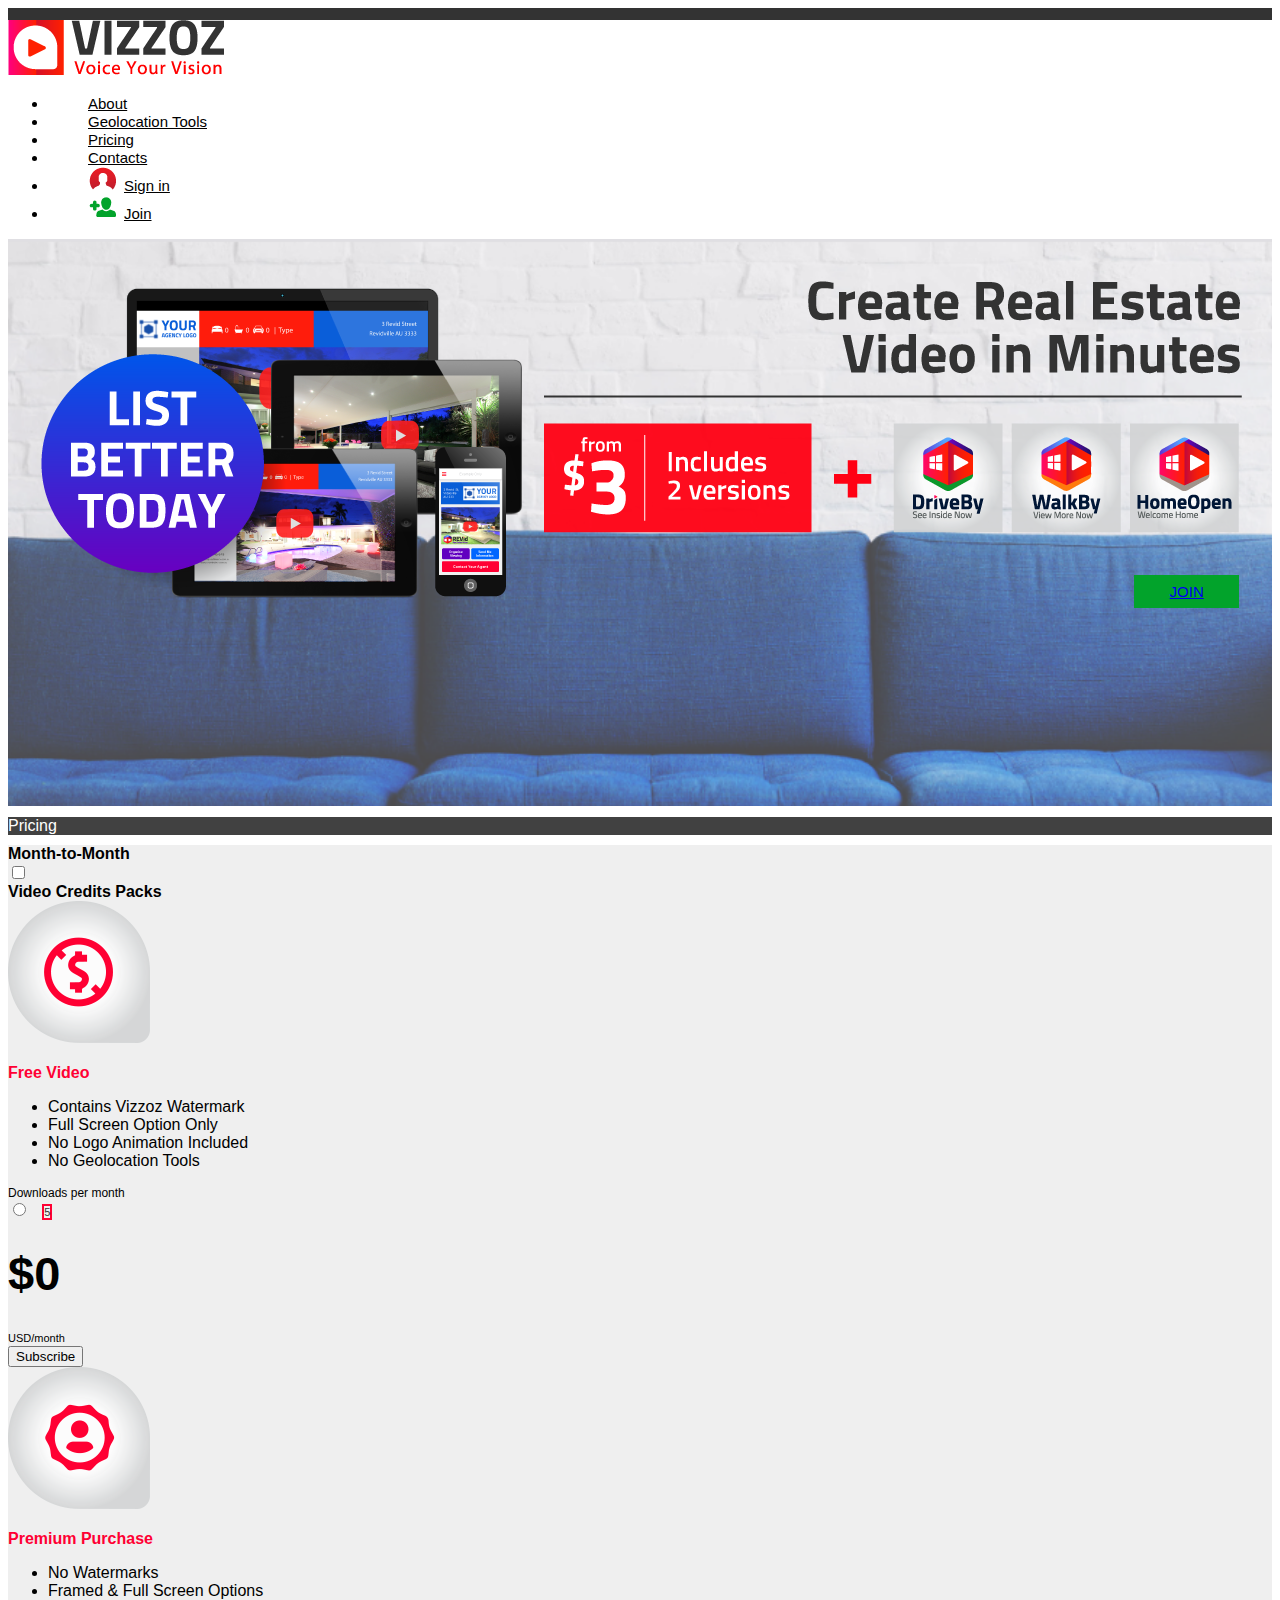
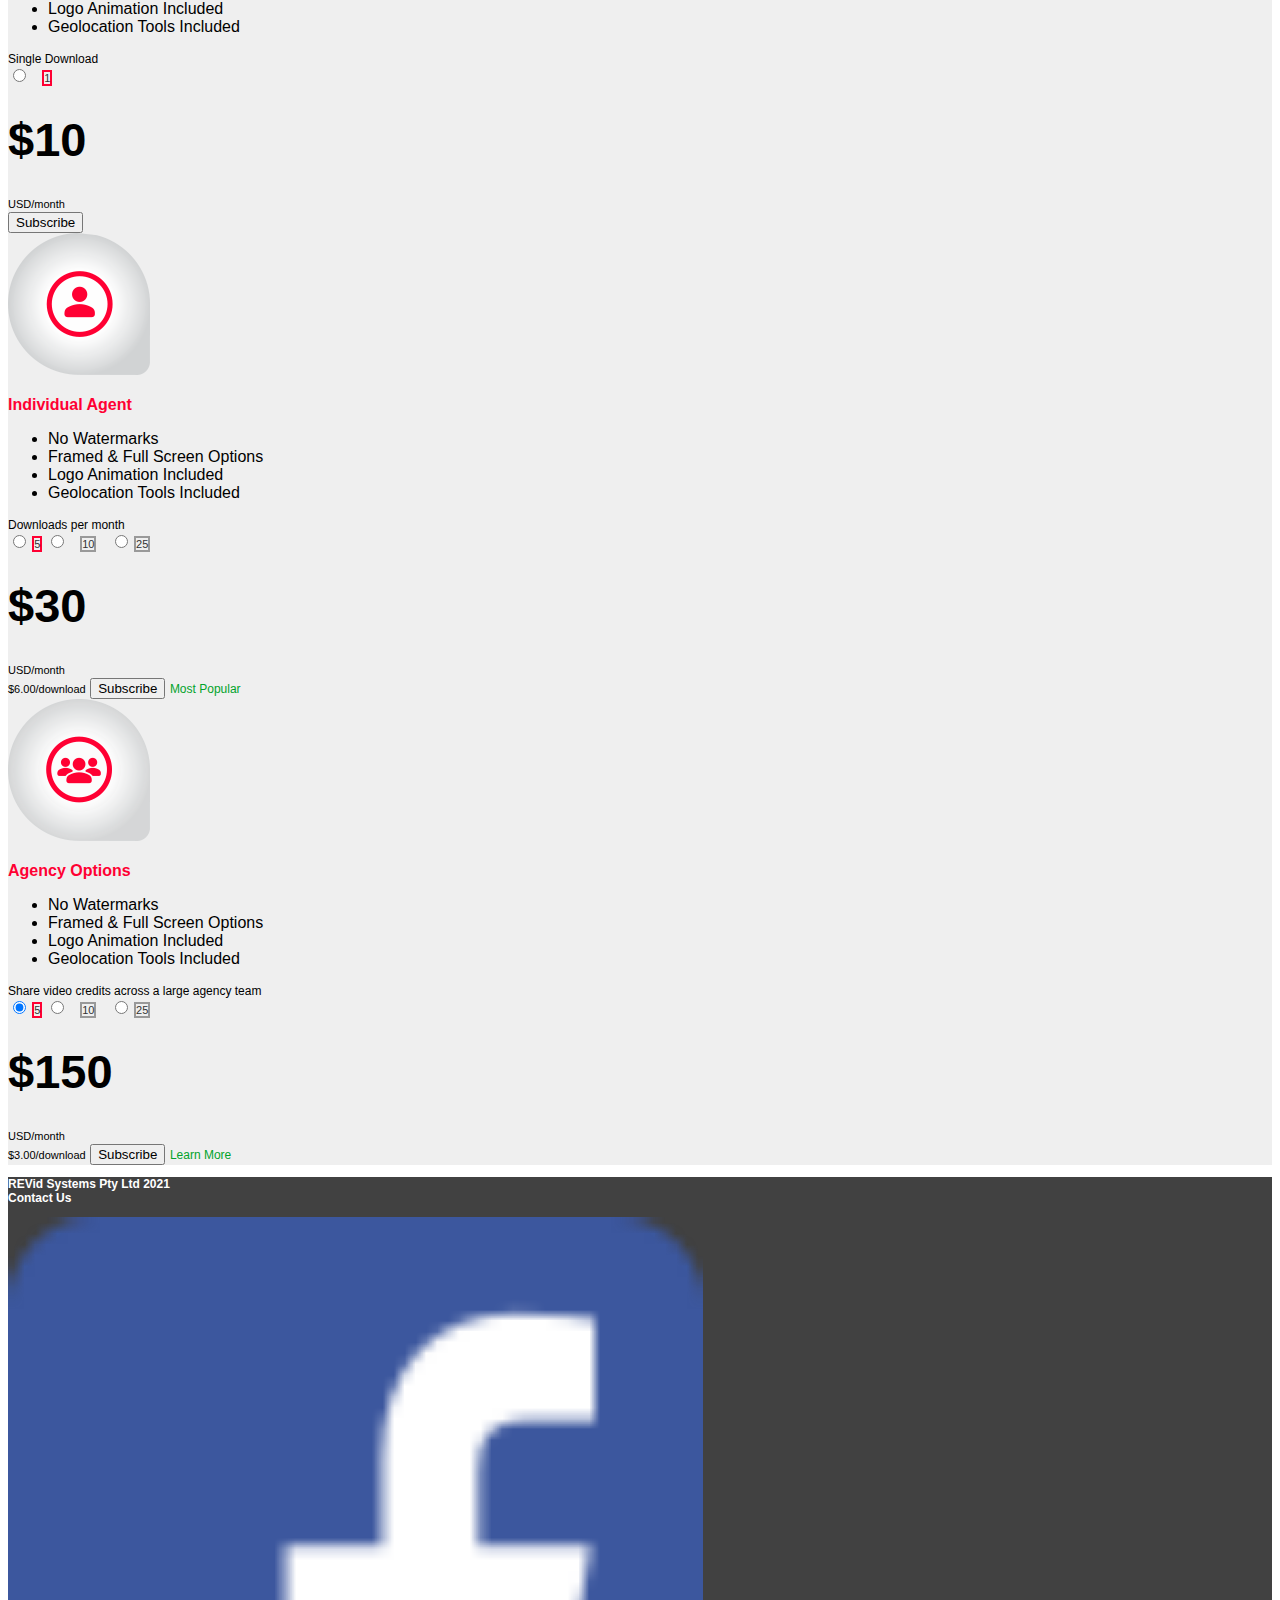
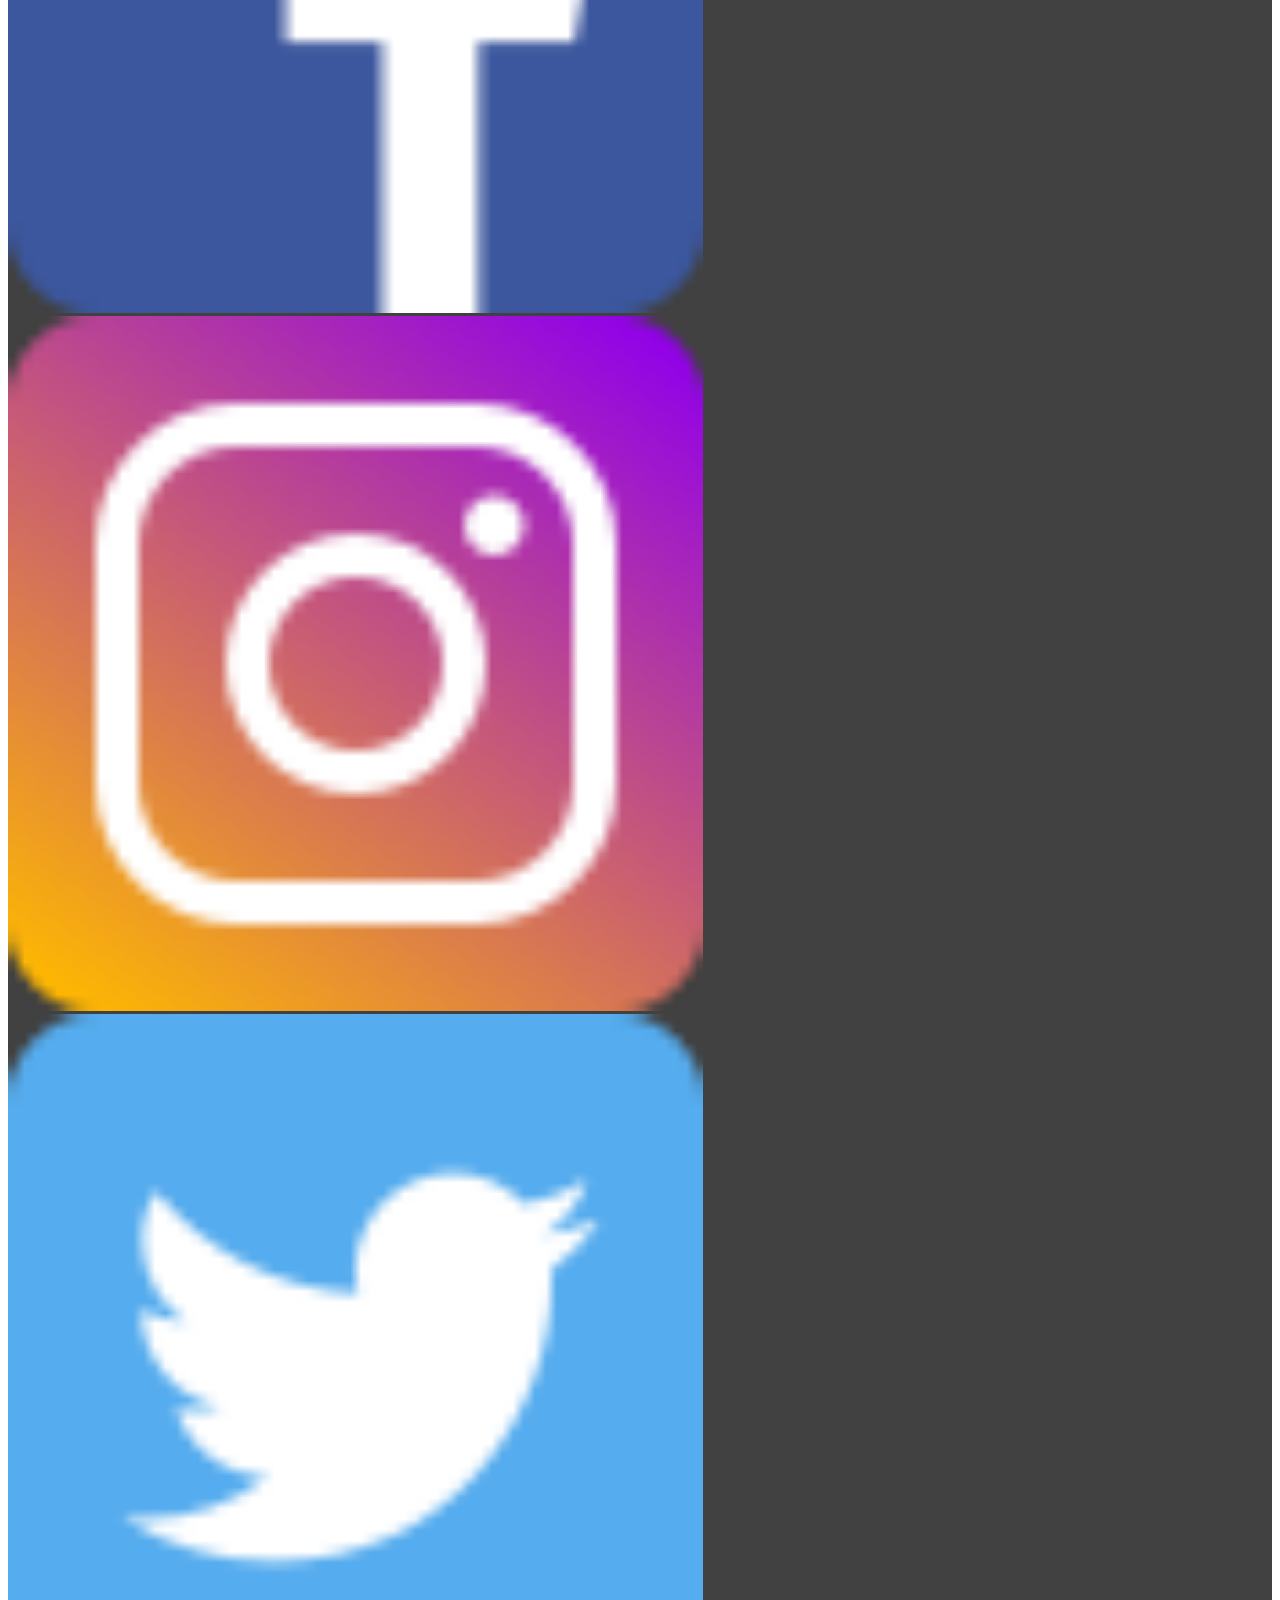
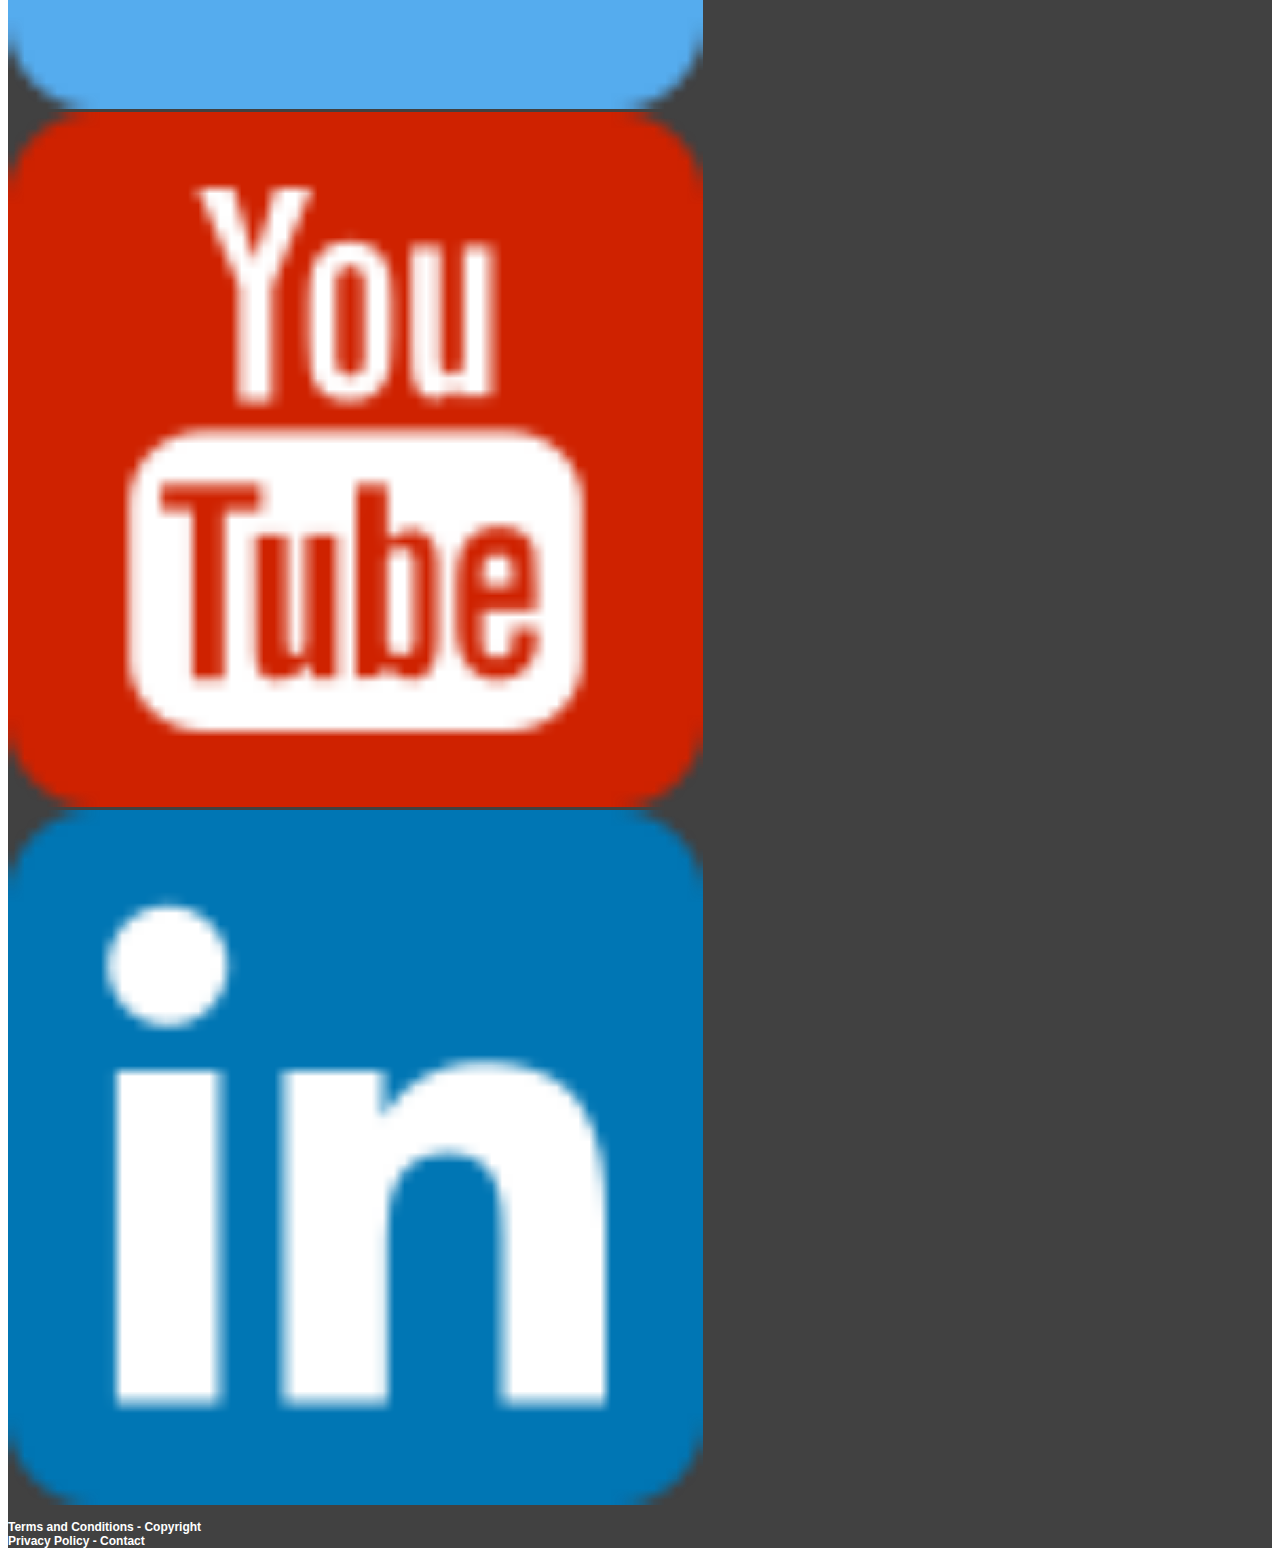
<file: pricing-subscription-2.html>
<!DOCTYPE html>
<html lang="en">
<head>
    <meta charset="UTF-8">
    <meta http-equiv="X-UA-Compatible" content="IE=edge">
    <meta name="viewport" content="width=device-width, initial-scale=1.0">
    <title>VIZZOZ - Voice Your Vision</title>

    <link href="https://cdn.jsdelivr.net/npm/bootstrap@5.1.2/dist/css/bootstrap.min.css" rel="stylesheet" integrity="sha384-uWxY/CJNBR+1zjPWmfnSnVxwRheevXITnMqoEIeG1LJrdI0GlVs/9cVSyPYXdcSF" crossorigin="anonymous">
    <link href="css/main.css" rel="stylesheet">
</head>
<body class="pricing">
<!--div class="container" id="main-header-container"-->
    <header id="main-header" class="">
    <div class="container">
      <div class="d-flex flex-wrap justify-content-center py-3">
        <a href="/" class="d-flex align-items-center mb-3 mb-md-0 me-md-auto text-dark text-decoration-none">
        <img src="img/vizzoz-voice-your-vision-branding-logo_03.png" alt="" title="" width="" height="">
        </a>

        <ul class="nav justify-content-end">
        <li class="nav-item"><a href="#" class="nav-link active" aria-current="page">About</a></li>
        <li class="nav-item"><a href="#" class="nav-link">Geolocation Tools</a></li>
        <li class="nav-item"><a href="#" class="nav-link">Pricing</a></li>
        <li class="nav-item"><a href="#" class="nav-link">Contacts</a></li>
        <li class="nav-item"><a href="#" class="nav-link"><img src="img/sign-in-icon.png" alt="" title="" width="" height="" style="padding-right:7px;">Sign in</a></li>
        <li class="nav-item"><a href="#" class="nav-link"><img src="img/join-icon.png" alt="" title="" width="" height=""" style="padding-right:7px;">Join</a></li>
        </ul>
    </header>
  </div>
    </div>
<!--/div-->
<main>

    <section id="main-hero-section" class="">
        <div class="hero-section">
          <img src="img/hero-context-content.png" alt="" title="" width="" height="">
              <a href="#" class="btn btn-success my-2 btn-join">Join</a>
        </div>
    </section>

<div id="main-content-container" class="container">

  <div class="page-heading-title pt-3 mb-3">
    <h1 style="background-color:#414141; color:#FFFFFF; font-size:16px; font-weight:500;" class="p-2">Pricing</h1>
  </div>

  <!--div id="pricing-content-container" class="" style="background-color: #EFEFEF;"-->
  <div class="container clearfix pb-4 mb-4" style="background-color: #EFEFEF;">  

    <div class="d-flex justify-content-center pt-4">
      <div class="p-2 pt-0 pl-0 pb-0"><label class="form-check-label" for="flexSwitchCheckChecked"><strong>Month-to-Month</strong></label></div>
      <div class="p-0">
        <div class="form-check form-switch">
          <input class="form-check-input" style="background-color: #02A32B; border-color: #02A32B;" type="checkbox" role="switch" id="flexSwitchCheckChecked">
        </div>
      </div>
      <div class="p-0"><label class="form-check-label" for="flexSwitchCheckChecked"><strong>Video Credits Packs</strong></label></div>
    </div>
    
    <!--div class="d-flex justify-content-center"-->
      <div class="row row-cols-1 row-cols-md-4 justify-content-center mb-3 text-center pt-4">
        <div class="col">
          <div class="month-to-month card h-100 rounded-3 shadow-sm">
            <div class="py-3 pb-0">
              <img src="img/month-to-month-free-video.png" alt="" title="" width="" height="">
              <h3 class="my-0 mt-3">Free Video</h3>
            </div>
            <div class="card-body">
              <ul class="list-unstyled mt-0 mb-3">
                <li>Contains Vizzoz Watermark</li>
                <li>Full Screen Option Only</li>
                <li>No Logo Animation Included</li>
                <li>No Geolocation Tools</li>
              </ul>
              <p class="download mb-0" style="font-size:12px;">Downloads per month<br>
                <!--span class="rounded-pill d-inline-block mt-2 pt-1 pr-2 pb-1 pl-2" style="width:53px; border:2px #FF0033 solid; font-size: 11px; color:#333333;">5</span-->
                <input type="radio" class="btn-check" name="options" id="option1" autocomplete="off" checked>
                <label class="btn btn-secondary-outlined rounded-pill d-inline-block mt-2 pt-1 pr-2 pb-1 pl-2" style="width:53px; margin-left:10px; margin-right:10px; border:2px #FF0033 solid; font-size: 11px; color:#333333;" for="option1">5</label>
              </p>

              <!--h1 class="card-title pricing-card-title mb-3" style="font-size:47px;">$0<small class="text-muted" style="font-size: 11px;"> USD/month</small></h1-->

              <div class="d-flex justify-content-center" style="line-height: 1em;">
                <h3 class="card-title pricing-card-title px-1 mb-3" style="font-size:47px;">$0</h3>
                <div class="text-start fw-bold pt-3"><small class="d-block text-muted" style="font-size: 11px;">USD</small><small class="d-block text-muted" style="font-size: 11px;">/month</small></div>
              </div>

              <button type="button" class="w-100 btn btn-lg btn-outline-secondary btn-subscribe">Subscribe</button>
            </div>
          </div>
        </div>
        <div class="col">
          <div class="month-to-month card h-100 rounded-3 shadow-sm">
            <div class="py-3 pb-0">
              <img src="img/month-to-month-premium-purchase.png" alt="" title="" width="" height="">
              <h3 class="my-0 mt-3">Premium Purchase</h3>
            </div>
            <div class="card-body">
              <ul class="list-unstyled mt-0 mb-3">
                <li>No Watermarks</li>
                <li>Framed & Full Screen Options</li>
                <li>Logo Animation Included</li>
                <li>Geolocation Tools Included</li>
              </ul>
              <p class="download mb-0" style="font-size:12px;">Single Download<br>
                <!--span class="rounded-pill d-inline-block mt-2 pt-1 pr-2 pb-1 pl-2" style="width:53px; border:2px #FF0033 solid; font-size: 11px; color:#333333;">5</span-->
                <input type="radio" class="btn-check" name="options" id="option1" autocomplete="off" checked>
                <label class="btn btn-secondary-outlined rounded-pill d-inline-block mt-2 pt-1 pr-2 pb-1 pl-2" style="width:53px; margin-left:10px; margin-right:10px; border:2px #FF0033 solid; font-size: 11px; color:#333333;" for="option1">1</label>
              </p>
              <!--h1 class="card-title pricing-card-title mb-3" style="font-size:47px;">$10<small class="text-muted" style="font-size: 11px;"> USD/month</small></h1-->

              <div class="d-flex justify-content-center" style="line-height: 1em;">
                <h3 class="card-title pricing-card-title px-1 mb-3" style="font-size:47px;">$10</h3>
                <div class="text-start fw-bold pt-3"><small class="d-block text-muted" style="font-size: 11px;">USD</small><small class="d-block text-muted" style="font-size: 11px;">/month</small></div>
              </div>

              <button type="button" class="w-100 btn btn-lg btn-outline-secondary btn-subscribe">Subscribe</button>
            </div>
          </div>
        </div>
        <div class="col">
          <div class="month-to-month card h-100 rounded-3 shadow-sm">
            <div class="py-3 pb-0">
              <img src="img/month-to-month-individual-agent.png" alt="" title="" width="" height="">
              <h3 class="my-0 mt-3">Individual Agent</h3>
            </div>
            <div class="card-body">
              <ul class="list-unstyled mt-0 mb-3">
                <li>No Watermarks</li>
                <li>Framed & Full Screen Options</li>
                <li>Logo Animation Included</li>
                <li>Geolocation Tools Included</li>
              </ul>
              <p class="download mb-0" style="font-size:12px;">Downloads per month<br>
                <!--span class="rounded-pill d-inline-block mt-2 pt-1 pr-2 pb-1 pl-2" style="width:53px; border:2px #FF0033 solid; font-size: 11px; color:#333333;">5</span>
                <span class="rounded-pill d-inline-block mt-2 pt-1 pr-2 pb-1 pl-2" style="width:53px; border:2px #999999 solid; font-size: 11px; color:#333333;">10</span>
                <span class="rounded-pill d-inline-block mt-2 pt-1 pr-2 pb-1 pl-2" style="width:53px; border:2px #999999 solid; font-size: 11px; color:#333333;">25</span-->
                
                <input type="radio" class="btn-check" name="options" id="option2" autocomplete="off" checked>
                <label class="btn btn-secondary-outlined rounded-pill d-inline-block mt-2 pt-1 pr-2 pb-1 pl-2" style="width:53px; border:2px #FF0033 solid; font-size: 11px; color:#333333;" for="option2">5</label>
                <input type="radio" class="btn-check" name="options" id="option3" autocomplete="off" >
                <label class="btn btn-secondary-outlined rounded-pill d-inline-block mt-2 pt-1 pr-2 pb-1 pl-2" style="width:53px; margin-left:10px; margin-right:10px; border:2px #999999 solid; font-size: 11px; color:#333333;" for="option3">10</label>
                <input type="radio" class="btn-check" name="options" id="option4" autocomplete="off">
                <label class="btn btn-secondary-outlined rounded-pill d-inline-block mt-2 pt-1 pr-2 pb-1 pl-2" style="width:53px; border:2px #999999 solid; font-size: 11px; color:#333333;" for="option4">25</label>
             
              </p>
              <!--h1 class="card-title pricing-card-title mb-0" style="font-size:47px;">$30<small class="text-muted" style="font-size: 11px;"> USD/month</small></h1-->

              <div class="d-flex justify-content-center" style="line-height: 1em;">
                <h3 class="card-title pricing-card-title px-1 mb-0" style="font-size:47px;">$30</h3>
                <div class="text-start fw-bold pt-3"><small class="d-block text-muted" style="font-size: 11px;">USD</small><small class="d-block text-muted" style="font-size: 11px;">/month</small></div>
              </div>

              <small class="d-inline-block text-muted pb-2" style="font-size: 11px;">$6.00/download</small>
              <button type="button" class="w-100 btn btn-lg btn-danger">Subscribe</button>
              <small class="d-inline-block" style="font-size: 12px; color:#02A32B;">Most Popular</small>
            </div>
          </div>
        </div>
        <div class="col">
          <div class="month-to-month card h-100 rounded-3 shadow-sm">
            <div class="py-3 pb-0">
              <img src="img/month-to-month-agency-options.png" alt="" title="" width="" height="">
              <h3 class="my-0  mt-3">Agency Options</h3>
            </div>
            <div class="card-body">
              <ul class="list-unstyled mt-0 mb-3">
                <li>No Watermarks</li>
                <li>Framed & Full Screen Options</li>
                <li>Logo Animation Included</li>
                <li>Geolocation Tools Included</li>
              </ul>
              <p class="download mb-0" style="font-size:12px;">Share video credits across a large agency team<br>
                <!--span class="rounded-pill d-inline-block mt-2 pt-1 pr-2 pb-1 pl-2" style="width:53px; border:2px #FF0033 solid; font-size: 11px; color:#333333;">5</span>
                <span class="rounded-pill d-inline-block mt-2 pt-1 pr-2 pb-1 pl-2" style="width:53px; border:2px #999999 solid; font-size: 11px; color:#333333;">10</span>
                <span class="rounded-pill d-inline-block mt-2 pt-1 pr-2 pb-1 pl-2" style="width:53px; border:2px #999999 solid; font-size: 11px; color:#333333;">25</span-->
                
                <input type="radio" class="btn-check" name="options" id="option2" autocomplete="off" checked>
                <label class="btn btn-secondary-outlined rounded-pill d-inline-block mt-2 pt-1 pr-2 pb-1 pl-2" style="width:53px; border:2px #FF0033 solid; font-size: 11px; color:#333333;" for="option2">5</label>
                <input type="radio" class="btn-check" name="options" id="option3" autocomplete="off" >
                <label class="btn btn-secondary-outlined rounded-pill d-inline-block mt-2 pt-1 pr-2 pb-1 pl-2" style="width:53px; margin-left:10px; margin-right:10px; border:2px #999999 solid; font-size: 11px; color:#333333;" for="option3">10</label>
                <input type="radio" class="btn-check" name="options" id="option4" autocomplete="off">
                <label class="btn btn-secondary-outlined rounded-pill d-inline-block mt-2 pt-1 pr-2 pb-1 pl-2" style="width:53px; border:2px #999999 solid; font-size: 11px; color:#333333;" for="option4">25</label>
             
              </p>
              <!--h1 class="card-title pricing-card-title mb-0" style="font-size:47px;">$150<small class="text-muted" style="font-size: 11px;"> USD/month</small></h1-->

              <div class="d-flex justify-content-center" style="line-height: 1em;">
                <h3 class="card-title pricing-card-title px-1 mb-0" style="font-size:47px;">$150</h3>
                <div class="text-start fw-bold pt-3"><small class="d-block text-muted" style="font-size: 11px;">USD</small><small class="d-block text-muted" style="font-size: 11px;">/month</small></div>
              </div>

              <small class="d-inline-block text-muted pb-2" style="font-size: 11px;">$3.00/download</small>
              <button type="button" class="w-100 btn btn-lg btn-outline-secondary btn-subscribe">Subscribe</button>
              <small class="d-inline-block" style="font-size: 12px; color:#02A32B;"><a href="" title="Agency Options - Learn More" class="" style="color:#02A32B; text-decoration: none;;">Learn More</a></small>
            </div>
          </div>
        </div>
      </div>
      
    <!--/div-->
  </div> 
  <!--/div-->
</div>

<!--div id="container-1" class="container"></div>
  <div class="row row-cols-1 row-cols-sm-2 row-cols-md-3 g-3 pt-3"> 
    <div class="col">
      <h3>Left content here...</h3>
      <p>
      Lorem ipsum dolor sit amet, consectetur adipiscing elit. Vestibulum finibus vitae dui in dignissim. Maecenas sapien turpis, mattis maximus sapien quis, vestibulum aliquam neque. Proin aliquam mauris eget velit placerat molestie. Donec sit amet consectetur nunc. Nam scelerisque, enim quis maximus tempus, leo lorem ornare arcu, ut ullamcorper mauris mi et tellus. Praesent venenatis nisl quis odio malesuada, quis sodales dui sodales. Vestibulum vestibulum sodales venenatis. Nullam varius porta arcu, sed vulputate tortor. Nulla vitae mattis ante, nec sagittis libero.
      </p>
      
  </div>
  <div class="col">
    <h3>Middle content here...</h3>
    <p>
    Quisque sit amet quam id ante varius eleifend. Morbi posuere tempus orci, in consequat lectus ornare at. Morbi tincidunt, sem quis imperdiet pulvinar, neque ligula egestas nisi, in dapibus eros elit ac eros. In hac habitasse platea dictumst. Nulla posuere, leo a condimentum sollicitudin, lectus lorem hendrerit erat, vitae viverra velit erat et mi. Donec vel turpis auctor, egestas diam vitae, dignissim lacus. Nunc tellus neque, venenatis imperdiet pharetra id, volutpat vitae lacus. Nam faucibus, urna bibendum rhoncus convallis, turpis arcu suscipit leo, vitae gravida augue orci eget nisl. Nulla sapien quam, sollicitudin ut felis blandit, consectetur tincidunt est. Aenean scelerisque aliquet semper.
    </p>
  </div>
  <div class="col">
  <h3>Right content here...</h3>
  <p>
  Vestibulum ante ipsum primis in faucibus orci luctus et ultrices posuere cubilia curae; Aliquam finibus massa ligula, a consectetur nunc laoreet ac. Sed a enim tincidunt, vulputate nisi non, condimentum mi. Cras congue iaculis facilisis. Proin elementum mollis sapien aliquam tincidunt. Vestibulum dictum feugiat erat, eget tristique tellus. Vivamus facilisis faucibus justo non ultrices. In sed ipsum nec ligula gravida hendrerit. Donec sit amet purus nec ipsum egestas tempus. Aenean at dignissim sem, quis ultrices elit. Phasellus ac lorem ultrices, facilisis dui sed, malesuada est. Sed sit amet arcu et ligula pellentesque ullamcorper nec sed tellus.
  </p>
  </div>
  </div>
</div-->

</main>
    
<!--div class="container" id="main-footer-container"-->
    <footer id="main-footer" class="d-flex align-items-end mt-5">
      <div class="container">
      <div class="d-flex flex-wrap justify-content-between align-items-center py-3 my-2">
      <p class="col-md-4 mb-0"><strong>REVid Systems Pty Ltd 2021</strong><br><a href="" title="Contact Us"><strong>Contact Us</strong></a></p>
  
      <!--a href="/" class="col-md-1 d-flex align-items-center justify-content-center mb-3 mb-md-0 me-md-auto link-dark text-decoration-none">
        <svg class="bi me-2" width="40" height="32"><use xlink:href="#bootstrap"></use></svg>
      </a-->


      <div class="d-flex flex-row mb-0">
        <div class="p-0"><a href="/" title="" class="d-flex align-items-center justify-content-center">
        <img src="img/771366_facebook_logo_media_network_social_icon.png" alt="" title="" width="55%" height=""> 
        </a>
        </div>
        <div class="p-0">
        <a href="/" title="" class="d-flex align-items-center justify-content-center">
        <img src="img/1164347_instagram_logo_media_network_new_icon.png" alt="" title="" width="55%" height=""> 
        </a>
        </div>
        <div class="p-0">
        <a href="/" title="" class="d-flex align-items-center justify-content-center">
        <img src="img/771363_logo_media_network_social_square_icon.png" alt="" title="" width="55%" height=""> 
        </a>
      </div>
        <div class="p-0">
        <a href="/" title="" class="d-flex align-items-center justify-content-center">
        <img src="img/386762_youtube_video_you tube_icon.png" alt="" title="" width="55%" height=""> 
        </a>
      </div>
        <div class="p-0">
        <a href="/" title="" class="d-flex align-items-center justify-content-center">
        <img src="img/771368_linkedin_logo_media_network_social_icon.png" alt="" title="" width="55%" height=""> 
        </a>
      </div>
      </div>

  
      <!--ul class="nav col-md-4 justify-content-end">
        <li class="nav-item"><a href="#" class="nav-link px-2 text-muted">Home</a></li>
        <li class="nav-item"><a href="#" class="nav-link px-2 text-muted">Features</a></li>
        <li class="nav-item"><a href="#" class="nav-link px-2 text-muted">Pricing</a></li>
        <li class="nav-item"><a href="#" class="nav-link px-2 text-muted">FAQs</a></li>
        <li class="nav-item"><a href="#" class="nav-link px-2 text-muted">About</a></li>
      </ul-->
      
      <p class="col-md-4 mb-0 justify-content-end text-end"><strong>Terms and Conditions - Copyright</strong><br><span><a href="" title="Privacy Policy"><strong>Privacy Policy</strong></a><strong> - </strong><a href="" title="Contact"><strong>Contact</strong></a></span></p>
    </footer>
  </div>
  </div>
  <!--/div-->

    <!-- Option 2: Separate Popper and Bootstrap JS -->
    <script src="https://cdn.jsdelivr.net/npm/@popperjs/core@2.10.2/dist/umd/popper.min.js" integrity="sha384-7+zCNj/IqJ95wo16oMtfsKbZ9ccEh31eOz1HGyDuCQ6wgnyJNSYdrPa03rtR1zdB" crossorigin="anonymous"></script>
    <script src="https://cdn.jsdelivr.net/npm/bootstrap@5.1.2/dist/js/bootstrap.min.js" integrity="sha384-PsUw7Xwds7x08Ew3exXhqzbhuEYmA2xnwc8BuD6SEr+UmEHlX8/MCltYEodzWA4u" crossorigin="anonymous"></script>
</body>
</html>
</file>
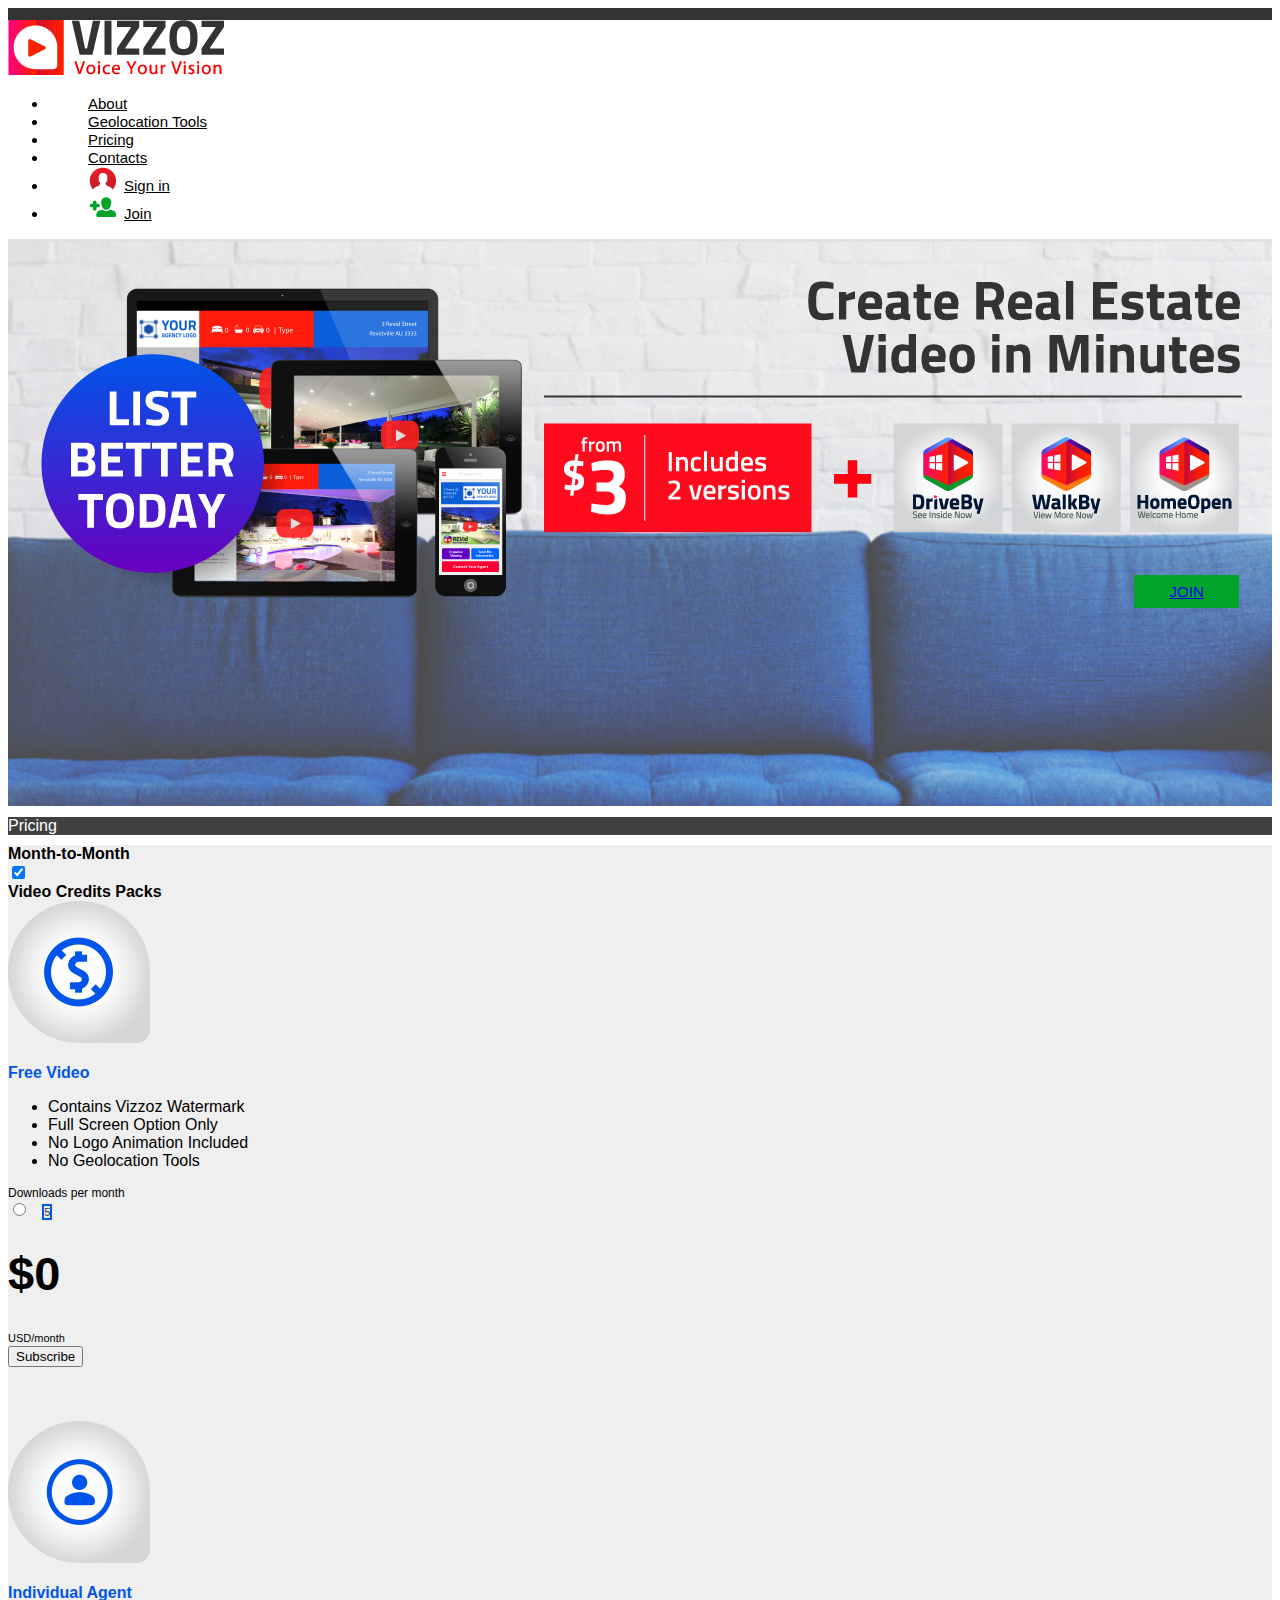
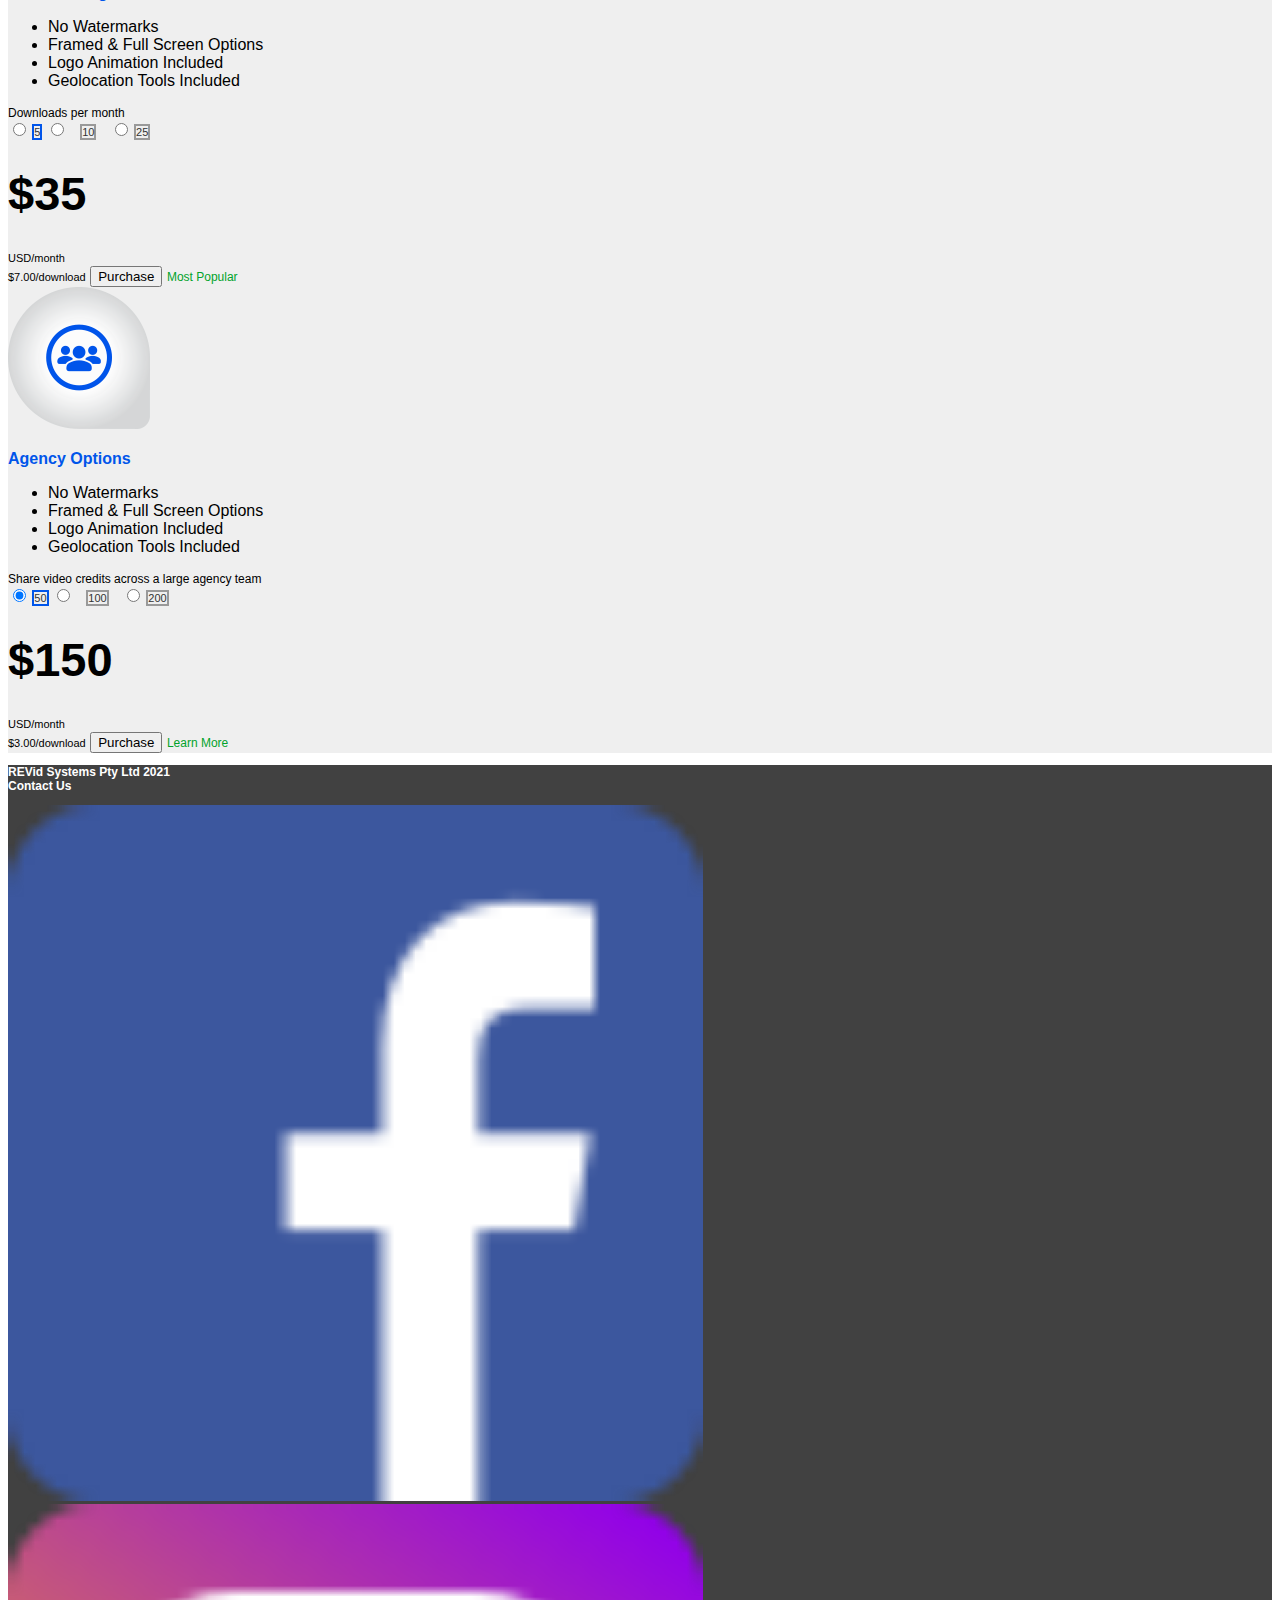
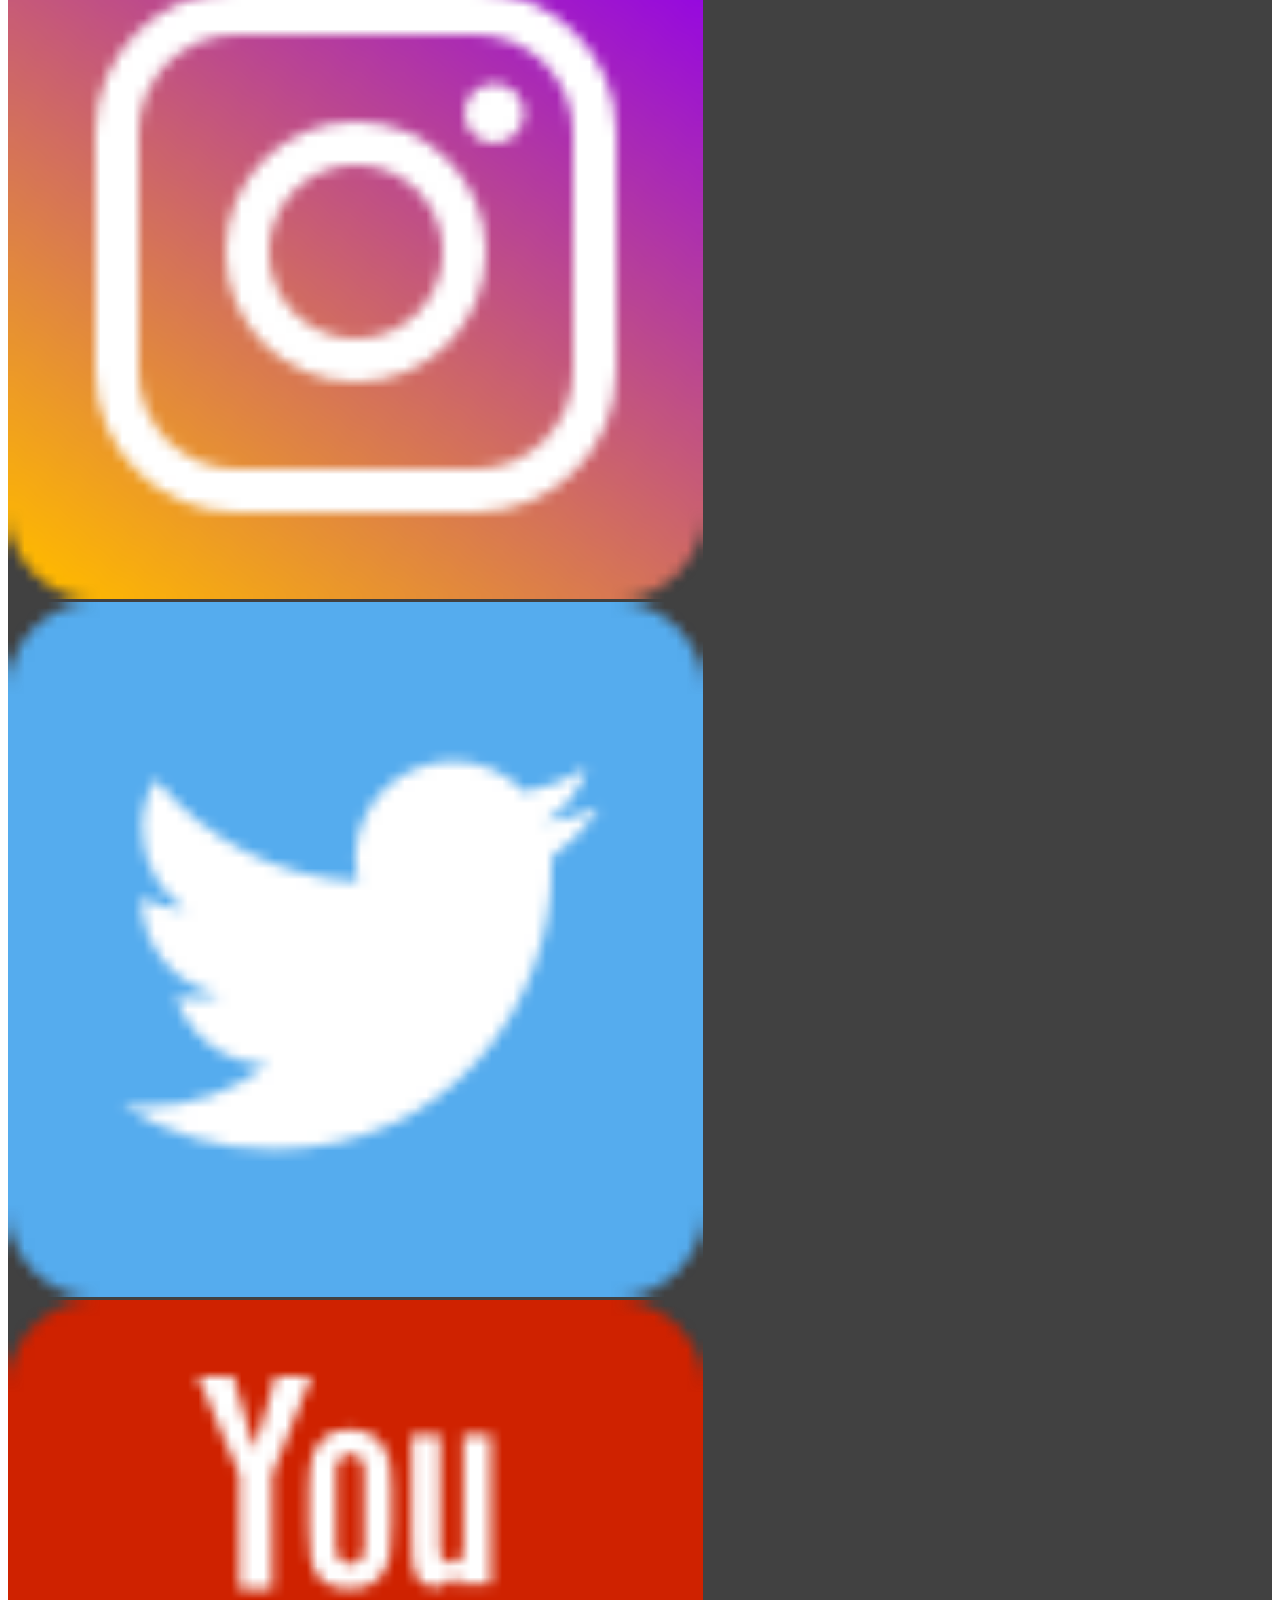
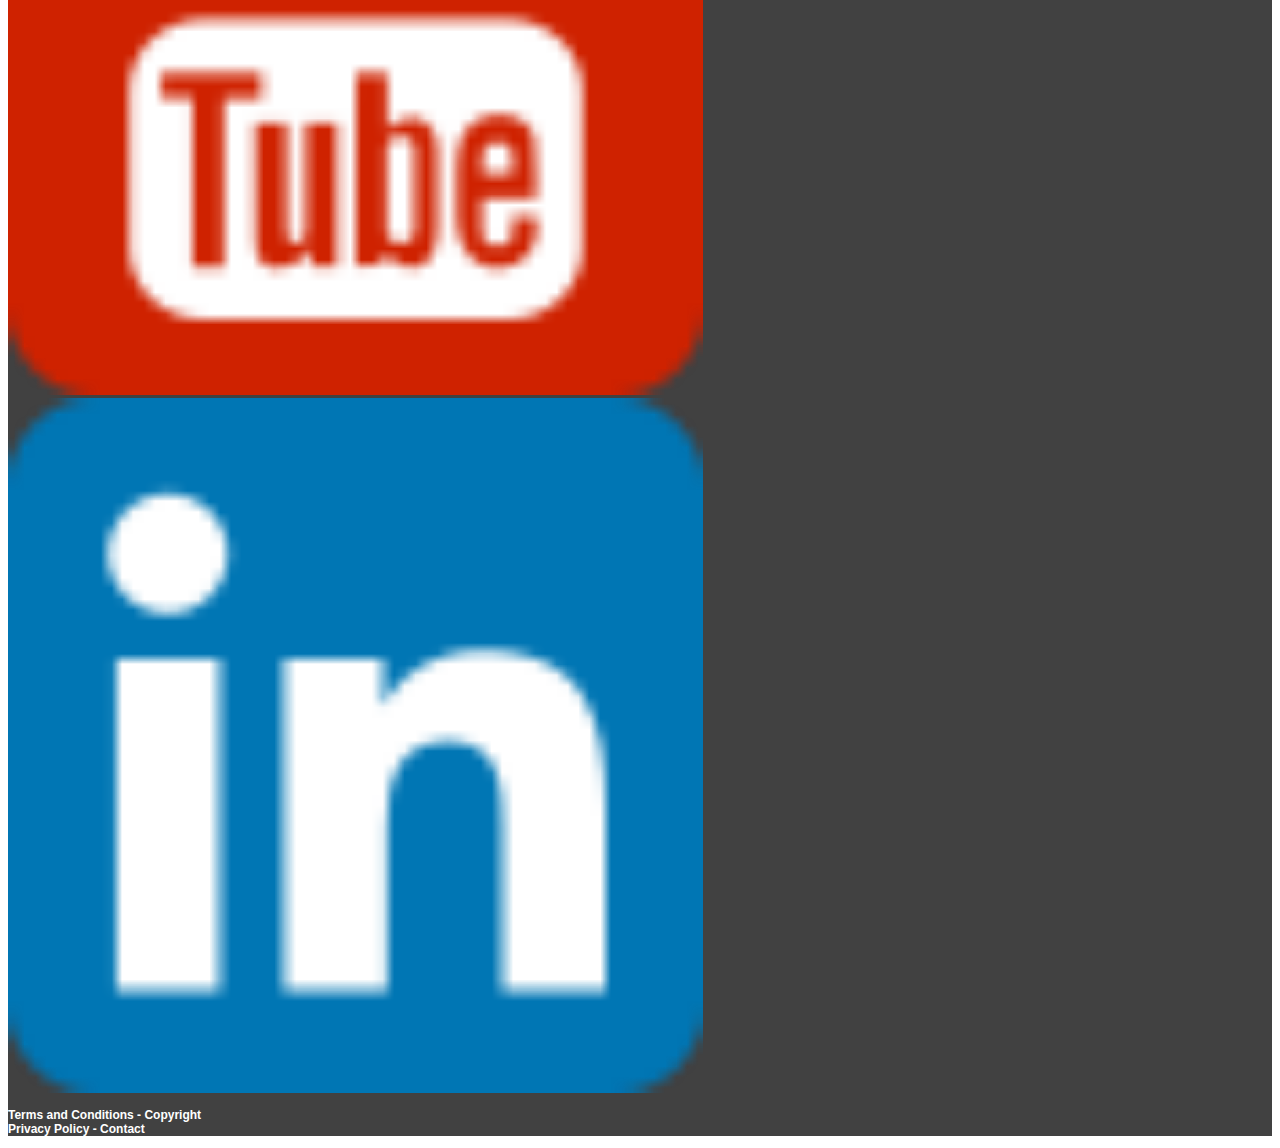
<file: pricing-video-credit-packs.html>
<!DOCTYPE html>
<html lang="en">
<head>
    <meta charset="UTF-8">
    <meta http-equiv="X-UA-Compatible" content="IE=edge">
    <meta name="viewport" content="width=device-width, initial-scale=1.0">
    <title>VIZZOZ - Voice Your Vision</title>

    <link href="https://cdn.jsdelivr.net/npm/bootstrap@5.1.2/dist/css/bootstrap.min.css" rel="stylesheet" integrity="sha384-uWxY/CJNBR+1zjPWmfnSnVxwRheevXITnMqoEIeG1LJrdI0GlVs/9cVSyPYXdcSF" crossorigin="anonymous">
    <link href="css/main.css" rel="stylesheet">
</head>
<body class="pricing">
<!--div class="container" id="main-header-container"-->
    <header id="main-header" class="">
    <div class="container">
      <div class="d-flex flex-wrap justify-content-center py-3">
        <a href="/" class="d-flex align-items-center mb-3 mb-md-0 me-md-auto text-dark text-decoration-none">
        <img src="img/vizzoz-voice-your-vision-branding-logo_03.png" alt="" title="" width="" height="">
        </a>

        <ul class="nav justify-content-end">
        <li class="nav-item"><a href="#" class="nav-link active" aria-current="page">About</a></li>
        <li class="nav-item"><a href="#" class="nav-link">Geolocation Tools</a></li>
        <li class="nav-item"><a href="#" class="nav-link">Pricing</a></li>
        <li class="nav-item"><a href="#" class="nav-link">Contacts</a></li>
        <li class="nav-item"><a href="#" class="nav-link"><img src="img/sign-in-icon.png" alt="" title="" width="" height="" style="padding-right:7px;">Sign in</a></li>
        <li class="nav-item"><a href="#" class="nav-link"><img src="img/join-icon.png" alt="" title="" width="" height=""" style="padding-right:7px;">Join</a></li>
        </ul>
    </header>
  </div>
    </div>
<!--/div-->
<main>

    <section id="main-hero-section" class="">
        <div class="hero-section">
          <img src="img/hero-context-content.png" alt="" title="" width="" height="">
              <a href="#" class="btn btn-success my-2 btn-join">Join</a>
        </div>
    </section>

<div id="main-content-container" class="container">

  <div class="page-heading-title pt-3 mb-3">
    <h1 style="background-color:#414141; color:#FFFFFF; font-size:16px; font-weight:500;" class="p-2">Pricing</h1>
  </div>

  <!--div id="pricing-content-container" class="" style="background-color: #EFEFEF;"-->
  <div class="container clearfix pb-4 mb-4" style="background-color: #EFEFEF;">  

    <div class="d-flex justify-content-center pt-4">
      <div class="p-2 pt-0 pl-0 pb-0"><label class="form-check-label" for="flexSwitchCheckChecked"><strong>Month-to-Month</strong></label></div>
      <div class="p-0">
        <div class="form-check form-switch">
          <input class="form-check-input" style="background-color: #0055EA; border-color: #0055EA;" type="checkbox" role="switch" id="flexSwitchCheckChecked" checked>
        </div>
      </div>
      <div class="p-0"><label class="form-check-label" for="flexSwitchCheckChecked"><strong>Video Credits Packs</strong></label></div>
    </div>
    
    <!--div class="d-flex justify-content-center"-->
      <div class="row row-cols-1 row-cols-md-4 justify-content-center mb-3 text-center pt-4">
        <div class="col">
          <div class="video-credit-packs card h-100 mb-4 rounded-3 shadow-sm">
            <div class="py-3 pb-0">
              <img src="img/video-credits-packs-free-video.png" alt="" title="" width="" height="">
              <h3 class="my-0 mt-3">Free Video</h3>
            </div>
            <div class="card-body" style="padding-bottom:54px;">
              <ul class="list-unstyled mt-0 mb-3">
                <li>Contains Vizzoz Watermark</li>
                <li>Full Screen Option Only</li>
                <li>No Logo Animation Included</li>
                <li>No Geolocation Tools</li>
              </ul>
              <p class="download mb-0" style="font-size:12px;">Downloads per month<br>
                <!--span class="rounded-pill d-inline-block mt-2 pt-1 pr-2 pb-1 pl-2" style="width:53px; border:2px #0055EA solid; font-size: 11px; color:#333333;">5</span-->
                <input type="radio" class="btn-check" name="options" id="option1" autocomplete="off" checked>
                <label class="btn btn-secondary-outlined rounded-pill d-inline-block mt-2 pt-1 pr-2 pb-1 pl-2" style="width:53px; margin-left:10px; margin-right:10px; border:2px #0055EA solid; font-size: 11px; color:#333333;" for="option1">5</label>
              </p>

              <!--h1 class="card-title pricing-card-title mb-3" style="font-size:47px;">$0<small class="text-muted" style="font-size: 11px;"> USD/month</small></h1-->

              <div class="d-flex justify-content-center" style="line-height: 1em;">
                <h3 class="card-title pricing-card-title px-1 mb-3" style="font-size:47px;">$0</h3>
                <div class="text-start fw-bold pt-3"><small class="d-block text-muted" style="font-size: 11px;">USD</small><small class="d-block text-muted" style="font-size: 11px;">/month</small></div>
              </div>

              <button type="button" class="w-100 btn btn-lg btn-outline-secondary btn-subscribe">Subscribe</button>
            </div>
          </div>
        </div>
        <div class="col">
          <div class="video-credit-packs card h-100 mb-4 rounded-3 shadow-sm">
            <div class="py-3 pb-0">
              <img src="img/video-credits-packs-individual-agent.png" alt="" title="" width="" height="">
              <h3 class="my-0 mt-3">Individual Agent</h3>
            </div>
            <div class="card-body">
              <ul class="list-unstyled mt-0 mb-3">
                <li>No Watermarks</li>
                <li>Framed & Full Screen Options</li>
                <li>Logo Animation Included</li>
                <li>Geolocation Tools Included</li>
              </ul>
              <p class="download mb-0" style="font-size:12px;">Downloads per month<br>
                <!--span class="rounded-pill d-inline-block mt-2 pt-1 pr-2 pb-1 pl-2" style="width:53px; border:2px #0055EA solid; font-size: 11px; color:#333333;">5</span>
                <span class="rounded-pill d-inline-block mt-2 pt-1 pr-2 pb-1 pl-2" style="width:53px; border:2px #999999 solid; font-size: 11px; color:#333333;">10</span>
                <span class="rounded-pill d-inline-block mt-2 pt-1 pr-2 pb-1 pl-2" style="width:53px; border:2px #999999 solid; font-size: 11px; color:#333333;">25</span-->
                
                <input type="radio" class="btn-check" name="options" id="option2" autocomplete="off" checked>
                <label class="btn btn-secondary-outlined rounded-pill d-inline-block mt-2 pt-1 pr-2 pb-1 pl-2" style="width:53px; border:2px #0055EA solid; font-size: 11px; color:#333333;" for="option2">5</label>
                <input type="radio" class="btn-check" name="options" id="option3" autocomplete="off" >
                <label class="btn btn-secondary-outlined rounded-pill d-inline-block mt-2 pt-1 pr-2 pb-1 pl-2" style="width:53px; margin-left:10px; margin-right:10px; border:2px #999999 solid; font-size: 11px; color:#333333;" for="option3">10</label>
                <input type="radio" class="btn-check" name="options" id="option4" autocomplete="off">
                <label class="btn btn-secondary-outlined rounded-pill d-inline-block mt-2 pt-1 pr-2 pb-1 pl-2" style="width:53px; border:2px #999999 solid; font-size: 11px; color:#333333;" for="option4">25</label>
              </p>

              <!--h1 class="card-title pricing-card-title mb-0" style="font-size:47px;">$35<small class="text-muted" style="font-size: 11px;"> USD/month</small></h1-->

              <div class="d-flex justify-content-center" style="line-height: 1em;">
                <h3 class="card-title pricing-card-title px-1 mb-0" style="font-size:47px;">$35</h3>
                <div class="text-start fw-bold pt-3"><small class="d-block text-muted" style="font-size: 11px;">USD</small><small class="d-block text-muted" style="font-size: 11px;">/month</small></div>
              </div>

              <small class="d-inline-block text-muted pb-2" style="font-size: 11px;">$7.00/download</small>
              <button type="button" class="w-100 btn btn-lg btn-primary">Purchase</button>
              <small class="d-inline-block" style="font-size: 12px; color:#02A32B;">Most Popular</small>
            </div>
          </div>
        </div>
        <div class="col">
          <div class="video-credit-packs card h-100 mb-4 rounded-3 shadow-sm">
            <div class="py-3 pb-0">
              <img src="img/video-credits-packs-agency-options.png" alt="" title="" width="" height="">
              <h3 class="my-0  mt-3">Agency Options</h3>
            </div>
            <div class="card-body">
              <ul class="list-unstyled mt-0 mb-3">
                <li>No Watermarks</li>
                <li>Framed & Full Screen Options</li>
                <li>Logo Animation Included</li>
                <li>Geolocation Tools Included</li>
              </ul>
              <p class="download mb-0" style="font-size:12px;">Share video credits across a large agency team<br>
                <!--span class="rounded-pill d-inline-block mt-2 pt-1 pr-2 pb-1 pl-2" style="width:53px; border:2px #0055EA solid; font-size: 11px; color:#333333;">5</span>
                <span class="rounded-pill d-inline-block mt-2 pt-1 pr-2 pb-1 pl-2" style="width:53px; border:2px #999999 solid; font-size: 11px; color:#333333;">10</span>
                <span class="rounded-pill d-inline-block mt-2 pt-1 pr-2 pb-1 pl-2" style="width:53px; border:2px #999999 solid; font-size: 11px; color:#333333;">25</span-->
                
                <input type="radio" class="btn-check" name="options" id="option2" autocomplete="off" checked>
                <label class="btn btn-secondary-outlined rounded-pill d-inline-block mt-2 pt-1 pr-2 pb-1 pl-2" style="width:53px; border:2px #0055EA solid; font-size: 11px; color:#333333;" for="option2">50</label>
                <input type="radio" class="btn-check" name="options" id="option3" autocomplete="off" >
                <label class="btn btn-secondary-outlined rounded-pill d-inline-block mt-2 pt-1 pr-2 pb-1 pl-2" style="width:53px; margin-left:10px; margin-right:10px; border:2px #999999 solid; font-size: 11px; color:#333333;" for="option3">100</label>
                <input type="radio" class="btn-check" name="options" id="option4" autocomplete="off">
                <label class="btn btn-secondary-outlined rounded-pill d-inline-block mt-2 pt-1 pr-2 pb-1 pl-2" style="width:53px; border:2px #999999 solid; font-size: 11px; color:#333333;" for="option4">200</label>
             
              </p>

              <!--h1 class="card-title pricing-card-title mb-0" style="font-size:47px;">$150<small class="text-muted" style="font-size: 11px;"> USD/month</small></h1-->

              <div class="d-flex justify-content-center" style="line-height: 1em;">
                <h3 class="card-title pricing-card-title px-1 mb-0" style="font-size:47px;">$150</h3>
                <div class="text-start fw-bold pt-3"><small class="d-block text-muted" style="font-size: 11px;">USD</small><small class="d-block text-muted" style="font-size: 11px;">/month</small></div>
              </div>

              <small class="d-inline-block text-muted pb-2" style="font-size: 11px;">$3.00/download</small>
              <button type="button" class="w-100 btn btn-lg btn-outline-secondary btn-subscribe">Purchase</button>
              <small class="d-inline-block" style="font-size: 12px; color:#02A32B;"><a href="" title="Agency Options - Learn More" class="" style="color:#02A32B; text-decoration: none;;">Learn More</a></small>
            </div>
          </div>
        </div>
        <!--div class="col">
          <div class="month-to-month card mb-4 rounded-3 shadow-sm">
            <div class="py-3 pb-0">
              <img src="img/month-to-month-agency-options.png" alt="" title="" width="" height="">
              <h3 class="my-0  mt-3">Agency Options</h3>
            </div>
            <div class="card-body">
              <h1 class="card-title pricing-card-title">$29<small class="text-muted fw-light">/mo</small></h1>
              <ul class="list-unstyled mt-3 mb-4">
                <li>30 users included</li>
                <li>15 GB of storage</li>
                <li>Phone and email support</li>
                <li>Help center access</li>
              </ul>
              <button type="button" class="w-100 btn btn-lg btn-outline-secondary">Subscribe</button>
            </div>
          </div>
        </div-->
      </div>
      
    <!--/div-->
  </div> 
  <!--/div-->
</div>

<!--div id="container-1" class="container"></div>
  <div class="row row-cols-1 row-cols-sm-2 row-cols-md-3 g-3 pt-3"> 
    <div class="col">
      <h3>Left content here...</h3>
      <p>
      Lorem ipsum dolor sit amet, consectetur adipiscing elit. Vestibulum finibus vitae dui in dignissim. Maecenas sapien turpis, mattis maximus sapien quis, vestibulum aliquam neque. Proin aliquam mauris eget velit placerat molestie. Donec sit amet consectetur nunc. Nam scelerisque, enim quis maximus tempus, leo lorem ornare arcu, ut ullamcorper mauris mi et tellus. Praesent venenatis nisl quis odio malesuada, quis sodales dui sodales. Vestibulum vestibulum sodales venenatis. Nullam varius porta arcu, sed vulputate tortor. Nulla vitae mattis ante, nec sagittis libero.
      </p>
      
  </div>
  <div class="col">
    <h3>Middle content here...</h3>
    <p>
    Quisque sit amet quam id ante varius eleifend. Morbi posuere tempus orci, in consequat lectus ornare at. Morbi tincidunt, sem quis imperdiet pulvinar, neque ligula egestas nisi, in dapibus eros elit ac eros. In hac habitasse platea dictumst. Nulla posuere, leo a condimentum sollicitudin, lectus lorem hendrerit erat, vitae viverra velit erat et mi. Donec vel turpis auctor, egestas diam vitae, dignissim lacus. Nunc tellus neque, venenatis imperdiet pharetra id, volutpat vitae lacus. Nam faucibus, urna bibendum rhoncus convallis, turpis arcu suscipit leo, vitae gravida augue orci eget nisl. Nulla sapien quam, sollicitudin ut felis blandit, consectetur tincidunt est. Aenean scelerisque aliquet semper.
    </p>
  </div>
  <div class="col">
  <h3>Right content here...</h3>
  <p>
  Vestibulum ante ipsum primis in faucibus orci luctus et ultrices posuere cubilia curae; Aliquam finibus massa ligula, a consectetur nunc laoreet ac. Sed a enim tincidunt, vulputate nisi non, condimentum mi. Cras congue iaculis facilisis. Proin elementum mollis sapien aliquam tincidunt. Vestibulum dictum feugiat erat, eget tristique tellus. Vivamus facilisis faucibus justo non ultrices. In sed ipsum nec ligula gravida hendrerit. Donec sit amet purus nec ipsum egestas tempus. Aenean at dignissim sem, quis ultrices elit. Phasellus ac lorem ultrices, facilisis dui sed, malesuada est. Sed sit amet arcu et ligula pellentesque ullamcorper nec sed tellus.
  </p>
  </div>
  </div>
</div-->

</main>
    
<!--div class="container" id="main-footer-container"-->
    <footer id="main-footer" class="d-flex align-items-end mt-5">
      <div class="container">
      <div class="d-flex flex-wrap justify-content-between align-items-center py-3 my-2">
      <p class="col-md-4 mb-0"><strong>REVid Systems Pty Ltd 2021</strong><br><a href="" title="Contact Us"><strong>Contact Us</strong></a></p>
  
      <!--a href="/" class="col-md-1 d-flex align-items-center justify-content-center mb-3 mb-md-0 me-md-auto link-dark text-decoration-none">
        <svg class="bi me-2" width="40" height="32"><use xlink:href="#bootstrap"></use></svg>
      </a-->


      <div class="d-flex flex-row mb-0">
        <div class="p-0"><a href="/" title="" class="d-flex align-items-center justify-content-center">
        <img src="img/771366_facebook_logo_media_network_social_icon.png" alt="" title="" width="55%" height=""> 
        </a>
        </div>
        <div class="p-0">
        <a href="/" title="" class="d-flex align-items-center justify-content-center">
        <img src="img/1164347_instagram_logo_media_network_new_icon.png" alt="" title="" width="55%" height=""> 
        </a>
        </div>
        <div class="p-0">
        <a href="/" title="" class="d-flex align-items-center justify-content-center">
        <img src="img/771363_logo_media_network_social_square_icon.png" alt="" title="" width="55%" height=""> 
        </a>
      </div>
        <div class="p-0">
        <a href="/" title="" class="d-flex align-items-center justify-content-center">
        <img src="img/386762_youtube_video_you tube_icon.png" alt="" title="" width="55%" height=""> 
        </a>
      </div>
        <div class="p-0">
        <a href="/" title="" class="d-flex align-items-center justify-content-center">
        <img src="img/771368_linkedin_logo_media_network_social_icon.png" alt="" title="" width="55%" height=""> 
        </a>
      </div>
      </div>

  
      <!--ul class="nav col-md-4 justify-content-end">
        <li class="nav-item"><a href="#" class="nav-link px-2 text-muted">Home</a></li>
        <li class="nav-item"><a href="#" class="nav-link px-2 text-muted">Features</a></li>
        <li class="nav-item"><a href="#" class="nav-link px-2 text-muted">Pricing</a></li>
        <li class="nav-item"><a href="#" class="nav-link px-2 text-muted">FAQs</a></li>
        <li class="nav-item"><a href="#" class="nav-link px-2 text-muted">About</a></li>
      </ul-->
      
      <p class="col-md-4 mb-0 justify-content-end text-end"><strong>Terms and Conditions - Copyright</strong><br><span><a href="" title="Privacy Policy"><strong>Privacy Policy</strong></a><strong> - </strong><a href="" title="Contact"><strong>Contact</strong></a></span></p>
    </footer>
  </div>
  </div>
  <!--/div-->

    <!-- Option 2: Separate Popper and Bootstrap JS -->
    <script src="https://cdn.jsdelivr.net/npm/@popperjs/core@2.10.2/dist/umd/popper.min.js" integrity="sha384-7+zCNj/IqJ95wo16oMtfsKbZ9ccEh31eOz1HGyDuCQ6wgnyJNSYdrPa03rtR1zdB" crossorigin="anonymous"></script>
    <script src="https://cdn.jsdelivr.net/npm/bootstrap@5.1.2/dist/js/bootstrap.min.js" integrity="sha384-PsUw7Xwds7x08Ew3exXhqzbhuEYmA2xnwc8BuD6SEr+UmEHlX8/MCltYEodzWA4u" crossorigin="anonymous"></script>
</body>
</html>
</file>
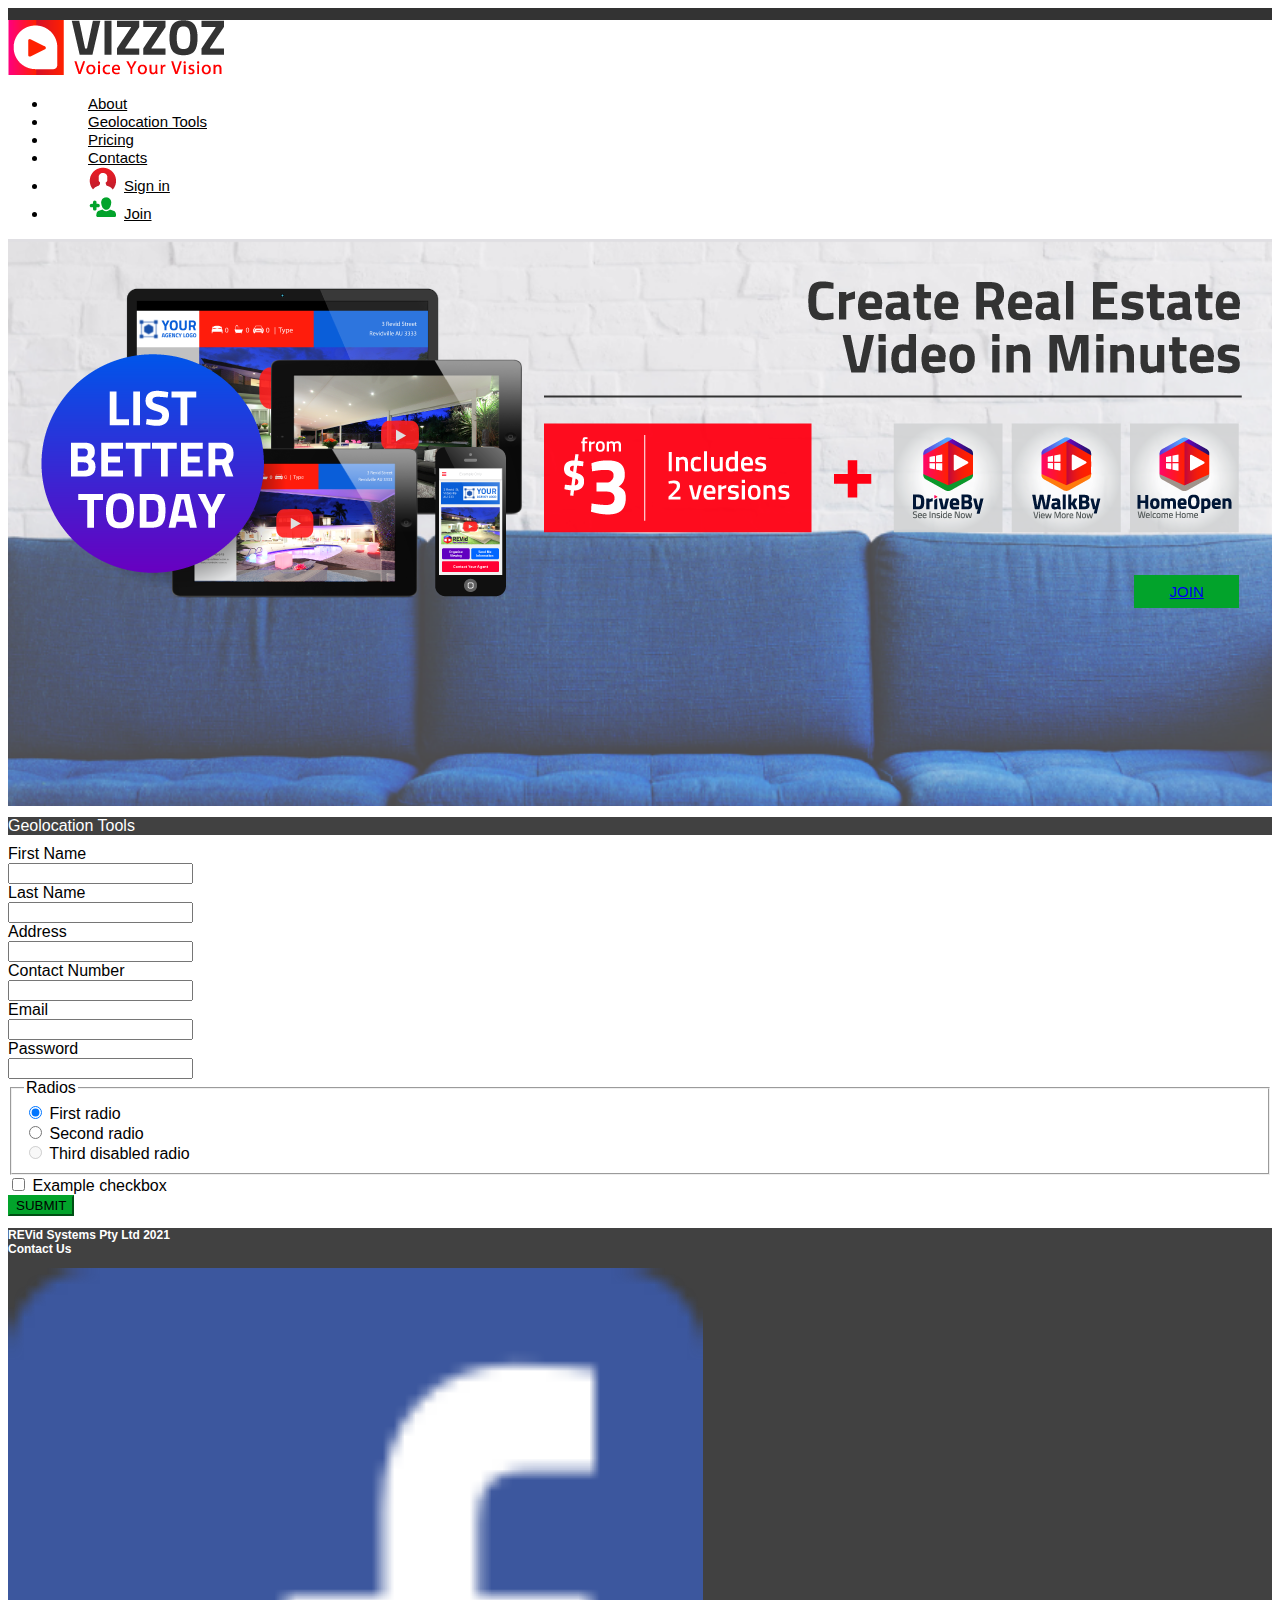
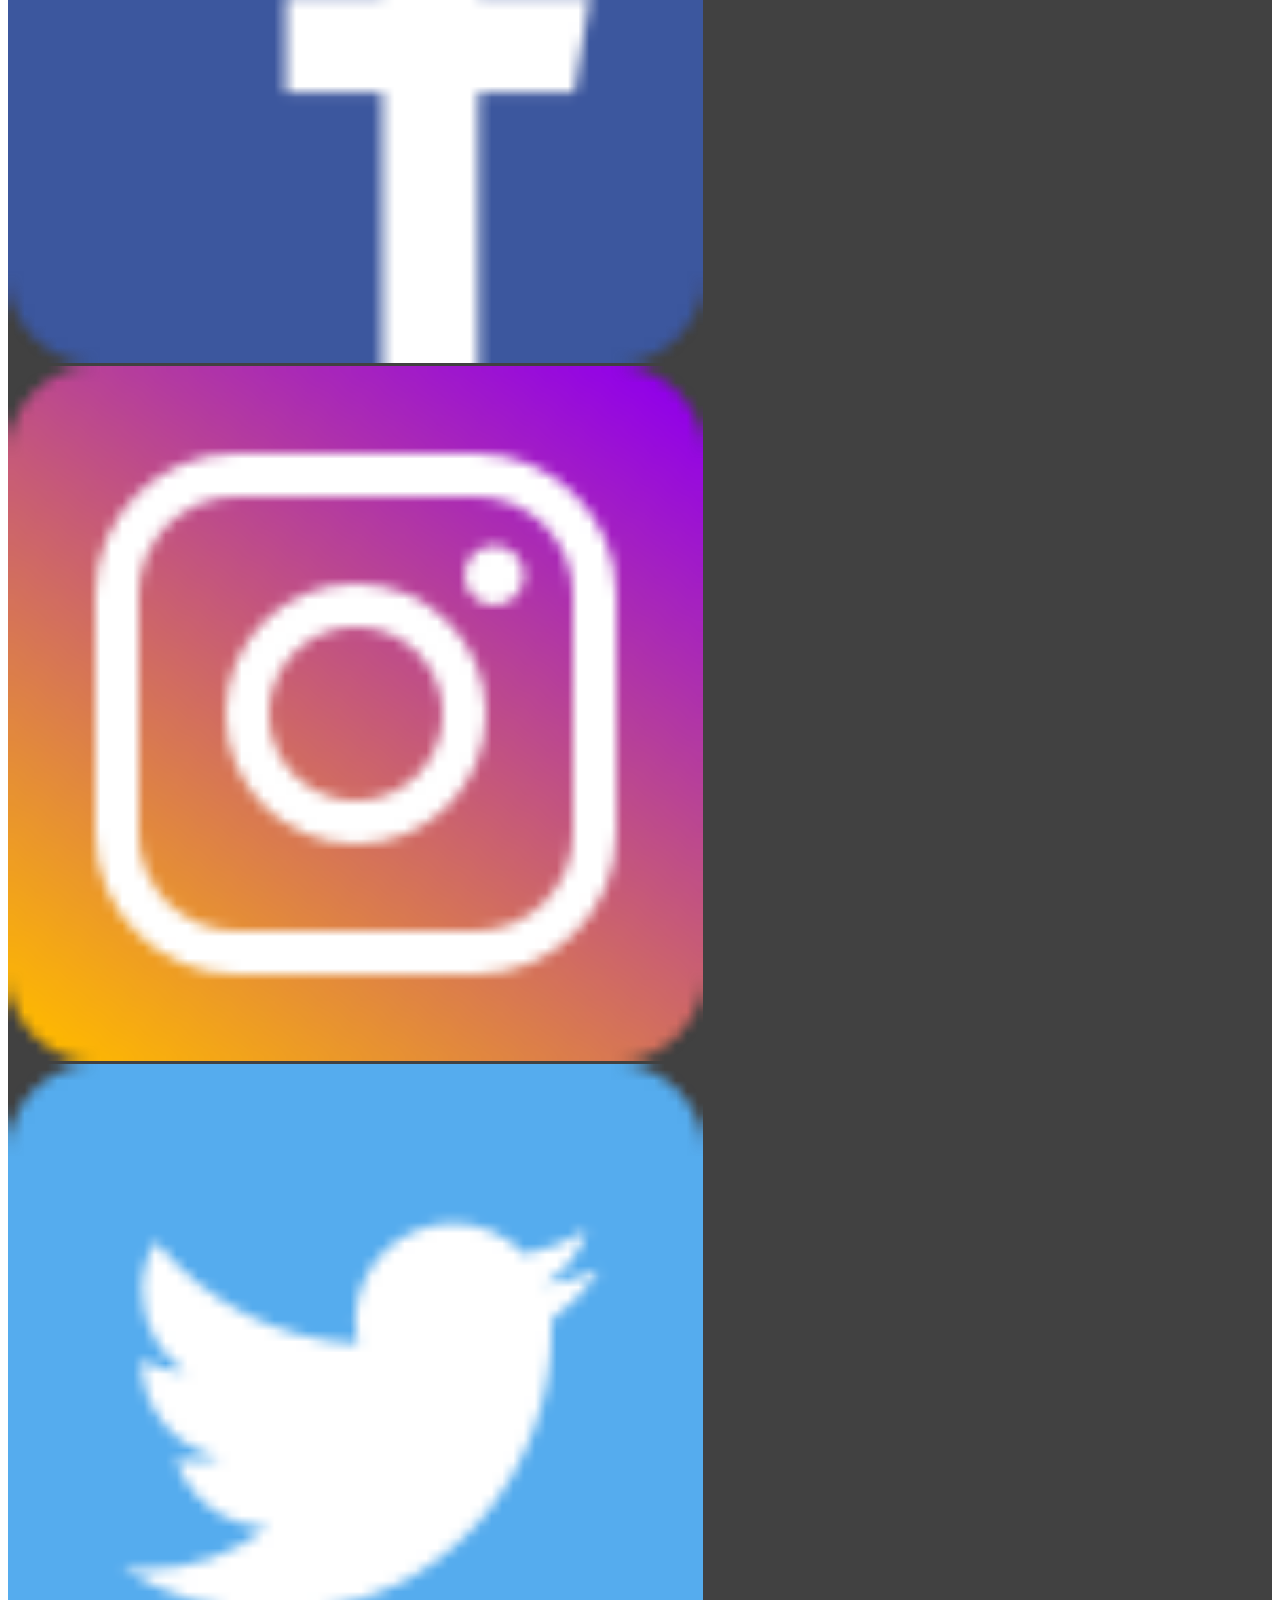
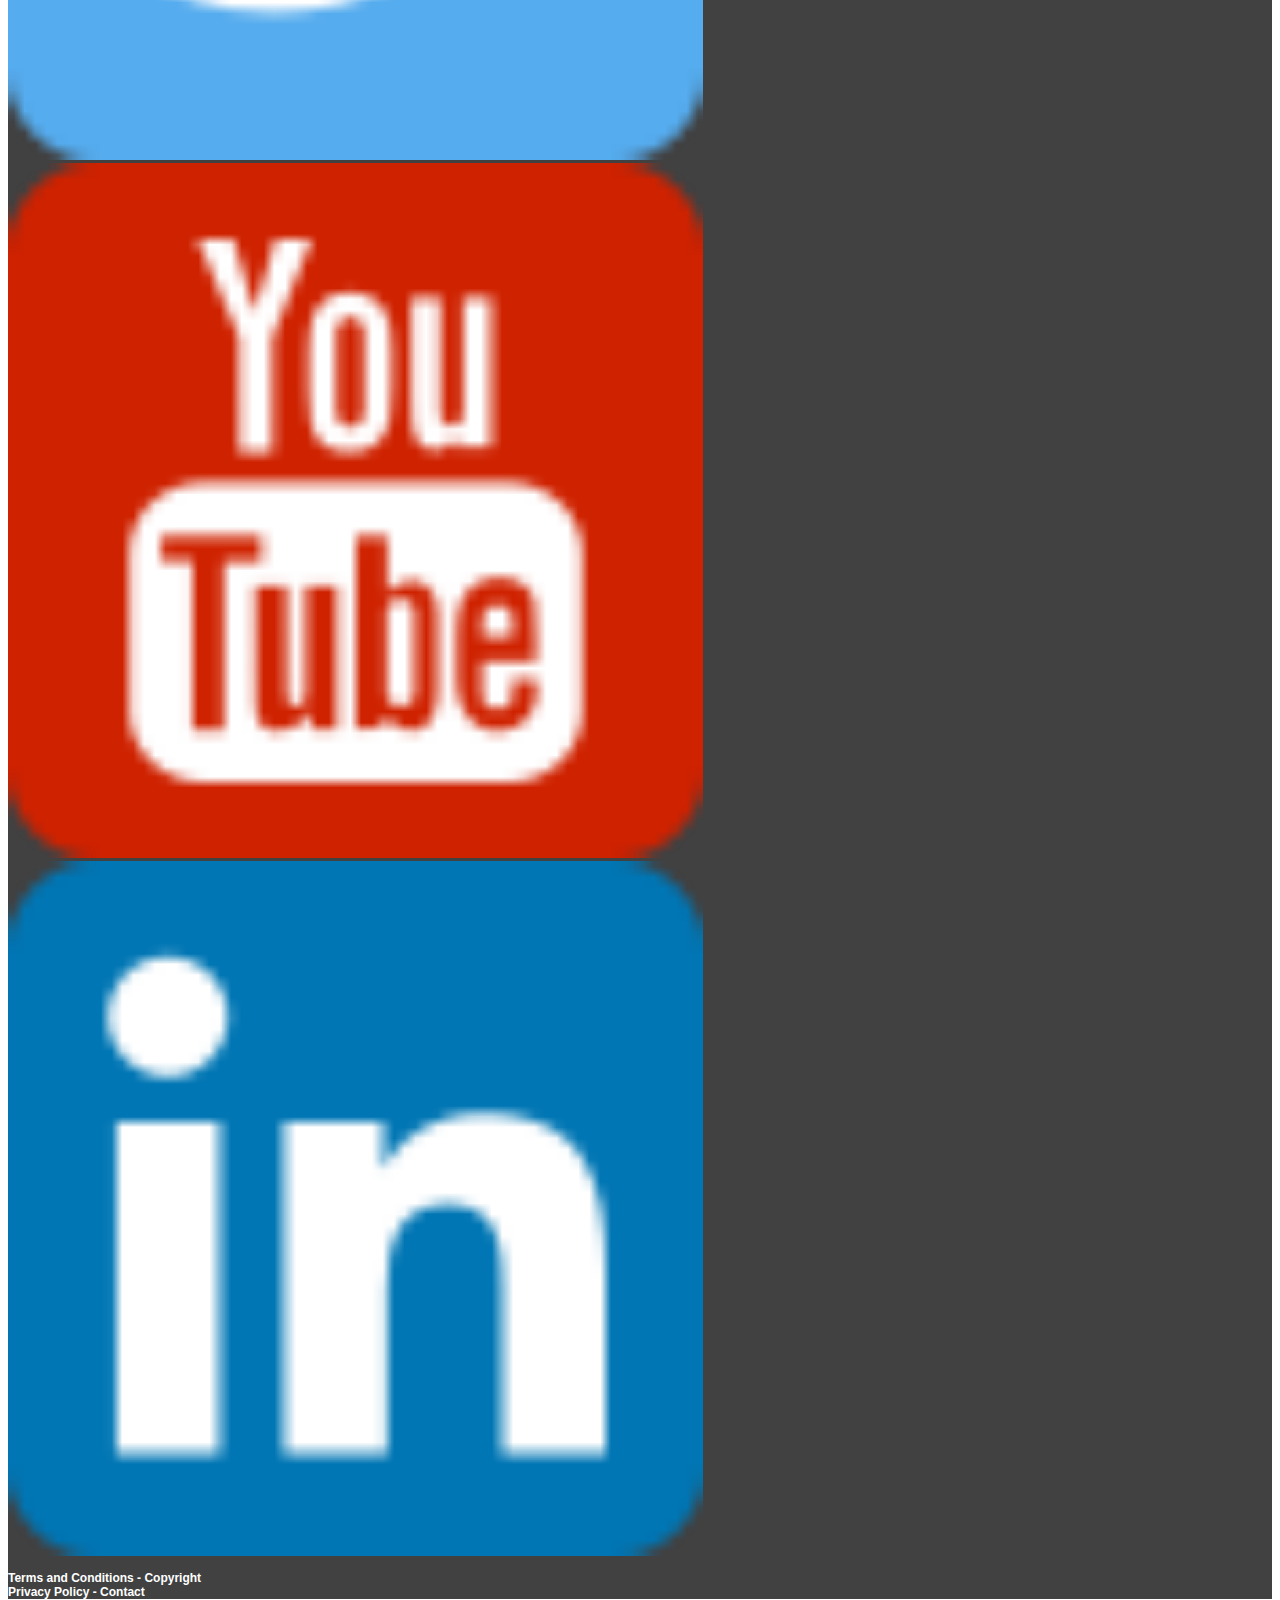
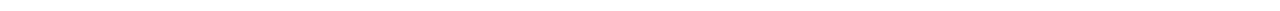
<file: registration.html>
<!DOCTYPE html>
<html lang="en">
<head>
    <meta charset="UTF-8">
    <meta http-equiv="X-UA-Compatible" content="IE=edge">
    <meta name="viewport" content="width=device-width, initial-scale=1.0">
    <title>VIZZOZ - Voice Your Vision</title>

    <link href="https://cdn.jsdelivr.net/npm/bootstrap@5.1.2/dist/css/bootstrap.min.css" rel="stylesheet" integrity="sha384-uWxY/CJNBR+1zjPWmfnSnVxwRheevXITnMqoEIeG1LJrdI0GlVs/9cVSyPYXdcSF" crossorigin="anonymous">
    <link href="css/main.css" rel="stylesheet">
</head>
<body class="contact-us">
<!--div class="container" id="main-header-container"-->
    <header id="main-header" class="">
    <div class="container">
      <div class="d-flex flex-wrap justify-content-center py-3">
        <a href="/" class="d-flex align-items-center mb-3 mb-md-0 me-md-auto text-dark text-decoration-none">
        <img src="img/vizzoz-voice-your-vision-branding-logo_03.png" alt="" title="" width="" height="">
        </a>

        <ul class="nav justify-content-end">
        <li class="nav-item"><a href="#" class="nav-link active" aria-current="page">About</a></li>
        <li class="nav-item"><a href="#" class="nav-link">Geolocation Tools</a></li>
        <li class="nav-item"><a href="#" class="nav-link">Pricing</a></li>
        <li class="nav-item"><a href="#" class="nav-link">Contacts</a></li>
        <li class="nav-item"><a href="#" class="nav-link"><img src="img/sign-in-icon.png" alt="" title="" width="" height="" style="padding-right:7px;">Sign in</a></li>
        <li class="nav-item"><a href="#" class="nav-link"><img src="img/join-icon.png" alt="" title="" width="" height=""" style="padding-right:7px;">Join</a></li>
        </ul>
    </header>
  </div>
    </div>
<!--/div-->
<main>

    <section id="main-hero-section" class="">
        <div class="hero-section">
          <img src="img/hero-context-content.png" alt="" title="" width="" height="">
              <a href="#" class="btn btn-success my-2 btn-join">Join</a>
        </div>
    </section>

<div id="main-content-container" class="container">

  <div class="page-heading-title pt-3 mb-3">
    <h1 style="background-color:#414141; color:#FFFFFF; font-size:16px; font-weight:500;" class="p-2">Geolocation Tools</h1>
  </div>

  <div class="container">  

    <div class="row row-cols-1 mb-3 pt-4">

      <div class="col-md-6">
        <form>

          <div class="row mb-3">
            <label for="inputFirstName3" class="col-sm-3 col-form-label">First Name</label>
            <div class="col-sm-9">
              <input type="text" class="form-control" id="inputFirstName3">
            </div>
          </div>

          <div class="row mb-3">
            <label for="inputLastName3" class="col-sm-3 col-form-label">Last Name</label>
            <div class="col-sm-9">
              <input type="email" class="form-control" id="inputLastName3">
            </div>
          </div>

          <div class="row mb-3">
            <label for="inputAddress3" class="col-sm-3 col-form-label">Address</label>
            <div class="col-sm-9">
              <input type="email" class="form-control" id="inputAddress3">
            </div>
          </div>
          <div class="row mb-3">
            <label for="inputContactNumber3" class="col-sm-3 col-form-label">Contact Number</label>
            <div class="col-sm-9">
              <input type="text" class="form-control" id="inputContactNumber3">
            </div>
          </div>
        </form>
      </div>  

      <div class="col-md-6">
        <form>
          <div class="row mb-3">
            <label for="inputEmail3" class="col-sm-2 col-form-label">Email</label>
            <div class="col-sm-10">
              <input type="email" class="form-control" id="inputEmail3">
            </div>
          </div>
          <div class="row mb-3">
            <label for="inputPassword3" class="col-sm-2 col-form-label">Password</label>
            <div class="col-sm-10">
              <input type="password" class="form-control" id="inputPassword3">
            </div>
          </div>
          <fieldset class="row mb-3">
            <legend class="col-form-label col-sm-2 pt-0">Radios</legend>
            <div class="col-sm-10">
              <div class="form-check">
                <input class="form-check-input" type="radio" name="gridRadios" id="gridRadios1" value="option1" checked>
                <label class="form-check-label" for="gridRadios1">
                  First radio
                </label>
              </div>
              <div class="form-check">
                <input class="form-check-input" type="radio" name="gridRadios" id="gridRadios2" value="option2">
                <label class="form-check-label" for="gridRadios2">
                  Second radio
                </label>
              </div>
              <div class="form-check disabled">
                <input class="form-check-input" type="radio" name="gridRadios" id="gridRadios3" value="option3" disabled>
                <label class="form-check-label" for="gridRadios3">
                  Third disabled radio
                </label>
              </div>
            </div>
          </fieldset>
          <div class="row mb-3">
            <div class="col-sm-10 offset-sm-2">
              <div class="form-check">
                <input class="form-check-input" type="checkbox" id="gridCheck1">
                <label class="form-check-label" for="gridCheck1">
                  Example checkbox
                </label>
              </div>
            </div>
          </div>

          <div class="d-sm-flex justify-content-sm-end mb-3">
            <button type="submit" class="btn btn-primary" style="background-color:#02A32B; border-color:#02A32B;">SUBMIT</button>
          </div>

        </form>
      </div>   
    

    </div> 
  
  </div>
</div>

<!--div id="container-1" class="container"></div>
  <div class="row row-cols-1 row-cols-sm-2 row-cols-md-3 g-3 pt-3"> 
    <div class="col">
      <h3>Left content here...</h3>
      <p>
      Lorem ipsum dolor sit amet, consectetur adipiscing elit. Vestibulum finibus vitae dui in dignissim. Maecenas sapien turpis, mattis maximus sapien quis, vestibulum aliquam neque. Proin aliquam mauris eget velit placerat molestie. Donec sit amet consectetur nunc. Nam scelerisque, enim quis maximus tempus, leo lorem ornare arcu, ut ullamcorper mauris mi et tellus. Praesent venenatis nisl quis odio malesuada, quis sodales dui sodales. Vestibulum vestibulum sodales venenatis. Nullam varius porta arcu, sed vulputate tortor. Nulla vitae mattis ante, nec sagittis libero.
      </p>
      
  </div>
  <div class="col">
    <h3>Middle content here...</h3>
    <p>
    Quisque sit amet quam id ante varius eleifend. Morbi posuere tempus orci, in consequat lectus ornare at. Morbi tincidunt, sem quis imperdiet pulvinar, neque ligula egestas nisi, in dapibus eros elit ac eros. In hac habitasse platea dictumst. Nulla posuere, leo a condimentum sollicitudin, lectus lorem hendrerit erat, vitae viverra velit erat et mi. Donec vel turpis auctor, egestas diam vitae, dignissim lacus. Nunc tellus neque, venenatis imperdiet pharetra id, volutpat vitae lacus. Nam faucibus, urna bibendum rhoncus convallis, turpis arcu suscipit leo, vitae gravida augue orci eget nisl. Nulla sapien quam, sollicitudin ut felis blandit, consectetur tincidunt est. Aenean scelerisque aliquet semper.
    </p>
  </div>
  <div class="col">
  <h3>Right content here...</h3>
  <p>
  Vestibulum ante ipsum primis in faucibus orci luctus et ultrices posuere cubilia curae; Aliquam finibus massa ligula, a consectetur nunc laoreet ac. Sed a enim tincidunt, vulputate nisi non, condimentum mi. Cras congue iaculis facilisis. Proin elementum mollis sapien aliquam tincidunt. Vestibulum dictum feugiat erat, eget tristique tellus. Vivamus facilisis faucibus justo non ultrices. In sed ipsum nec ligula gravida hendrerit. Donec sit amet purus nec ipsum egestas tempus. Aenean at dignissim sem, quis ultrices elit. Phasellus ac lorem ultrices, facilisis dui sed, malesuada est. Sed sit amet arcu et ligula pellentesque ullamcorper nec sed tellus.
  </p>
  </div>
  </div>
</div-->

</main>
    
<!--div class="container" id="main-footer-container"-->
    <footer id="main-footer" class="d-flex align-items-end mt-5">
      <div class="container">
      <div class="d-flex flex-wrap justify-content-between align-items-center py-3 my-2">
      <p class="col-md-4 mb-0"><strong>REVid Systems Pty Ltd 2021</strong><br><a href="" title="Contact Us"><strong>Contact Us</strong></a></p>
  
      <!--a href="/" class="col-md-1 d-flex align-items-center justify-content-center mb-3 mb-md-0 me-md-auto link-dark text-decoration-none">
        <svg class="bi me-2" width="40" height="32"><use xlink:href="#bootstrap"></use></svg>
      </a-->


      <div class="d-flex flex-row mb-0">
        <div class="p-0"><a href="/" title="" class="d-flex align-items-center justify-content-center">
        <img src="img/771366_facebook_logo_media_network_social_icon.png" alt="" title="" width="55%" height=""> 
        </a>
        </div>
        <div class="p-0">
        <a href="/" title="" class="d-flex align-items-center justify-content-center">
        <img src="img/1164347_instagram_logo_media_network_new_icon.png" alt="" title="" width="55%" height=""> 
        </a>
        </div>
        <div class="p-0">
        <a href="/" title="" class="d-flex align-items-center justify-content-center">
        <img src="img/771363_logo_media_network_social_square_icon.png" alt="" title="" width="55%" height=""> 
        </a>
      </div>
        <div class="p-0">
        <a href="/" title="" class="d-flex align-items-center justify-content-center">
        <img src="img/386762_youtube_video_you tube_icon.png" alt="" title="" width="55%" height=""> 
        </a>
      </div>
        <div class="p-0">
        <a href="/" title="" class="d-flex align-items-center justify-content-center">
        <img src="img/771368_linkedin_logo_media_network_social_icon.png" alt="" title="" width="55%" height=""> 
        </a>
      </div>
      </div>

  
      <!--ul class="nav col-md-4 justify-content-end">
        <li class="nav-item"><a href="#" class="nav-link px-2 text-muted">Home</a></li>
        <li class="nav-item"><a href="#" class="nav-link px-2 text-muted">Features</a></li>
        <li class="nav-item"><a href="#" class="nav-link px-2 text-muted">Pricing</a></li>
        <li class="nav-item"><a href="#" class="nav-link px-2 text-muted">FAQs</a></li>
        <li class="nav-item"><a href="#" class="nav-link px-2 text-muted">About</a></li>
      </ul-->
      
      <p class="col-md-4 mb-0 justify-content-end text-end"><strong>Terms and Conditions - Copyright</strong><br><span><a href="" title="Privacy Policy"><strong>Privacy Policy</strong></a><strong> - </strong><a href="" title="Contact"><strong>Contact</strong></a></span></p>
    </footer>
  </div>
  </div>
  <!--/div-->

    <!-- Option 2: Separate Popper and Bootstrap JS -->
    <script src="https://cdn.jsdelivr.net/npm/@popperjs/core@2.10.2/dist/umd/popper.min.js" integrity="sha384-7+zCNj/IqJ95wo16oMtfsKbZ9ccEh31eOz1HGyDuCQ6wgnyJNSYdrPa03rtR1zdB" crossorigin="anonymous"></script>
    <script src="https://cdn.jsdelivr.net/npm/bootstrap@5.1.2/dist/js/bootstrap.min.js" integrity="sha384-PsUw7Xwds7x08Ew3exXhqzbhuEYmA2xnwc8BuD6SEr+UmEHlX8/MCltYEodzWA4u" crossorigin="anonymous"></script>
</body>
</html>
</file>
<file: css/main.css>
body {
    background-color:#FFFFFF;
    border-top: 12px #333333 solid;
    color:#000000;
    font-family: 'Titillium Web', sans-serif;

}

#main-header .container .nav-link {
    padding: .5rem 2.5rem;
    color: #000000;
    font-size: 15px;
    font-weight:500;
}

main {
    position:relative;
}
#main-hero-section {
    position: relative;
    
    background-image: url("../img/hero-bg.png");
    background-repeat: no-repeat;
    background-position: center center;
    background-color: #E0DFE3;  
    background-size: cover;
    height:63vh;
}

    #main-hero-section .hero-section {
        position: absolute;
        left:50%;
        top:0;
        width:1366px;
        height:391px;
        transform: translate(-50%, 0);
    }

    #main-hero-section .hero-section .btn-join {
        position: absolute;
        bottom: 1.4375em; /*55px;*/
        right: 5.5875em; /*173px;*/
        /*background-image: url("../img/hero-context-content.png");*/
        background-color: #02A32B;
        padding: 0.5rem 2.213rem;
        border-radius: 0;
        font-size: 15px;
        font-weight:500;
        text-transform: uppercase;

    }

#main-footer {
    background-color:#414141;
}

#main-footer, #main-footer a { 
    color:#FFFFFF;
    text-decoration: none;
    font-size: 12px;
}

.pricing .month-to-month h3, .pricing .month-to-month h4,
.pricing .video-credit-packs h3, .pricing .video-credit-packs h4,
.about .step h3, .about .step h4 {
    font-size:16px;
}

.pricing .month-to-month h3, .pricing .month-to-month h4,
.about .step h3, .about .step h4 {
    color:#FF0033;
}

.pricing .card .pricing-card-title {
    color:#000000;
}

.pricing .video-credit-packs h3, .pricing .video-credit-packs h4 {
    color:#0055EA;
}

.about .col  {
    font-size:12px;   
}
.about .col h3 {
    font-size:14px;   
    font-weight: bold;
}

.about .step h3 {
    font-size:16px;
    font-weight: bold;
}
.about .step p {
    font-size:14px;
}

.geolocation .col h3 {
    font-size:16px;   
    font-weight: bold;  
}

.geolocation p {
    font-size:14px;
}
</file>
